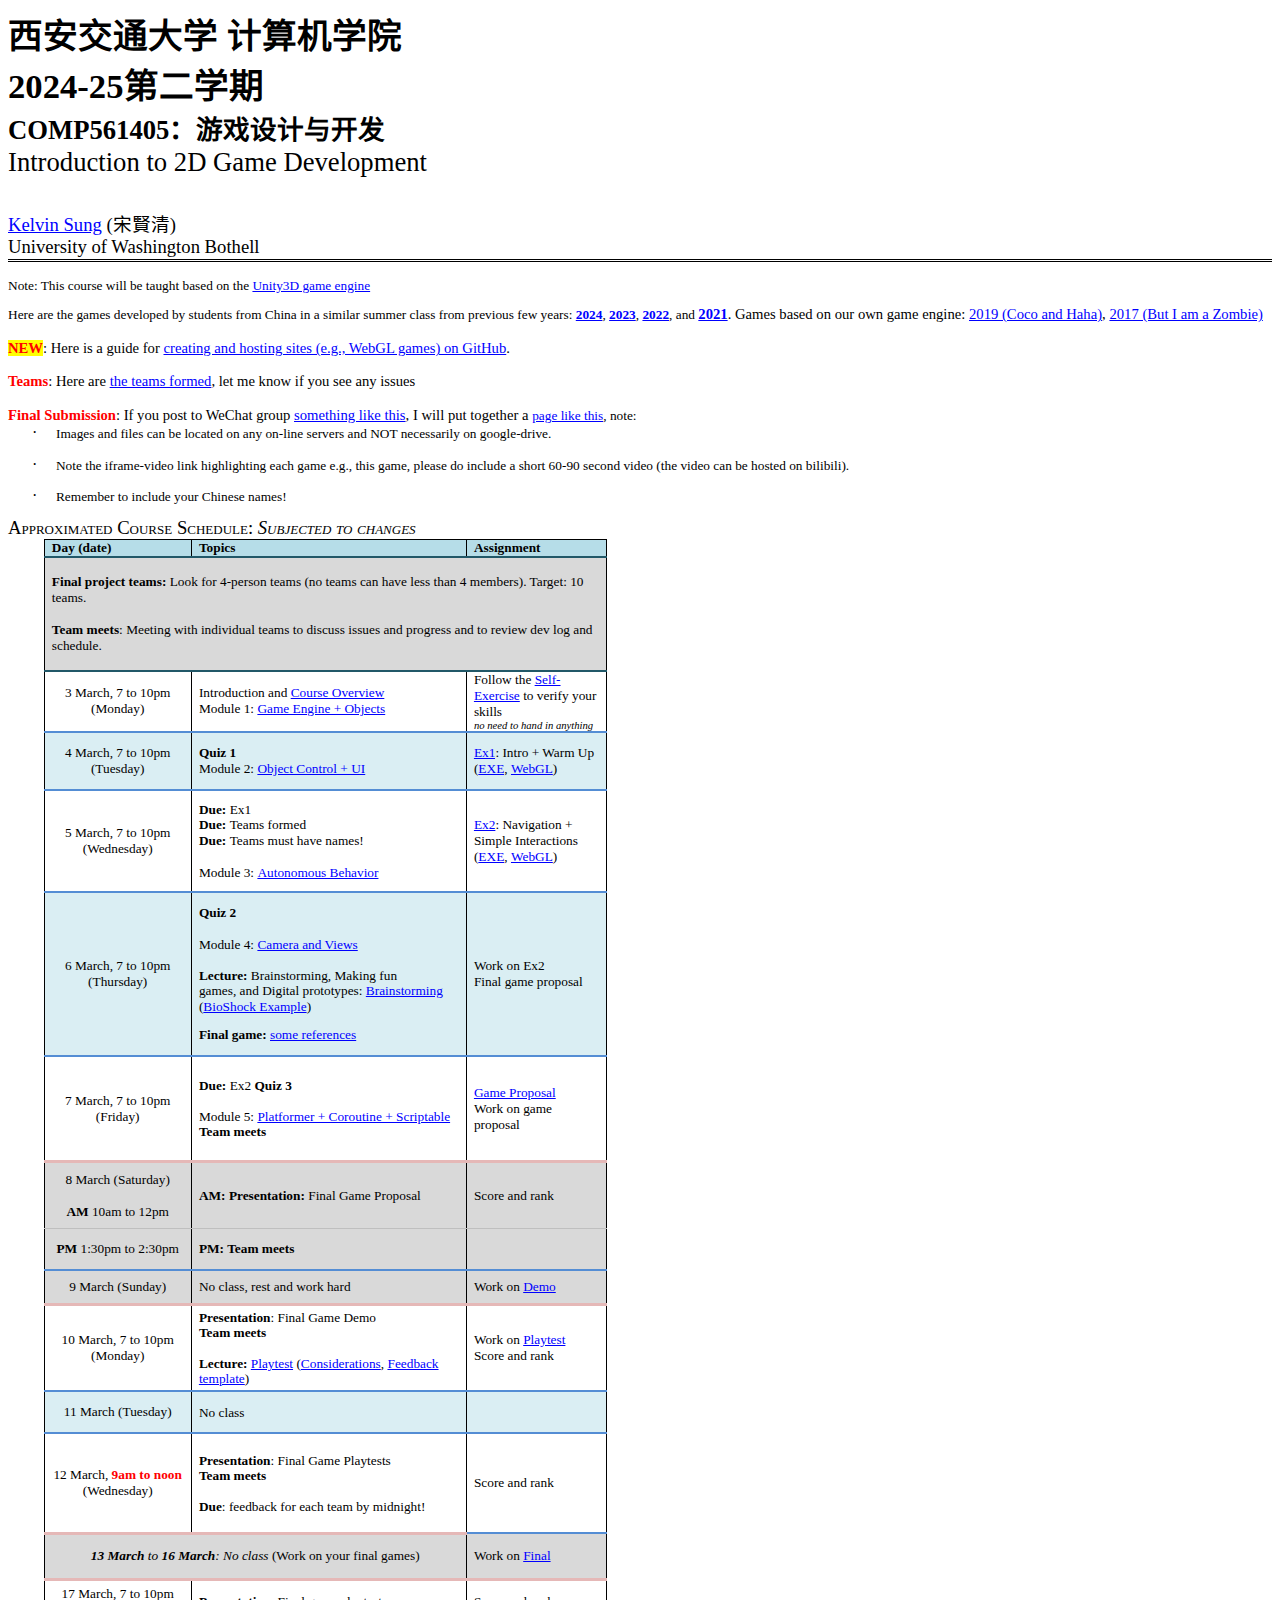
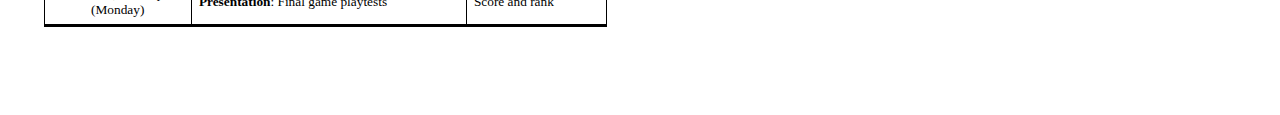
<file: index.html>
<html xmlns:v="urn:schemas-microsoft-com:vml"
xmlns:o="urn:schemas-microsoft-com:office:office"
xmlns:w="urn:schemas-microsoft-com:office:word"
xmlns:m="http://schemas.microsoft.com/office/2004/12/omml"
xmlns="http://www.w3.org/TR/REC-html40">

<head>
<meta http-equiv=Content-Type content="text/html; charset=windows-1252">
<meta name=ProgId content=Word.Document>
<meta name=Generator content="Microsoft Word 15">
<meta name=Originator content="Microsoft Word 15">
<link rel=File-List href="index_files/filelist.xml">
<!--[if gte mso 9]><xml>
 <o:DocumentProperties>
  <o:Author>Kelvin Sung</o:Author>
  <o:LastAuthor>Kelvin Sung</o:LastAuthor>
  <o:Revision>498</o:Revision>
  <o:TotalTime>6742</o:TotalTime>
  <o:Created>2016-07-29T23:24:00Z</o:Created>
  <o:LastSaved>2025-03-06T06:19:00Z</o:LastSaved>
  <o:Pages>1</o:Pages>
  <o:Words>897</o:Words>
  <o:Characters>5118</o:Characters>
  <o:Company>University of Washington Bothell</o:Company>
  <o:Lines>42</o:Lines>
  <o:Paragraphs>12</o:Paragraphs>
  <o:CharactersWithSpaces>6003</o:CharactersWithSpaces>
  <o:Version>16.00</o:Version>
 </o:DocumentProperties>
</xml><![endif]-->
<link rel=dataStoreItem href="index_files/item0006.xml"
target="index_files/props007.xml">
<link rel=themeData href="index_files/themedata.thmx">
<link rel=colorSchemeMapping href="index_files/colorschememapping.xml">
<!--[if gte mso 9]><xml>
 <w:WordDocument>
  <w:Zoom>170</w:Zoom>
  <w:SpellingState>Clean</w:SpellingState>
  <w:GrammarState>Clean</w:GrammarState>
  <w:TrackMoves>false</w:TrackMoves>
  <w:TrackFormatting/>
  <w:ValidateAgainstSchemas/>
  <w:SaveIfXMLInvalid>false</w:SaveIfXMLInvalid>
  <w:IgnoreMixedContent>false</w:IgnoreMixedContent>
  <w:AlwaysShowPlaceholderText>false</w:AlwaysShowPlaceholderText>
  <w:DoNotPromoteQF/>
  <w:LidThemeOther>EN-US</w:LidThemeOther>
  <w:LidThemeAsian>X-NONE</w:LidThemeAsian>
  <w:LidThemeComplexScript>X-NONE</w:LidThemeComplexScript>
  <w:Compatibility>
   <w:BreakWrappedTables/>
   <w:SplitPgBreakAndParaMark/>
   <w:UseFELayout/>
  </w:Compatibility>
  <w:BrowserLevel>MicrosoftInternetExplorer4</w:BrowserLevel>
  <m:mathPr>
   <m:mathFont m:val="Cambria Math"/>
   <m:brkBin m:val="before"/>
   <m:brkBinSub m:val="&#45;-"/>
   <m:smallFrac m:val="off"/>
   <m:dispDef/>
   <m:lMargin m:val="0"/>
   <m:rMargin m:val="0"/>
   <m:defJc m:val="centerGroup"/>
   <m:wrapIndent m:val="1440"/>
   <m:intLim m:val="subSup"/>
   <m:naryLim m:val="undOvr"/>
  </m:mathPr></w:WordDocument>
</xml><![endif]--><!--[if gte mso 9]><xml>
 <w:LatentStyles DefLockedState="false" DefUnhideWhenUsed="false"
  DefSemiHidden="false" DefQFormat="false" DefPriority="99"
  LatentStyleCount="376">
  <w:LsdException Locked="false" Priority="0" QFormat="true" Name="Normal"/>
  <w:LsdException Locked="false" Priority="9" QFormat="true" Name="heading 1"/>
  <w:LsdException Locked="false" Priority="9" QFormat="true" Name="heading 2"/>
  <w:LsdException Locked="false" Priority="9" QFormat="true" Name="heading 3"/>
  <w:LsdException Locked="false" Priority="9" QFormat="true" Name="heading 4"/>
  <w:LsdException Locked="false" Priority="9" QFormat="true" Name="heading 5"/>
  <w:LsdException Locked="false" Priority="9" QFormat="true" Name="heading 6"/>
  <w:LsdException Locked="false" Priority="9" QFormat="true" Name="heading 7"/>
  <w:LsdException Locked="false" Priority="9" QFormat="true" Name="heading 8"/>
  <w:LsdException Locked="false" Priority="9" QFormat="true" Name="heading 9"/>
  <w:LsdException Locked="false" SemiHidden="true" UnhideWhenUsed="true"
   Name="index 1"/>
  <w:LsdException Locked="false" SemiHidden="true" UnhideWhenUsed="true"
   Name="index 2"/>
  <w:LsdException Locked="false" SemiHidden="true" UnhideWhenUsed="true"
   Name="index 3"/>
  <w:LsdException Locked="false" SemiHidden="true" UnhideWhenUsed="true"
   Name="index 4"/>
  <w:LsdException Locked="false" SemiHidden="true" UnhideWhenUsed="true"
   Name="index 5"/>
  <w:LsdException Locked="false" SemiHidden="true" UnhideWhenUsed="true"
   Name="index 6"/>
  <w:LsdException Locked="false" SemiHidden="true" UnhideWhenUsed="true"
   Name="index 7"/>
  <w:LsdException Locked="false" SemiHidden="true" UnhideWhenUsed="true"
   Name="index 8"/>
  <w:LsdException Locked="false" SemiHidden="true" UnhideWhenUsed="true"
   Name="index 9"/>
  <w:LsdException Locked="false" Priority="39" SemiHidden="true"
   UnhideWhenUsed="true" Name="toc 1"/>
  <w:LsdException Locked="false" Priority="39" SemiHidden="true"
   UnhideWhenUsed="true" Name="toc 2"/>
  <w:LsdException Locked="false" Priority="39" SemiHidden="true"
   UnhideWhenUsed="true" Name="toc 3"/>
  <w:LsdException Locked="false" Priority="39" SemiHidden="true"
   UnhideWhenUsed="true" Name="toc 4"/>
  <w:LsdException Locked="false" Priority="39" SemiHidden="true"
   UnhideWhenUsed="true" Name="toc 5"/>
  <w:LsdException Locked="false" Priority="39" SemiHidden="true"
   UnhideWhenUsed="true" Name="toc 6"/>
  <w:LsdException Locked="false" Priority="39" SemiHidden="true"
   UnhideWhenUsed="true" Name="toc 7"/>
  <w:LsdException Locked="false" Priority="39" SemiHidden="true"
   UnhideWhenUsed="true" Name="toc 8"/>
  <w:LsdException Locked="false" Priority="39" SemiHidden="true"
   UnhideWhenUsed="true" Name="toc 9"/>
  <w:LsdException Locked="false" SemiHidden="true" UnhideWhenUsed="true"
   Name="Normal Indent"/>
  <w:LsdException Locked="false" SemiHidden="true" UnhideWhenUsed="true"
   Name="footnote text"/>
  <w:LsdException Locked="false" SemiHidden="true" UnhideWhenUsed="true"
   Name="annotation text"/>
  <w:LsdException Locked="false" SemiHidden="true" UnhideWhenUsed="true"
   Name="header"/>
  <w:LsdException Locked="false" SemiHidden="true" UnhideWhenUsed="true"
   Name="footer"/>
  <w:LsdException Locked="false" SemiHidden="true" UnhideWhenUsed="true"
   Name="index heading"/>
  <w:LsdException Locked="false" Priority="35" SemiHidden="true"
   UnhideWhenUsed="true" QFormat="true" Name="caption"/>
  <w:LsdException Locked="false" SemiHidden="true" UnhideWhenUsed="true"
   Name="table of figures"/>
  <w:LsdException Locked="false" SemiHidden="true" UnhideWhenUsed="true"
   Name="envelope address"/>
  <w:LsdException Locked="false" SemiHidden="true" UnhideWhenUsed="true"
   Name="envelope return"/>
  <w:LsdException Locked="false" SemiHidden="true" UnhideWhenUsed="true"
   Name="footnote reference"/>
  <w:LsdException Locked="false" SemiHidden="true" UnhideWhenUsed="true"
   Name="annotation reference"/>
  <w:LsdException Locked="false" SemiHidden="true" UnhideWhenUsed="true"
   Name="line number"/>
  <w:LsdException Locked="false" SemiHidden="true" UnhideWhenUsed="true"
   Name="page number"/>
  <w:LsdException Locked="false" SemiHidden="true" UnhideWhenUsed="true"
   Name="endnote reference"/>
  <w:LsdException Locked="false" SemiHidden="true" UnhideWhenUsed="true"
   Name="endnote text"/>
  <w:LsdException Locked="false" SemiHidden="true" UnhideWhenUsed="true"
   Name="table of authorities"/>
  <w:LsdException Locked="false" SemiHidden="true" UnhideWhenUsed="true"
   Name="macro"/>
  <w:LsdException Locked="false" SemiHidden="true" UnhideWhenUsed="true"
   Name="toa heading"/>
  <w:LsdException Locked="false" SemiHidden="true" UnhideWhenUsed="true"
   Name="List"/>
  <w:LsdException Locked="false" SemiHidden="true" UnhideWhenUsed="true"
   Name="List Bullet"/>
  <w:LsdException Locked="false" SemiHidden="true" UnhideWhenUsed="true"
   Name="List Number"/>
  <w:LsdException Locked="false" SemiHidden="true" UnhideWhenUsed="true"
   Name="List 2"/>
  <w:LsdException Locked="false" SemiHidden="true" UnhideWhenUsed="true"
   Name="List 3"/>
  <w:LsdException Locked="false" SemiHidden="true" UnhideWhenUsed="true"
   Name="List 4"/>
  <w:LsdException Locked="false" SemiHidden="true" UnhideWhenUsed="true"
   Name="List 5"/>
  <w:LsdException Locked="false" SemiHidden="true" UnhideWhenUsed="true"
   Name="List Bullet 2"/>
  <w:LsdException Locked="false" SemiHidden="true" UnhideWhenUsed="true"
   Name="List Bullet 3"/>
  <w:LsdException Locked="false" SemiHidden="true" UnhideWhenUsed="true"
   Name="List Bullet 4"/>
  <w:LsdException Locked="false" SemiHidden="true" UnhideWhenUsed="true"
   Name="List Bullet 5"/>
  <w:LsdException Locked="false" SemiHidden="true" UnhideWhenUsed="true"
   Name="List Number 2"/>
  <w:LsdException Locked="false" SemiHidden="true" UnhideWhenUsed="true"
   Name="List Number 3"/>
  <w:LsdException Locked="false" SemiHidden="true" UnhideWhenUsed="true"
   Name="List Number 4"/>
  <w:LsdException Locked="false" SemiHidden="true" UnhideWhenUsed="true"
   Name="List Number 5"/>
  <w:LsdException Locked="false" Priority="10" QFormat="true" Name="Title"/>
  <w:LsdException Locked="false" SemiHidden="true" UnhideWhenUsed="true"
   Name="Closing"/>
  <w:LsdException Locked="false" SemiHidden="true" UnhideWhenUsed="true"
   Name="Signature"/>
  <w:LsdException Locked="false" Priority="1" SemiHidden="true"
   UnhideWhenUsed="true" Name="Default Paragraph Font"/>
  <w:LsdException Locked="false" SemiHidden="true" UnhideWhenUsed="true"
   Name="Body Text"/>
  <w:LsdException Locked="false" SemiHidden="true" UnhideWhenUsed="true"
   Name="Body Text Indent"/>
  <w:LsdException Locked="false" SemiHidden="true" UnhideWhenUsed="true"
   Name="List Continue"/>
  <w:LsdException Locked="false" SemiHidden="true" UnhideWhenUsed="true"
   Name="List Continue 2"/>
  <w:LsdException Locked="false" SemiHidden="true" UnhideWhenUsed="true"
   Name="List Continue 3"/>
  <w:LsdException Locked="false" SemiHidden="true" UnhideWhenUsed="true"
   Name="List Continue 4"/>
  <w:LsdException Locked="false" SemiHidden="true" UnhideWhenUsed="true"
   Name="List Continue 5"/>
  <w:LsdException Locked="false" SemiHidden="true" UnhideWhenUsed="true"
   Name="Message Header"/>
  <w:LsdException Locked="false" Priority="11" QFormat="true" Name="Subtitle"/>
  <w:LsdException Locked="false" SemiHidden="true" UnhideWhenUsed="true"
   Name="Salutation"/>
  <w:LsdException Locked="false" SemiHidden="true" UnhideWhenUsed="true"
   Name="Date"/>
  <w:LsdException Locked="false" SemiHidden="true" UnhideWhenUsed="true"
   Name="Body Text First Indent"/>
  <w:LsdException Locked="false" SemiHidden="true" UnhideWhenUsed="true"
   Name="Body Text First Indent 2"/>
  <w:LsdException Locked="false" SemiHidden="true" UnhideWhenUsed="true"
   Name="Note Heading"/>
  <w:LsdException Locked="false" SemiHidden="true" UnhideWhenUsed="true"
   Name="Body Text 2"/>
  <w:LsdException Locked="false" SemiHidden="true" UnhideWhenUsed="true"
   Name="Body Text 3"/>
  <w:LsdException Locked="false" SemiHidden="true" UnhideWhenUsed="true"
   Name="Body Text Indent 2"/>
  <w:LsdException Locked="false" SemiHidden="true" UnhideWhenUsed="true"
   Name="Body Text Indent 3"/>
  <w:LsdException Locked="false" SemiHidden="true" UnhideWhenUsed="true"
   Name="Block Text"/>
  <w:LsdException Locked="false" SemiHidden="true" UnhideWhenUsed="true"
   Name="Hyperlink"/>
  <w:LsdException Locked="false" SemiHidden="true" UnhideWhenUsed="true"
   Name="FollowedHyperlink"/>
  <w:LsdException Locked="false" Priority="22" QFormat="true" Name="Strong"/>
  <w:LsdException Locked="false" Priority="20" QFormat="true" Name="Emphasis"/>
  <w:LsdException Locked="false" SemiHidden="true" UnhideWhenUsed="true"
   Name="Document Map"/>
  <w:LsdException Locked="false" SemiHidden="true" UnhideWhenUsed="true"
   Name="Plain Text"/>
  <w:LsdException Locked="false" SemiHidden="true" UnhideWhenUsed="true"
   Name="E-mail Signature"/>
  <w:LsdException Locked="false" SemiHidden="true" UnhideWhenUsed="true"
   Name="HTML Top of Form"/>
  <w:LsdException Locked="false" SemiHidden="true" UnhideWhenUsed="true"
   Name="HTML Bottom of Form"/>
  <w:LsdException Locked="false" SemiHidden="true" UnhideWhenUsed="true"
   Name="Normal (Web)"/>
  <w:LsdException Locked="false" SemiHidden="true" UnhideWhenUsed="true"
   Name="HTML Acronym"/>
  <w:LsdException Locked="false" SemiHidden="true" UnhideWhenUsed="true"
   Name="HTML Address"/>
  <w:LsdException Locked="false" SemiHidden="true" UnhideWhenUsed="true"
   Name="HTML Cite"/>
  <w:LsdException Locked="false" SemiHidden="true" UnhideWhenUsed="true"
   Name="HTML Code"/>
  <w:LsdException Locked="false" SemiHidden="true" UnhideWhenUsed="true"
   Name="HTML Definition"/>
  <w:LsdException Locked="false" SemiHidden="true" UnhideWhenUsed="true"
   Name="HTML Keyboard"/>
  <w:LsdException Locked="false" SemiHidden="true" UnhideWhenUsed="true"
   Name="HTML Preformatted"/>
  <w:LsdException Locked="false" SemiHidden="true" UnhideWhenUsed="true"
   Name="HTML Sample"/>
  <w:LsdException Locked="false" SemiHidden="true" UnhideWhenUsed="true"
   Name="HTML Typewriter"/>
  <w:LsdException Locked="false" SemiHidden="true" UnhideWhenUsed="true"
   Name="HTML Variable"/>
  <w:LsdException Locked="false" SemiHidden="true" UnhideWhenUsed="true"
   Name="Normal Table"/>
  <w:LsdException Locked="false" SemiHidden="true" UnhideWhenUsed="true"
   Name="annotation subject"/>
  <w:LsdException Locked="false" SemiHidden="true" UnhideWhenUsed="true"
   Name="No List"/>
  <w:LsdException Locked="false" SemiHidden="true" UnhideWhenUsed="true"
   Name="Outline List 1"/>
  <w:LsdException Locked="false" SemiHidden="true" UnhideWhenUsed="true"
   Name="Outline List 2"/>
  <w:LsdException Locked="false" SemiHidden="true" UnhideWhenUsed="true"
   Name="Outline List 3"/>
  <w:LsdException Locked="false" SemiHidden="true" UnhideWhenUsed="true"
   Name="Table Simple 1"/>
  <w:LsdException Locked="false" SemiHidden="true" UnhideWhenUsed="true"
   Name="Table Simple 2"/>
  <w:LsdException Locked="false" SemiHidden="true" UnhideWhenUsed="true"
   Name="Table Simple 3"/>
  <w:LsdException Locked="false" SemiHidden="true" UnhideWhenUsed="true"
   Name="Table Classic 1"/>
  <w:LsdException Locked="false" SemiHidden="true" UnhideWhenUsed="true"
   Name="Table Classic 2"/>
  <w:LsdException Locked="false" SemiHidden="true" UnhideWhenUsed="true"
   Name="Table Classic 3"/>
  <w:LsdException Locked="false" SemiHidden="true" UnhideWhenUsed="true"
   Name="Table Classic 4"/>
  <w:LsdException Locked="false" SemiHidden="true" UnhideWhenUsed="true"
   Name="Table Colorful 1"/>
  <w:LsdException Locked="false" SemiHidden="true" UnhideWhenUsed="true"
   Name="Table Colorful 2"/>
  <w:LsdException Locked="false" SemiHidden="true" UnhideWhenUsed="true"
   Name="Table Colorful 3"/>
  <w:LsdException Locked="false" SemiHidden="true" UnhideWhenUsed="true"
   Name="Table Columns 1"/>
  <w:LsdException Locked="false" SemiHidden="true" UnhideWhenUsed="true"
   Name="Table Columns 2"/>
  <w:LsdException Locked="false" SemiHidden="true" UnhideWhenUsed="true"
   Name="Table Columns 3"/>
  <w:LsdException Locked="false" SemiHidden="true" UnhideWhenUsed="true"
   Name="Table Columns 4"/>
  <w:LsdException Locked="false" SemiHidden="true" UnhideWhenUsed="true"
   Name="Table Columns 5"/>
  <w:LsdException Locked="false" SemiHidden="true" UnhideWhenUsed="true"
   Name="Table Grid 1"/>
  <w:LsdException Locked="false" SemiHidden="true" UnhideWhenUsed="true"
   Name="Table Grid 2"/>
  <w:LsdException Locked="false" SemiHidden="true" UnhideWhenUsed="true"
   Name="Table Grid 3"/>
  <w:LsdException Locked="false" SemiHidden="true" UnhideWhenUsed="true"
   Name="Table Grid 4"/>
  <w:LsdException Locked="false" SemiHidden="true" UnhideWhenUsed="true"
   Name="Table Grid 5"/>
  <w:LsdException Locked="false" SemiHidden="true" UnhideWhenUsed="true"
   Name="Table Grid 6"/>
  <w:LsdException Locked="false" SemiHidden="true" UnhideWhenUsed="true"
   Name="Table Grid 7"/>
  <w:LsdException Locked="false" SemiHidden="true" UnhideWhenUsed="true"
   Name="Table Grid 8"/>
  <w:LsdException Locked="false" SemiHidden="true" UnhideWhenUsed="true"
   Name="Table List 1"/>
  <w:LsdException Locked="false" SemiHidden="true" UnhideWhenUsed="true"
   Name="Table List 2"/>
  <w:LsdException Locked="false" SemiHidden="true" UnhideWhenUsed="true"
   Name="Table List 3"/>
  <w:LsdException Locked="false" SemiHidden="true" UnhideWhenUsed="true"
   Name="Table List 4"/>
  <w:LsdException Locked="false" SemiHidden="true" UnhideWhenUsed="true"
   Name="Table List 5"/>
  <w:LsdException Locked="false" SemiHidden="true" UnhideWhenUsed="true"
   Name="Table List 6"/>
  <w:LsdException Locked="false" SemiHidden="true" UnhideWhenUsed="true"
   Name="Table List 7"/>
  <w:LsdException Locked="false" SemiHidden="true" UnhideWhenUsed="true"
   Name="Table List 8"/>
  <w:LsdException Locked="false" SemiHidden="true" UnhideWhenUsed="true"
   Name="Table 3D effects 1"/>
  <w:LsdException Locked="false" SemiHidden="true" UnhideWhenUsed="true"
   Name="Table 3D effects 2"/>
  <w:LsdException Locked="false" SemiHidden="true" UnhideWhenUsed="true"
   Name="Table 3D effects 3"/>
  <w:LsdException Locked="false" SemiHidden="true" UnhideWhenUsed="true"
   Name="Table Contemporary"/>
  <w:LsdException Locked="false" SemiHidden="true" UnhideWhenUsed="true"
   Name="Table Elegant"/>
  <w:LsdException Locked="false" SemiHidden="true" UnhideWhenUsed="true"
   Name="Table Professional"/>
  <w:LsdException Locked="false" SemiHidden="true" UnhideWhenUsed="true"
   Name="Table Subtle 1"/>
  <w:LsdException Locked="false" SemiHidden="true" UnhideWhenUsed="true"
   Name="Table Subtle 2"/>
  <w:LsdException Locked="false" SemiHidden="true" UnhideWhenUsed="true"
   Name="Table Web 1"/>
  <w:LsdException Locked="false" SemiHidden="true" UnhideWhenUsed="true"
   Name="Table Web 2"/>
  <w:LsdException Locked="false" SemiHidden="true" UnhideWhenUsed="true"
   Name="Table Web 3"/>
  <w:LsdException Locked="false" SemiHidden="true" UnhideWhenUsed="true"
   Name="Balloon Text"/>
  <w:LsdException Locked="false" Priority="59" Name="Table Grid"/>
  <w:LsdException Locked="false" SemiHidden="true" UnhideWhenUsed="true"
   Name="Table Theme"/>
  <w:LsdException Locked="false" SemiHidden="true" Name="Placeholder Text"/>
  <w:LsdException Locked="false" Priority="1" QFormat="true" Name="No Spacing"/>
  <w:LsdException Locked="false" Priority="60" Name="Light Shading"/>
  <w:LsdException Locked="false" Priority="61" Name="Light List"/>
  <w:LsdException Locked="false" Priority="62" Name="Light Grid"/>
  <w:LsdException Locked="false" Priority="63" Name="Medium Shading 1"/>
  <w:LsdException Locked="false" Priority="64" Name="Medium Shading 2"/>
  <w:LsdException Locked="false" Priority="65" Name="Medium List 1"/>
  <w:LsdException Locked="false" Priority="66" Name="Medium List 2"/>
  <w:LsdException Locked="false" Priority="67" Name="Medium Grid 1"/>
  <w:LsdException Locked="false" Priority="68" Name="Medium Grid 2"/>
  <w:LsdException Locked="false" Priority="69" Name="Medium Grid 3"/>
  <w:LsdException Locked="false" Priority="70" Name="Dark List"/>
  <w:LsdException Locked="false" Priority="71" Name="Colorful Shading"/>
  <w:LsdException Locked="false" Priority="72" Name="Colorful List"/>
  <w:LsdException Locked="false" Priority="73" Name="Colorful Grid"/>
  <w:LsdException Locked="false" Priority="60" Name="Light Shading Accent 1"/>
  <w:LsdException Locked="false" Priority="61" Name="Light List Accent 1"/>
  <w:LsdException Locked="false" Priority="62" Name="Light Grid Accent 1"/>
  <w:LsdException Locked="false" Priority="63" Name="Medium Shading 1 Accent 1"/>
  <w:LsdException Locked="false" Priority="64" Name="Medium Shading 2 Accent 1"/>
  <w:LsdException Locked="false" Priority="65" Name="Medium List 1 Accent 1"/>
  <w:LsdException Locked="false" SemiHidden="true" Name="Revision"/>
  <w:LsdException Locked="false" Priority="34" QFormat="true"
   Name="List Paragraph"/>
  <w:LsdException Locked="false" Priority="29" QFormat="true" Name="Quote"/>
  <w:LsdException Locked="false" Priority="30" QFormat="true"
   Name="Intense Quote"/>
  <w:LsdException Locked="false" Priority="66" Name="Medium List 2 Accent 1"/>
  <w:LsdException Locked="false" Priority="67" Name="Medium Grid 1 Accent 1"/>
  <w:LsdException Locked="false" Priority="68" Name="Medium Grid 2 Accent 1"/>
  <w:LsdException Locked="false" Priority="69" Name="Medium Grid 3 Accent 1"/>
  <w:LsdException Locked="false" Priority="70" Name="Dark List Accent 1"/>
  <w:LsdException Locked="false" Priority="71" Name="Colorful Shading Accent 1"/>
  <w:LsdException Locked="false" Priority="72" Name="Colorful List Accent 1"/>
  <w:LsdException Locked="false" Priority="73" Name="Colorful Grid Accent 1"/>
  <w:LsdException Locked="false" Priority="60" Name="Light Shading Accent 2"/>
  <w:LsdException Locked="false" Priority="61" Name="Light List Accent 2"/>
  <w:LsdException Locked="false" Priority="62" Name="Light Grid Accent 2"/>
  <w:LsdException Locked="false" Priority="63" Name="Medium Shading 1 Accent 2"/>
  <w:LsdException Locked="false" Priority="64" Name="Medium Shading 2 Accent 2"/>
  <w:LsdException Locked="false" Priority="65" Name="Medium List 1 Accent 2"/>
  <w:LsdException Locked="false" Priority="66" Name="Medium List 2 Accent 2"/>
  <w:LsdException Locked="false" Priority="67" Name="Medium Grid 1 Accent 2"/>
  <w:LsdException Locked="false" Priority="68" Name="Medium Grid 2 Accent 2"/>
  <w:LsdException Locked="false" Priority="69" Name="Medium Grid 3 Accent 2"/>
  <w:LsdException Locked="false" Priority="70" Name="Dark List Accent 2"/>
  <w:LsdException Locked="false" Priority="71" Name="Colorful Shading Accent 2"/>
  <w:LsdException Locked="false" Priority="72" Name="Colorful List Accent 2"/>
  <w:LsdException Locked="false" Priority="73" Name="Colorful Grid Accent 2"/>
  <w:LsdException Locked="false" Priority="60" Name="Light Shading Accent 3"/>
  <w:LsdException Locked="false" Priority="61" Name="Light List Accent 3"/>
  <w:LsdException Locked="false" Priority="62" Name="Light Grid Accent 3"/>
  <w:LsdException Locked="false" Priority="63" Name="Medium Shading 1 Accent 3"/>
  <w:LsdException Locked="false" Priority="64" Name="Medium Shading 2 Accent 3"/>
  <w:LsdException Locked="false" Priority="65" Name="Medium List 1 Accent 3"/>
  <w:LsdException Locked="false" Priority="66" Name="Medium List 2 Accent 3"/>
  <w:LsdException Locked="false" Priority="67" Name="Medium Grid 1 Accent 3"/>
  <w:LsdException Locked="false" Priority="68" Name="Medium Grid 2 Accent 3"/>
  <w:LsdException Locked="false" Priority="69" Name="Medium Grid 3 Accent 3"/>
  <w:LsdException Locked="false" Priority="70" Name="Dark List Accent 3"/>
  <w:LsdException Locked="false" Priority="71" Name="Colorful Shading Accent 3"/>
  <w:LsdException Locked="false" Priority="72" Name="Colorful List Accent 3"/>
  <w:LsdException Locked="false" Priority="73" Name="Colorful Grid Accent 3"/>
  <w:LsdException Locked="false" Priority="60" Name="Light Shading Accent 4"/>
  <w:LsdException Locked="false" Priority="61" Name="Light List Accent 4"/>
  <w:LsdException Locked="false" Priority="62" Name="Light Grid Accent 4"/>
  <w:LsdException Locked="false" Priority="63" Name="Medium Shading 1 Accent 4"/>
  <w:LsdException Locked="false" Priority="64" Name="Medium Shading 2 Accent 4"/>
  <w:LsdException Locked="false" Priority="65" Name="Medium List 1 Accent 4"/>
  <w:LsdException Locked="false" Priority="66" Name="Medium List 2 Accent 4"/>
  <w:LsdException Locked="false" Priority="67" Name="Medium Grid 1 Accent 4"/>
  <w:LsdException Locked="false" Priority="68" Name="Medium Grid 2 Accent 4"/>
  <w:LsdException Locked="false" Priority="69" Name="Medium Grid 3 Accent 4"/>
  <w:LsdException Locked="false" Priority="70" Name="Dark List Accent 4"/>
  <w:LsdException Locked="false" Priority="71" Name="Colorful Shading Accent 4"/>
  <w:LsdException Locked="false" Priority="72" Name="Colorful List Accent 4"/>
  <w:LsdException Locked="false" Priority="73" Name="Colorful Grid Accent 4"/>
  <w:LsdException Locked="false" Priority="60" Name="Light Shading Accent 5"/>
  <w:LsdException Locked="false" Priority="61" Name="Light List Accent 5"/>
  <w:LsdException Locked="false" Priority="62" Name="Light Grid Accent 5"/>
  <w:LsdException Locked="false" Priority="63" Name="Medium Shading 1 Accent 5"/>
  <w:LsdException Locked="false" Priority="64" Name="Medium Shading 2 Accent 5"/>
  <w:LsdException Locked="false" Priority="65" Name="Medium List 1 Accent 5"/>
  <w:LsdException Locked="false" Priority="66" Name="Medium List 2 Accent 5"/>
  <w:LsdException Locked="false" Priority="67" Name="Medium Grid 1 Accent 5"/>
  <w:LsdException Locked="false" Priority="68" Name="Medium Grid 2 Accent 5"/>
  <w:LsdException Locked="false" Priority="69" Name="Medium Grid 3 Accent 5"/>
  <w:LsdException Locked="false" Priority="70" Name="Dark List Accent 5"/>
  <w:LsdException Locked="false" Priority="71" Name="Colorful Shading Accent 5"/>
  <w:LsdException Locked="false" Priority="72" Name="Colorful List Accent 5"/>
  <w:LsdException Locked="false" Priority="73" Name="Colorful Grid Accent 5"/>
  <w:LsdException Locked="false" Priority="60" Name="Light Shading Accent 6"/>
  <w:LsdException Locked="false" Priority="61" Name="Light List Accent 6"/>
  <w:LsdException Locked="false" Priority="62" Name="Light Grid Accent 6"/>
  <w:LsdException Locked="false" Priority="63" Name="Medium Shading 1 Accent 6"/>
  <w:LsdException Locked="false" Priority="64" Name="Medium Shading 2 Accent 6"/>
  <w:LsdException Locked="false" Priority="65" Name="Medium List 1 Accent 6"/>
  <w:LsdException Locked="false" Priority="66" Name="Medium List 2 Accent 6"/>
  <w:LsdException Locked="false" Priority="67" Name="Medium Grid 1 Accent 6"/>
  <w:LsdException Locked="false" Priority="68" Name="Medium Grid 2 Accent 6"/>
  <w:LsdException Locked="false" Priority="69" Name="Medium Grid 3 Accent 6"/>
  <w:LsdException Locked="false" Priority="70" Name="Dark List Accent 6"/>
  <w:LsdException Locked="false" Priority="71" Name="Colorful Shading Accent 6"/>
  <w:LsdException Locked="false" Priority="72" Name="Colorful List Accent 6"/>
  <w:LsdException Locked="false" Priority="73" Name="Colorful Grid Accent 6"/>
  <w:LsdException Locked="false" Priority="19" QFormat="true"
   Name="Subtle Emphasis"/>
  <w:LsdException Locked="false" Priority="21" QFormat="true"
   Name="Intense Emphasis"/>
  <w:LsdException Locked="false" Priority="31" QFormat="true"
   Name="Subtle Reference"/>
  <w:LsdException Locked="false" Priority="32" QFormat="true"
   Name="Intense Reference"/>
  <w:LsdException Locked="false" Priority="33" QFormat="true" Name="Book Title"/>
  <w:LsdException Locked="false" Priority="37" SemiHidden="true"
   UnhideWhenUsed="true" Name="Bibliography"/>
  <w:LsdException Locked="false" Priority="39" SemiHidden="true"
   UnhideWhenUsed="true" QFormat="true" Name="TOC Heading"/>
  <w:LsdException Locked="false" Priority="41" Name="Plain Table 1"/>
  <w:LsdException Locked="false" Priority="42" Name="Plain Table 2"/>
  <w:LsdException Locked="false" Priority="43" Name="Plain Table 3"/>
  <w:LsdException Locked="false" Priority="44" Name="Plain Table 4"/>
  <w:LsdException Locked="false" Priority="45" Name="Plain Table 5"/>
  <w:LsdException Locked="false" Priority="40" Name="Grid Table Light"/>
  <w:LsdException Locked="false" Priority="46" Name="Grid Table 1 Light"/>
  <w:LsdException Locked="false" Priority="47" Name="Grid Table 2"/>
  <w:LsdException Locked="false" Priority="48" Name="Grid Table 3"/>
  <w:LsdException Locked="false" Priority="49" Name="Grid Table 4"/>
  <w:LsdException Locked="false" Priority="50" Name="Grid Table 5 Dark"/>
  <w:LsdException Locked="false" Priority="51" Name="Grid Table 6 Colorful"/>
  <w:LsdException Locked="false" Priority="52" Name="Grid Table 7 Colorful"/>
  <w:LsdException Locked="false" Priority="46"
   Name="Grid Table 1 Light Accent 1"/>
  <w:LsdException Locked="false" Priority="47" Name="Grid Table 2 Accent 1"/>
  <w:LsdException Locked="false" Priority="48" Name="Grid Table 3 Accent 1"/>
  <w:LsdException Locked="false" Priority="49" Name="Grid Table 4 Accent 1"/>
  <w:LsdException Locked="false" Priority="50" Name="Grid Table 5 Dark Accent 1"/>
  <w:LsdException Locked="false" Priority="51"
   Name="Grid Table 6 Colorful Accent 1"/>
  <w:LsdException Locked="false" Priority="52"
   Name="Grid Table 7 Colorful Accent 1"/>
  <w:LsdException Locked="false" Priority="46"
   Name="Grid Table 1 Light Accent 2"/>
  <w:LsdException Locked="false" Priority="47" Name="Grid Table 2 Accent 2"/>
  <w:LsdException Locked="false" Priority="48" Name="Grid Table 3 Accent 2"/>
  <w:LsdException Locked="false" Priority="49" Name="Grid Table 4 Accent 2"/>
  <w:LsdException Locked="false" Priority="50" Name="Grid Table 5 Dark Accent 2"/>
  <w:LsdException Locked="false" Priority="51"
   Name="Grid Table 6 Colorful Accent 2"/>
  <w:LsdException Locked="false" Priority="52"
   Name="Grid Table 7 Colorful Accent 2"/>
  <w:LsdException Locked="false" Priority="46"
   Name="Grid Table 1 Light Accent 3"/>
  <w:LsdException Locked="false" Priority="47" Name="Grid Table 2 Accent 3"/>
  <w:LsdException Locked="false" Priority="48" Name="Grid Table 3 Accent 3"/>
  <w:LsdException Locked="false" Priority="49" Name="Grid Table 4 Accent 3"/>
  <w:LsdException Locked="false" Priority="50" Name="Grid Table 5 Dark Accent 3"/>
  <w:LsdException Locked="false" Priority="51"
   Name="Grid Table 6 Colorful Accent 3"/>
  <w:LsdException Locked="false" Priority="52"
   Name="Grid Table 7 Colorful Accent 3"/>
  <w:LsdException Locked="false" Priority="46"
   Name="Grid Table 1 Light Accent 4"/>
  <w:LsdException Locked="false" Priority="47" Name="Grid Table 2 Accent 4"/>
  <w:LsdException Locked="false" Priority="48" Name="Grid Table 3 Accent 4"/>
  <w:LsdException Locked="false" Priority="49" Name="Grid Table 4 Accent 4"/>
  <w:LsdException Locked="false" Priority="50" Name="Grid Table 5 Dark Accent 4"/>
  <w:LsdException Locked="false" Priority="51"
   Name="Grid Table 6 Colorful Accent 4"/>
  <w:LsdException Locked="false" Priority="52"
   Name="Grid Table 7 Colorful Accent 4"/>
  <w:LsdException Locked="false" Priority="46"
   Name="Grid Table 1 Light Accent 5"/>
  <w:LsdException Locked="false" Priority="47" Name="Grid Table 2 Accent 5"/>
  <w:LsdException Locked="false" Priority="48" Name="Grid Table 3 Accent 5"/>
  <w:LsdException Locked="false" Priority="49" Name="Grid Table 4 Accent 5"/>
  <w:LsdException Locked="false" Priority="50" Name="Grid Table 5 Dark Accent 5"/>
  <w:LsdException Locked="false" Priority="51"
   Name="Grid Table 6 Colorful Accent 5"/>
  <w:LsdException Locked="false" Priority="52"
   Name="Grid Table 7 Colorful Accent 5"/>
  <w:LsdException Locked="false" Priority="46"
   Name="Grid Table 1 Light Accent 6"/>
  <w:LsdException Locked="false" Priority="47" Name="Grid Table 2 Accent 6"/>
  <w:LsdException Locked="false" Priority="48" Name="Grid Table 3 Accent 6"/>
  <w:LsdException Locked="false" Priority="49" Name="Grid Table 4 Accent 6"/>
  <w:LsdException Locked="false" Priority="50" Name="Grid Table 5 Dark Accent 6"/>
  <w:LsdException Locked="false" Priority="51"
   Name="Grid Table 6 Colorful Accent 6"/>
  <w:LsdException Locked="false" Priority="52"
   Name="Grid Table 7 Colorful Accent 6"/>
  <w:LsdException Locked="false" Priority="46" Name="List Table 1 Light"/>
  <w:LsdException Locked="false" Priority="47" Name="List Table 2"/>
  <w:LsdException Locked="false" Priority="48" Name="List Table 3"/>
  <w:LsdException Locked="false" Priority="49" Name="List Table 4"/>
  <w:LsdException Locked="false" Priority="50" Name="List Table 5 Dark"/>
  <w:LsdException Locked="false" Priority="51" Name="List Table 6 Colorful"/>
  <w:LsdException Locked="false" Priority="52" Name="List Table 7 Colorful"/>
  <w:LsdException Locked="false" Priority="46"
   Name="List Table 1 Light Accent 1"/>
  <w:LsdException Locked="false" Priority="47" Name="List Table 2 Accent 1"/>
  <w:LsdException Locked="false" Priority="48" Name="List Table 3 Accent 1"/>
  <w:LsdException Locked="false" Priority="49" Name="List Table 4 Accent 1"/>
  <w:LsdException Locked="false" Priority="50" Name="List Table 5 Dark Accent 1"/>
  <w:LsdException Locked="false" Priority="51"
   Name="List Table 6 Colorful Accent 1"/>
  <w:LsdException Locked="false" Priority="52"
   Name="List Table 7 Colorful Accent 1"/>
  <w:LsdException Locked="false" Priority="46"
   Name="List Table 1 Light Accent 2"/>
  <w:LsdException Locked="false" Priority="47" Name="List Table 2 Accent 2"/>
  <w:LsdException Locked="false" Priority="48" Name="List Table 3 Accent 2"/>
  <w:LsdException Locked="false" Priority="49" Name="List Table 4 Accent 2"/>
  <w:LsdException Locked="false" Priority="50" Name="List Table 5 Dark Accent 2"/>
  <w:LsdException Locked="false" Priority="51"
   Name="List Table 6 Colorful Accent 2"/>
  <w:LsdException Locked="false" Priority="52"
   Name="List Table 7 Colorful Accent 2"/>
  <w:LsdException Locked="false" Priority="46"
   Name="List Table 1 Light Accent 3"/>
  <w:LsdException Locked="false" Priority="47" Name="List Table 2 Accent 3"/>
  <w:LsdException Locked="false" Priority="48" Name="List Table 3 Accent 3"/>
  <w:LsdException Locked="false" Priority="49" Name="List Table 4 Accent 3"/>
  <w:LsdException Locked="false" Priority="50" Name="List Table 5 Dark Accent 3"/>
  <w:LsdException Locked="false" Priority="51"
   Name="List Table 6 Colorful Accent 3"/>
  <w:LsdException Locked="false" Priority="52"
   Name="List Table 7 Colorful Accent 3"/>
  <w:LsdException Locked="false" Priority="46"
   Name="List Table 1 Light Accent 4"/>
  <w:LsdException Locked="false" Priority="47" Name="List Table 2 Accent 4"/>
  <w:LsdException Locked="false" Priority="48" Name="List Table 3 Accent 4"/>
  <w:LsdException Locked="false" Priority="49" Name="List Table 4 Accent 4"/>
  <w:LsdException Locked="false" Priority="50" Name="List Table 5 Dark Accent 4"/>
  <w:LsdException Locked="false" Priority="51"
   Name="List Table 6 Colorful Accent 4"/>
  <w:LsdException Locked="false" Priority="52"
   Name="List Table 7 Colorful Accent 4"/>
  <w:LsdException Locked="false" Priority="46"
   Name="List Table 1 Light Accent 5"/>
  <w:LsdException Locked="false" Priority="47" Name="List Table 2 Accent 5"/>
  <w:LsdException Locked="false" Priority="48" Name="List Table 3 Accent 5"/>
  <w:LsdException Locked="false" Priority="49" Name="List Table 4 Accent 5"/>
  <w:LsdException Locked="false" Priority="50" Name="List Table 5 Dark Accent 5"/>
  <w:LsdException Locked="false" Priority="51"
   Name="List Table 6 Colorful Accent 5"/>
  <w:LsdException Locked="false" Priority="52"
   Name="List Table 7 Colorful Accent 5"/>
  <w:LsdException Locked="false" Priority="46"
   Name="List Table 1 Light Accent 6"/>
  <w:LsdException Locked="false" Priority="47" Name="List Table 2 Accent 6"/>
  <w:LsdException Locked="false" Priority="48" Name="List Table 3 Accent 6"/>
  <w:LsdException Locked="false" Priority="49" Name="List Table 4 Accent 6"/>
  <w:LsdException Locked="false" Priority="50" Name="List Table 5 Dark Accent 6"/>
  <w:LsdException Locked="false" Priority="51"
   Name="List Table 6 Colorful Accent 6"/>
  <w:LsdException Locked="false" Priority="52"
   Name="List Table 7 Colorful Accent 6"/>
  <w:LsdException Locked="false" SemiHidden="true" UnhideWhenUsed="true"
   Name="Mention"/>
  <w:LsdException Locked="false" SemiHidden="true" UnhideWhenUsed="true"
   Name="Smart Hyperlink"/>
  <w:LsdException Locked="false" SemiHidden="true" UnhideWhenUsed="true"
   Name="Hashtag"/>
  <w:LsdException Locked="false" SemiHidden="true" UnhideWhenUsed="true"
   Name="Unresolved Mention"/>
  <w:LsdException Locked="false" SemiHidden="true" UnhideWhenUsed="true"
   Name="Smart Link"/>
 </w:LatentStyles>
</xml><![endif]-->
<style>
<!--
 /* Font Definitions */
 @font-face
	{font-family:Wingdings;
	panose-1:5 0 0 0 0 0 0 0 0 0;
	mso-font-charset:2;
	mso-generic-font-family:auto;
	mso-font-pitch:variable;
	mso-font-signature:0 268435456 0 0 -2147483648 0;}
@font-face
	{font-family:SimSun;
	panose-1:2 1 6 0 3 1 1 1 1 1;
	mso-font-alt:\5B8B\4F53;
	mso-font-charset:134;
	mso-generic-font-family:auto;
	mso-font-pitch:variable;
	mso-font-signature:515 680460288 22 0 262145 0;}
@font-face
	{font-family:PMingLiU;
	panose-1:2 1 6 1 0 1 1 1 1 1;
	mso-font-alt:\65B0\7D30\660E\9AD4;
	mso-font-charset:136;
	mso-generic-font-family:roman;
	mso-font-pitch:variable;
	mso-font-signature:-1610611969 684719354 22 0 1048577 0;}
@font-face
	{font-family:"Cambria Math";
	panose-1:2 4 5 3 5 4 6 3 2 4;
	mso-font-charset:0;
	mso-generic-font-family:roman;
	mso-font-pitch:variable;
	mso-font-signature:-536869121 1107305727 33554432 0 415 0;}
@font-face
	{font-family:Cambria;
	panose-1:2 4 5 3 5 4 6 3 2 4;
	mso-font-charset:0;
	mso-generic-font-family:roman;
	mso-font-pitch:variable;
	mso-font-signature:-1610611985 1073741899 0 0 415 0;}
@font-face
	{font-family:"Segoe UI";
	panose-1:2 11 5 2 4 2 4 2 2 3;
	mso-font-charset:0;
	mso-generic-font-family:swiss;
	mso-font-pitch:variable;
	mso-font-signature:-469750017 -1073683329 9 0 511 0;}
@font-face
	{font-family:"\@SimSun";
	panose-1:2 1 6 0 3 1 1 1 1 1;
	mso-font-charset:134;
	mso-generic-font-family:auto;
	mso-font-pitch:variable;
	mso-font-signature:515 680460288 22 0 262145 0;}
@font-face
	{font-family:Times;
	panose-1:2 2 6 3 5 4 5 2 3 4;
	mso-font-alt:"Times New Roman";
	mso-font-charset:0;
	mso-generic-font-family:roman;
	mso-font-pitch:variable;
	mso-font-signature:-536858881 -1073711013 9 0 511 0;}
@font-face
	{font-family:"\@PMingLiU";
	panose-1:2 1 6 1 0 1 1 1 1 1;
	mso-font-charset:136;
	mso-generic-font-family:roman;
	mso-font-pitch:variable;
	mso-font-signature:-1610611969 684719354 22 0 1048577 0;}
 /* Style Definitions */
 p.MsoNormal, li.MsoNormal, div.MsoNormal
	{mso-style-unhide:no;
	mso-style-qformat:yes;
	mso-style-parent:"";
	margin-top:0in;
	margin-right:0in;
	margin-bottom:10.0pt;
	margin-left:0in;
	line-height:115%;
	mso-pagination:widow-orphan;
	font-size:10.0pt;
	font-family:"Cambria",serif;
	mso-fareast-font-family:"Times New Roman";
	mso-fareast-theme-font:minor-fareast;
	mso-bidi-font-family:"Times New Roman";}
h1
	{mso-style-priority:9;
	mso-style-unhide:no;
	mso-style-qformat:yes;
	mso-style-link:"Heading 1 Char";
	margin-top:24.0pt;
	margin-right:0in;
	margin-bottom:0in;
	margin-left:.3in;
	text-indent:-.3in;
	line-height:115%;
	mso-pagination:widow-orphan;
	mso-outline-level:1;
	font-size:18.0pt;
	font-family:"Cambria",serif;
	font-variant:small-caps;
	letter-spacing:.25pt;
	font-weight:normal;}
h2
	{mso-style-priority:9;
	mso-style-unhide:no;
	mso-style-qformat:yes;
	mso-style-link:"Heading 2 Char";
	margin-top:10.0pt;
	margin-right:0in;
	margin-bottom:0in;
	margin-left:.4in;
	text-indent:-.4in;
	line-height:110%;
	mso-pagination:widow-orphan;
	mso-outline-level:2;
	font-size:14.0pt;
	font-family:"Cambria",serif;
	font-variant:small-caps;
	font-weight:normal;}
h3
	{mso-style-priority:9;
	mso-style-unhide:no;
	mso-style-qformat:yes;
	mso-style-link:"Heading 3 Char";
	margin-top:10.0pt;
	margin-right:0in;
	margin-bottom:0in;
	margin-left:.5in;
	text-indent:-.5in;
	line-height:110%;
	mso-pagination:widow-orphan;
	mso-outline-level:3;
	font-size:13.0pt;
	font-family:"Cambria",serif;
	font-variant:small-caps;
	letter-spacing:.25pt;
	font-weight:normal;
	font-style:italic;}
h4
	{mso-style-priority:9;
	mso-style-unhide:no;
	mso-style-qformat:yes;
	mso-style-link:"Heading 4 Char";
	margin-top:0in;
	margin-right:0in;
	margin-bottom:0in;
	margin-left:.6in;
	text-indent:-.6in;
	line-height:110%;
	mso-pagination:widow-orphan;
	mso-outline-level:4;
	font-size:12.0pt;
	font-family:"Cambria",serif;
	letter-spacing:.25pt;
	font-weight:bold;}
h5
	{mso-style-priority:9;
	mso-style-unhide:no;
	mso-style-qformat:yes;
	mso-style-link:"Heading 5 Char";
	margin-top:0in;
	margin-right:0in;
	margin-bottom:0in;
	margin-left:.7in;
	text-indent:-.7in;
	line-height:110%;
	mso-pagination:widow-orphan;
	mso-outline-level:5;
	font-size:12.0pt;
	font-family:"Cambria",serif;
	font-weight:normal;
	font-style:italic;}
h6
	{mso-style-priority:9;
	mso-style-unhide:no;
	mso-style-qformat:yes;
	mso-style-link:"Heading 6 Char";
	margin-top:0in;
	margin-right:0in;
	margin-bottom:0in;
	margin-left:.8in;
	text-indent:-.8in;
	line-height:110%;
	mso-pagination:widow-orphan;
	mso-outline-level:6;
	background:white;
	font-size:11.0pt;
	font-family:"Cambria",serif;
	color:#595959;
	letter-spacing:.25pt;
	font-weight:bold;}
p.MsoHeading7, li.MsoHeading7, div.MsoHeading7
	{mso-style-noshow:yes;
	mso-style-priority:9;
	mso-style-unhide:no;
	mso-style-qformat:yes;
	mso-style-link:"Heading 7 Char";
	margin-top:0in;
	margin-right:0in;
	margin-bottom:0in;
	margin-left:.9in;
	text-indent:-.9in;
	line-height:115%;
	mso-pagination:widow-orphan;
	mso-outline-level:7;
	font-size:10.0pt;
	font-family:"Cambria",serif;
	mso-fareast-font-family:"Times New Roman";
	mso-fareast-theme-font:minor-fareast;
	mso-bidi-font-family:"Times New Roman";
	color:#5A5A5A;
	font-weight:bold;
	font-style:italic;}
p.MsoHeading8, li.MsoHeading8, div.MsoHeading8
	{mso-style-noshow:yes;
	mso-style-priority:9;
	mso-style-unhide:no;
	mso-style-qformat:yes;
	mso-style-link:"Heading 8 Char";
	margin-top:0in;
	margin-right:0in;
	margin-bottom:0in;
	margin-left:1.0in;
	text-indent:-1.0in;
	line-height:115%;
	mso-pagination:widow-orphan;
	mso-outline-level:8;
	font-size:10.0pt;
	font-family:"Cambria",serif;
	mso-fareast-font-family:"Times New Roman";
	mso-fareast-theme-font:minor-fareast;
	mso-bidi-font-family:"Times New Roman";
	color:#7F7F7F;
	font-weight:bold;}
p.MsoHeading9, li.MsoHeading9, div.MsoHeading9
	{mso-style-noshow:yes;
	mso-style-priority:9;
	mso-style-unhide:no;
	mso-style-qformat:yes;
	mso-style-link:"Heading 9 Char";
	margin-top:0in;
	margin-right:0in;
	margin-bottom:0in;
	margin-left:1.1in;
	text-indent:-1.1in;
	line-height:110%;
	mso-pagination:widow-orphan;
	mso-outline-level:9;
	font-size:9.0pt;
	font-family:"Cambria",serif;
	mso-fareast-font-family:"Times New Roman";
	mso-fareast-theme-font:minor-fareast;
	mso-bidi-font-family:"Times New Roman";
	color:#7F7F7F;
	font-weight:bold;
	font-style:italic;}
p.MsoCommentText, li.MsoCommentText, div.MsoCommentText
	{mso-style-noshow:yes;
	mso-style-priority:99;
	mso-style-link:"Comment Text Char";
	margin-top:0in;
	margin-right:0in;
	margin-bottom:10.0pt;
	margin-left:0in;
	mso-pagination:widow-orphan;
	font-size:10.0pt;
	font-family:"Cambria",serif;
	mso-fareast-font-family:"Times New Roman";
	mso-fareast-theme-font:minor-fareast;
	mso-bidi-font-family:"Times New Roman";}
span.MsoCommentReference
	{mso-style-noshow:yes;
	mso-style-priority:99;
	mso-ansi-font-size:8.0pt;
	mso-bidi-font-size:8.0pt;}
p.MsoTitle, li.MsoTitle, div.MsoTitle
	{mso-style-noshow:yes;
	mso-style-priority:10;
	mso-style-unhide:no;
	mso-style-qformat:yes;
	mso-style-link:"Title Char";
	margin-top:0in;
	margin-right:0in;
	margin-bottom:15.0pt;
	margin-left:0in;
	mso-pagination:widow-orphan;
	font-size:26.0pt;
	font-family:"Cambria",serif;
	mso-fareast-font-family:"Times New Roman";
	mso-fareast-theme-font:minor-fareast;
	mso-bidi-font-family:"Times New Roman";
	font-variant:small-caps;}
p.MsoSubtitle, li.MsoSubtitle, div.MsoSubtitle
	{mso-style-noshow:yes;
	mso-style-priority:11;
	mso-style-unhide:no;
	mso-style-qformat:yes;
	mso-style-link:"Subtitle Char";
	margin-top:0in;
	margin-right:0in;
	margin-bottom:10.0pt;
	margin-left:0in;
	line-height:115%;
	mso-pagination:widow-orphan;
	font-size:14.0pt;
	font-family:"Cambria",serif;
	mso-fareast-font-family:"Times New Roman";
	mso-fareast-theme-font:minor-fareast;
	mso-bidi-font-family:"Times New Roman";
	font-variant:small-caps;
	letter-spacing:.5pt;
	font-style:italic;}
a:link, span.MsoHyperlink
	{mso-style-noshow:yes;
	mso-style-priority:99;
	color:blue;
	text-decoration:underline;
	text-underline:single;}
a:visited, span.MsoHyperlinkFollowed
	{mso-style-noshow:yes;
	mso-style-priority:99;
	color:purple;
	text-decoration:underline;
	text-underline:single;}
em
	{mso-style-priority:20;
	mso-style-unhide:no;
	mso-style-qformat:yes;
	letter-spacing:.5pt;
	font-weight:bold;}
p
	{mso-style-noshow:yes;
	mso-style-priority:99;
	mso-margin-top-alt:auto;
	margin-right:0in;
	mso-margin-bottom-alt:auto;
	margin-left:0in;
	mso-pagination:widow-orphan;
	font-size:12.0pt;
	font-family:"Times New Roman",serif;
	mso-fareast-font-family:"Times New Roman";
	mso-fareast-theme-font:minor-fareast;}
p.MsoCommentSubject, li.MsoCommentSubject, div.MsoCommentSubject
	{mso-style-noshow:yes;
	mso-style-priority:99;
	mso-style-parent:"Comment Text";
	mso-style-link:"Comment Subject Char";
	mso-style-next:"Comment Text";
	margin-top:0in;
	margin-right:0in;
	margin-bottom:10.0pt;
	margin-left:0in;
	mso-pagination:widow-orphan;
	font-size:10.0pt;
	font-family:"Cambria",serif;
	mso-fareast-font-family:"Times New Roman";
	mso-fareast-theme-font:minor-fareast;
	mso-bidi-font-family:"Times New Roman";
	font-weight:bold;}
p.MsoAcetate, li.MsoAcetate, div.MsoAcetate
	{mso-style-noshow:yes;
	mso-style-priority:99;
	mso-style-link:"Balloon Text Char";
	margin:0in;
	mso-pagination:widow-orphan;
	font-size:9.0pt;
	font-family:"Segoe UI",sans-serif;
	mso-fareast-font-family:"Times New Roman";
	mso-fareast-theme-font:minor-fareast;}
p.MsoNoSpacing, li.MsoNoSpacing, div.MsoNoSpacing
	{mso-style-noshow:yes;
	mso-style-priority:1;
	mso-style-unhide:no;
	mso-style-qformat:yes;
	margin:0in;
	mso-pagination:widow-orphan;
	font-size:10.0pt;
	font-family:"Cambria",serif;
	mso-fareast-font-family:"Times New Roman";
	mso-fareast-theme-font:minor-fareast;
	mso-bidi-font-family:"Times New Roman";}
p.MsoListParagraph, li.MsoListParagraph, div.MsoListParagraph
	{mso-style-noshow:yes;
	mso-style-priority:34;
	mso-style-unhide:no;
	mso-style-qformat:yes;
	margin-top:0in;
	margin-right:0in;
	margin-bottom:10.0pt;
	margin-left:.5in;
	line-height:115%;
	mso-pagination:widow-orphan;
	font-size:10.0pt;
	font-family:"Cambria",serif;
	mso-fareast-font-family:"Times New Roman";
	mso-fareast-theme-font:minor-fareast;
	mso-bidi-font-family:"Times New Roman";}
p.MsoQuote, li.MsoQuote, div.MsoQuote
	{mso-style-noshow:yes;
	mso-style-priority:29;
	mso-style-unhide:no;
	mso-style-qformat:yes;
	mso-style-link:"Quote Char";
	margin-top:0in;
	margin-right:0in;
	margin-bottom:10.0pt;
	margin-left:0in;
	line-height:115%;
	mso-pagination:widow-orphan;
	font-size:11.0pt;
	font-family:"Cambria",serif;
	mso-fareast-font-family:"Times New Roman";
	mso-fareast-theme-font:minor-fareast;
	mso-bidi-font-family:"Times New Roman";
	font-style:italic;}
p.MsoIntenseQuote, li.MsoIntenseQuote, div.MsoIntenseQuote
	{mso-style-noshow:yes;
	mso-style-priority:30;
	mso-style-unhide:no;
	mso-style-qformat:yes;
	mso-style-link:"Intense Quote Char";
	margin-top:12.0pt;
	margin-right:.8in;
	margin-bottom:12.0pt;
	margin-left:.8in;
	text-align:justify;
	text-justify:inter-ideograph;
	line-height:125%;
	mso-pagination:widow-orphan;
	font-size:11.0pt;
	font-family:"Cambria",serif;
	mso-fareast-font-family:"Times New Roman";
	mso-fareast-theme-font:minor-fareast;
	mso-bidi-font-family:"Times New Roman";
	font-style:italic;}
span.MsoSubtleEmphasis
	{mso-style-priority:19;
	mso-style-unhide:no;
	mso-style-qformat:yes;
	font-style:italic;}
span.MsoIntenseEmphasis
	{mso-style-priority:21;
	mso-style-unhide:no;
	mso-style-qformat:yes;
	font-weight:bold;
	font-style:italic;}
span.MsoSubtleReference
	{mso-style-priority:31;
	mso-style-unhide:no;
	mso-style-qformat:yes;
	font-variant:small-caps;}
span.MsoIntenseReference
	{mso-style-priority:32;
	mso-style-unhide:no;
	mso-style-qformat:yes;
	font-variant:small-caps;
	font-weight:bold;}
span.MsoBookTitle
	{mso-style-priority:33;
	mso-style-unhide:no;
	mso-style-qformat:yes;
	font-variant:small-caps;
	letter-spacing:.25pt;
	font-style:italic;}
p.MsoTocHeading, li.MsoTocHeading, div.MsoTocHeading
	{mso-style-noshow:yes;
	mso-style-priority:39;
	mso-style-qformat:yes;
	margin-top:24.0pt;
	margin-right:0in;
	margin-bottom:0in;
	margin-left:0in;
	line-height:115%;
	mso-pagination:widow-orphan;
	font-size:18.0pt;
	font-family:"Cambria",serif;
	mso-fareast-font-family:"Times New Roman";
	mso-fareast-theme-font:minor-fareast;
	mso-bidi-font-family:"Times New Roman";
	font-variant:small-caps;
	letter-spacing:.25pt;}
span.Heading1Char
	{mso-style-name:"Heading 1 Char";
	mso-style-priority:9;
	mso-style-unhide:no;
	mso-style-locked:yes;
	mso-style-link:"Heading 1";
	font-variant:small-caps;
	letter-spacing:.25pt;}
span.Heading2Char
	{mso-style-name:"Heading 2 Char";
	mso-style-noshow:yes;
	mso-style-priority:9;
	mso-style-unhide:no;
	mso-style-locked:yes;
	mso-style-link:"Heading 2";
	font-variant:small-caps;}
span.Heading3Char
	{mso-style-name:"Heading 3 Char";
	mso-style-noshow:yes;
	mso-style-priority:9;
	mso-style-unhide:no;
	mso-style-locked:yes;
	mso-style-link:"Heading 3";
	font-variant:small-caps;
	letter-spacing:.25pt;
	font-style:italic;}
span.Heading4Char
	{mso-style-name:"Heading 4 Char";
	mso-style-noshow:yes;
	mso-style-priority:9;
	mso-style-unhide:no;
	mso-style-locked:yes;
	mso-style-link:"Heading 4";
	letter-spacing:.25pt;
	font-weight:bold;}
span.Heading5Char
	{mso-style-name:"Heading 5 Char";
	mso-style-noshow:yes;
	mso-style-priority:9;
	mso-style-unhide:no;
	mso-style-locked:yes;
	mso-style-link:"Heading 5";
	font-style:italic;}
span.Heading6Char
	{mso-style-name:"Heading 6 Char";
	mso-style-noshow:yes;
	mso-style-priority:9;
	mso-style-unhide:no;
	mso-style-locked:yes;
	mso-style-link:"Heading 6";
	color:#595959;
	letter-spacing:.25pt;
	background:white;
	font-weight:bold;}
p.msonormal0, li.msonormal0, div.msonormal0
	{mso-style-name:msonormal;
	mso-style-noshow:yes;
	mso-style-priority:99;
	mso-style-unhide:no;
	mso-margin-top-alt:auto;
	margin-right:0in;
	mso-margin-bottom-alt:auto;
	margin-left:0in;
	mso-pagination:widow-orphan;
	font-size:12.0pt;
	font-family:"Times New Roman",serif;
	mso-fareast-font-family:"Times New Roman";
	mso-fareast-theme-font:minor-fareast;}
span.Heading7Char
	{mso-style-name:"Heading 7 Char";
	mso-style-noshow:yes;
	mso-style-priority:9;
	mso-style-unhide:no;
	mso-style-locked:yes;
	mso-style-link:"Heading 7";
	color:#5A5A5A;
	font-weight:bold;
	font-style:italic;}
span.Heading8Char
	{mso-style-name:"Heading 8 Char";
	mso-style-noshow:yes;
	mso-style-priority:9;
	mso-style-unhide:no;
	mso-style-locked:yes;
	mso-style-link:"Heading 8";
	color:#7F7F7F;
	font-weight:bold;}
span.Heading9Char
	{mso-style-name:"Heading 9 Char";
	mso-style-noshow:yes;
	mso-style-priority:9;
	mso-style-unhide:no;
	mso-style-locked:yes;
	mso-style-link:"Heading 9";
	color:#7F7F7F;
	font-weight:bold;
	font-style:italic;}
span.CommentTextChar
	{mso-style-name:"Comment Text Char";
	mso-style-noshow:yes;
	mso-style-priority:99;
	mso-style-unhide:no;
	mso-style-locked:yes;
	mso-style-link:"Comment Text";}
span.TitleChar
	{mso-style-name:"Title Char";
	mso-style-priority:10;
	mso-style-unhide:no;
	mso-style-locked:yes;
	mso-style-link:Title;
	font-variant:small-caps;}
span.SubtitleChar
	{mso-style-name:"Subtitle Char";
	mso-style-priority:11;
	mso-style-unhide:no;
	mso-style-locked:yes;
	mso-style-link:Subtitle;
	font-variant:small-caps;
	letter-spacing:.5pt;
	font-style:italic;}
span.CommentSubjectChar
	{mso-style-name:"Comment Subject Char";
	mso-style-noshow:yes;
	mso-style-priority:99;
	mso-style-unhide:no;
	mso-style-locked:yes;
	mso-style-parent:"Comment Text Char";
	mso-style-link:"Comment Subject";
	font-weight:bold;}
span.BalloonTextChar
	{mso-style-name:"Balloon Text Char";
	mso-style-noshow:yes;
	mso-style-priority:99;
	mso-style-unhide:no;
	mso-style-locked:yes;
	mso-style-link:"Balloon Text";
	mso-ansi-font-size:9.0pt;
	mso-bidi-font-size:9.0pt;
	font-family:"Segoe UI",sans-serif;
	mso-ascii-font-family:"Segoe UI";
	mso-hansi-font-family:"Segoe UI";
	mso-bidi-font-family:"Segoe UI";}
span.QuoteChar
	{mso-style-name:"Quote Char";
	mso-style-priority:29;
	mso-style-unhide:no;
	mso-style-locked:yes;
	mso-style-link:Quote;
	font-style:italic;}
span.IntenseQuoteChar
	{mso-style-name:"Intense Quote Char";
	mso-style-priority:30;
	mso-style-unhide:no;
	mso-style-locked:yes;
	mso-style-link:"Intense Quote";
	font-style:italic;}
p.msotitlecxspfirst, li.msotitlecxspfirst, div.msotitlecxspfirst
	{mso-style-name:msotitlecxspfirst;
	mso-style-noshow:yes;
	mso-style-priority:99;
	mso-style-unhide:no;
	margin:0in;
	mso-pagination:widow-orphan;
	font-size:26.0pt;
	font-family:"Cambria",serif;
	mso-fareast-font-family:"Times New Roman";
	mso-fareast-theme-font:minor-fareast;
	mso-bidi-font-family:"Times New Roman";
	font-variant:small-caps;}
p.msotitlecxspmiddle, li.msotitlecxspmiddle, div.msotitlecxspmiddle
	{mso-style-name:msotitlecxspmiddle;
	mso-style-noshow:yes;
	mso-style-priority:99;
	mso-style-unhide:no;
	margin:0in;
	mso-pagination:widow-orphan;
	font-size:26.0pt;
	font-family:"Cambria",serif;
	mso-fareast-font-family:"Times New Roman";
	mso-fareast-theme-font:minor-fareast;
	mso-bidi-font-family:"Times New Roman";
	font-variant:small-caps;}
p.msotitlecxsplast, li.msotitlecxsplast, div.msotitlecxsplast
	{mso-style-name:msotitlecxsplast;
	mso-style-noshow:yes;
	mso-style-priority:99;
	mso-style-unhide:no;
	margin-top:0in;
	margin-right:0in;
	margin-bottom:15.0pt;
	margin-left:0in;
	mso-pagination:widow-orphan;
	font-size:26.0pt;
	font-family:"Cambria",serif;
	mso-fareast-font-family:"Times New Roman";
	mso-fareast-theme-font:minor-fareast;
	mso-bidi-font-family:"Times New Roman";
	font-variant:small-caps;}
p.msolistparagraphcxspfirst, li.msolistparagraphcxspfirst, div.msolistparagraphcxspfirst
	{mso-style-name:msolistparagraphcxspfirst;
	mso-style-noshow:yes;
	mso-style-priority:99;
	mso-style-unhide:no;
	margin-top:0in;
	margin-right:0in;
	margin-bottom:0in;
	margin-left:.5in;
	line-height:115%;
	mso-pagination:widow-orphan;
	font-size:10.0pt;
	font-family:"Cambria",serif;
	mso-fareast-font-family:"Times New Roman";
	mso-fareast-theme-font:minor-fareast;
	mso-bidi-font-family:"Times New Roman";}
p.msolistparagraphcxspmiddle, li.msolistparagraphcxspmiddle, div.msolistparagraphcxspmiddle
	{mso-style-name:msolistparagraphcxspmiddle;
	mso-style-noshow:yes;
	mso-style-priority:99;
	mso-style-unhide:no;
	margin-top:0in;
	margin-right:0in;
	margin-bottom:0in;
	margin-left:.5in;
	line-height:115%;
	mso-pagination:widow-orphan;
	font-size:10.0pt;
	font-family:"Cambria",serif;
	mso-fareast-font-family:"Times New Roman";
	mso-fareast-theme-font:minor-fareast;
	mso-bidi-font-family:"Times New Roman";}
p.msolistparagraphcxsplast, li.msolistparagraphcxsplast, div.msolistparagraphcxsplast
	{mso-style-name:msolistparagraphcxsplast;
	mso-style-noshow:yes;
	mso-style-priority:99;
	mso-style-unhide:no;
	margin-top:0in;
	margin-right:0in;
	margin-bottom:10.0pt;
	margin-left:.5in;
	line-height:115%;
	mso-pagination:widow-orphan;
	font-size:10.0pt;
	font-family:"Cambria",serif;
	mso-fareast-font-family:"Times New Roman";
	mso-fareast-theme-font:minor-fareast;
	mso-bidi-font-family:"Times New Roman";}
p.msotocheadingcxspfirst, li.msotocheadingcxspfirst, div.msotocheadingcxspfirst
	{mso-style-name:msotocheadingcxspfirst;
	mso-style-noshow:yes;
	mso-style-priority:99;
	mso-style-unhide:no;
	margin-top:24.0pt;
	margin-right:0in;
	margin-bottom:0in;
	margin-left:0in;
	line-height:115%;
	mso-pagination:widow-orphan;
	font-size:18.0pt;
	font-family:"Cambria",serif;
	mso-fareast-font-family:"Times New Roman";
	mso-fareast-theme-font:minor-fareast;
	mso-bidi-font-family:"Times New Roman";
	font-variant:small-caps;
	letter-spacing:.25pt;}
p.msotocheadingcxspmiddle, li.msotocheadingcxspmiddle, div.msotocheadingcxspmiddle
	{mso-style-name:msotocheadingcxspmiddle;
	mso-style-noshow:yes;
	mso-style-priority:99;
	mso-style-unhide:no;
	margin:0in;
	line-height:115%;
	mso-pagination:widow-orphan;
	font-size:18.0pt;
	font-family:"Cambria",serif;
	mso-fareast-font-family:"Times New Roman";
	mso-fareast-theme-font:minor-fareast;
	mso-bidi-font-family:"Times New Roman";
	font-variant:small-caps;
	letter-spacing:.25pt;}
p.msotocheadingcxsplast, li.msotocheadingcxsplast, div.msotocheadingcxsplast
	{mso-style-name:msotocheadingcxsplast;
	mso-style-noshow:yes;
	mso-style-priority:99;
	mso-style-unhide:no;
	margin:0in;
	line-height:115%;
	mso-pagination:widow-orphan;
	font-size:18.0pt;
	font-family:"Cambria",serif;
	mso-fareast-font-family:"Times New Roman";
	mso-fareast-theme-font:minor-fareast;
	mso-bidi-font-family:"Times New Roman";
	font-variant:small-caps;
	letter-spacing:.25pt;}
p.msochpdefault, li.msochpdefault, div.msochpdefault
	{mso-style-name:msochpdefault;
	mso-style-noshow:yes;
	mso-style-priority:99;
	mso-style-unhide:no;
	mso-margin-top-alt:auto;
	margin-right:0in;
	mso-margin-bottom-alt:auto;
	margin-left:0in;
	mso-pagination:widow-orphan;
	font-size:12.0pt;
	font-family:"Cambria",serif;
	mso-fareast-font-family:"Times New Roman";
	mso-fareast-theme-font:minor-fareast;
	mso-bidi-font-family:"Times New Roman";}
p.msopapdefault, li.msopapdefault, div.msopapdefault
	{mso-style-name:msopapdefault;
	mso-style-noshow:yes;
	mso-style-priority:99;
	mso-style-unhide:no;
	mso-margin-top-alt:auto;
	margin-right:0in;
	margin-bottom:10.0pt;
	margin-left:0in;
	line-height:115%;
	mso-pagination:widow-orphan;
	font-size:12.0pt;
	font-family:"Times New Roman",serif;
	mso-fareast-font-family:"Times New Roman";
	mso-fareast-theme-font:minor-fareast;}
span.apple-converted-space
	{mso-style-name:apple-converted-space;
	mso-style-unhide:no;}
span.SpellE
	{mso-style-name:"";
	mso-spl-e:yes;}
span.GramE
	{mso-style-name:"";
	mso-gram-e:yes;}
.MsoChpDefault
	{mso-style-type:export-only;
	mso-default-props:yes;
	font-size:10.0pt;
	mso-ansi-font-size:10.0pt;
	mso-bidi-font-size:10.0pt;
	font-family:"Cambria",serif;
	mso-ascii-font-family:Cambria;
	mso-fareast-font-family:"Times New Roman";
	mso-fareast-theme-font:minor-fareast;
	mso-hansi-font-family:Cambria;
	mso-font-kerning:0pt;
	mso-ligatures:none;}
@page WordSection1
	{size:8.5in 11.0in;
	margin:1.0in 1.0in 1.0in 1.0in;
	mso-header-margin:.5in;
	mso-footer-margin:.5in;
	mso-paper-source:0;}
div.WordSection1
	{page:WordSection1;}
 /* List Definitions */
 @list l0
	{mso-list-id:1420131351;
	mso-list-type:hybrid;
	mso-list-template-ids:1778386294 248795878 -1 -1 -1 -1 -1 -1 -1 -1;}
@list l0:level1
	{mso-level-number-format:bullet;
	mso-level-text:\F0B7;
	mso-level-tab-stop:none;
	mso-level-number-position:left;
	text-indent:-.25in;
	mso-ansi-font-size:12.0pt;
	font-family:Symbol;
	color:windowtext;
	mso-ansi-font-weight:bold;
	mso-ansi-font-style:normal;}
@list l0:level2
	{mso-level-number-format:bullet;
	mso-level-text:o;
	mso-level-tab-stop:none;
	mso-level-number-position:left;
	text-indent:-.25in;
	font-family:"Courier New";}
@list l0:level3
	{mso-level-number-format:bullet;
	mso-level-text:\F0A7;
	mso-level-tab-stop:none;
	mso-level-number-position:left;
	text-indent:-.25in;
	font-family:Wingdings;}
@list l0:level4
	{mso-level-number-format:bullet;
	mso-level-text:\F0B7;
	mso-level-tab-stop:none;
	mso-level-number-position:left;
	text-indent:-.25in;
	font-family:Symbol;}
@list l0:level5
	{mso-level-number-format:bullet;
	mso-level-text:o;
	mso-level-tab-stop:none;
	mso-level-number-position:left;
	text-indent:-.25in;
	font-family:"Courier New";}
@list l0:level6
	{mso-level-number-format:bullet;
	mso-level-text:\F0A7;
	mso-level-tab-stop:none;
	mso-level-number-position:left;
	text-indent:-.25in;
	font-family:Wingdings;}
@list l0:level7
	{mso-level-number-format:bullet;
	mso-level-text:\F0B7;
	mso-level-tab-stop:none;
	mso-level-number-position:left;
	text-indent:-.25in;
	font-family:Symbol;}
@list l0:level8
	{mso-level-number-format:bullet;
	mso-level-text:o;
	mso-level-tab-stop:none;
	mso-level-number-position:left;
	text-indent:-.25in;
	font-family:"Courier New";}
@list l0:level9
	{mso-level-number-format:bullet;
	mso-level-text:\F0A7;
	mso-level-tab-stop:none;
	mso-level-number-position:left;
	text-indent:-.25in;
	font-family:Wingdings;}
ol
	{margin-bottom:0in;}
ul
	{margin-bottom:0in;}
-->
</style>
<!--[if gte mso 10]>
<style>
 /* Style Definitions */
 table.MsoNormalTable
	{mso-style-name:"Table Normal";
	mso-tstyle-rowband-size:0;
	mso-tstyle-colband-size:0;
	mso-style-noshow:yes;
	mso-style-priority:99;
	mso-style-parent:"";
	mso-padding-alt:0in 5.4pt 0in 5.4pt;
	mso-para-margin:0in;
	mso-pagination:widow-orphan;
	font-size:10.0pt;
	font-family:"Cambria",serif;}
table.MsoTableGrid
	{mso-style-name:"Table Grid";
	mso-tstyle-rowband-size:0;
	mso-tstyle-colband-size:0;
	mso-style-priority:59;
	mso-style-unhide:no;
	border:solid windowtext 1.0pt;
	mso-border-alt:solid windowtext .5pt;
	mso-padding-alt:0in 5.4pt 0in 5.4pt;
	mso-border-insideh:.5pt solid windowtext;
	mso-border-insidev:.5pt solid windowtext;
	mso-para-margin:0in;
	mso-pagination:widow-orphan;
	font-size:10.0pt;
	font-family:"Cambria",serif;}
table.MsoTable15Grid1Light
	{mso-style-name:"Grid Table 1 Light";
	mso-tstyle-rowband-size:1;
	mso-tstyle-colband-size:1;
	mso-style-priority:46;
	mso-style-unhide:no;
	border:solid #999999 1.0pt;
	mso-border-themecolor:text1;
	mso-border-themetint:102;
	mso-border-alt:solid #999999 .5pt;
	mso-border-themecolor:text1;
	mso-border-themetint:102;
	mso-padding-alt:0in 5.4pt 0in 5.4pt;
	mso-border-insideh:.5pt solid #999999;
	mso-border-insideh-themecolor:text1;
	mso-border-insideh-themetint:102;
	mso-border-insidev:.5pt solid #999999;
	mso-border-insidev-themecolor:text1;
	mso-border-insidev-themetint:102;
	mso-para-margin:0in;
	mso-pagination:widow-orphan;
	font-size:10.0pt;
	font-family:"Cambria",serif;}
table.MsoTable15Grid1LightFirstRow
	{mso-style-name:"Grid Table 1 Light";
	mso-table-condition:first-row;
	mso-style-priority:46;
	mso-style-unhide:no;
	mso-tstyle-border-bottom:1.5pt solid #666666;
	mso-tstyle-border-bottom-themecolor:text1;
	mso-tstyle-border-bottom-themetint:153;
	mso-ansi-font-weight:bold;
	mso-bidi-font-weight:bold;}
table.MsoTable15Grid1LightLastRow
	{mso-style-name:"Grid Table 1 Light";
	mso-table-condition:last-row;
	mso-style-priority:46;
	mso-style-unhide:no;
	mso-tstyle-border-top:.75pt double #666666;
	mso-tstyle-border-top-themecolor:text1;
	mso-tstyle-border-top-themetint:153;
	mso-ansi-font-weight:bold;
	mso-bidi-font-weight:bold;}
table.MsoTable15Grid1LightFirstCol
	{mso-style-name:"Grid Table 1 Light";
	mso-table-condition:first-column;
	mso-style-priority:46;
	mso-style-unhide:no;
	mso-ansi-font-weight:bold;
	mso-bidi-font-weight:bold;}
table.MsoTable15Grid1LightLastCol
	{mso-style-name:"Grid Table 1 Light";
	mso-table-condition:last-column;
	mso-style-priority:46;
	mso-style-unhide:no;
	mso-ansi-font-weight:bold;
	mso-bidi-font-weight:bold;}
table.MsoTable15Grid1LightAccent5
	{mso-style-name:"Grid Table 1 Light - Accent 5";
	mso-tstyle-rowband-size:1;
	mso-tstyle-colband-size:1;
	mso-style-priority:46;
	mso-style-unhide:no;
	border:solid #B6DDE8 1.0pt;
	mso-border-themecolor:accent5;
	mso-border-themetint:102;
	mso-border-alt:solid #B6DDE8 .5pt;
	mso-border-themecolor:accent5;
	mso-border-themetint:102;
	mso-padding-alt:0in 5.4pt 0in 5.4pt;
	mso-border-insideh:.5pt solid #B6DDE8;
	mso-border-insideh-themecolor:accent5;
	mso-border-insideh-themetint:102;
	mso-border-insidev:.5pt solid #B6DDE8;
	mso-border-insidev-themecolor:accent5;
	mso-border-insidev-themetint:102;
	mso-para-margin:0in;
	mso-pagination:widow-orphan;
	font-size:10.0pt;
	font-family:"Cambria",serif;}
table.MsoTable15Grid1LightAccent5FirstRow
	{mso-style-name:"Grid Table 1 Light - Accent 5";
	mso-table-condition:first-row;
	mso-style-priority:46;
	mso-style-unhide:no;
	mso-tstyle-border-bottom:1.5pt solid #92CDDC;
	mso-tstyle-border-bottom-themecolor:accent5;
	mso-tstyle-border-bottom-themetint:153;
	mso-ansi-font-weight:bold;
	mso-bidi-font-weight:bold;}
table.MsoTable15Grid1LightAccent5LastRow
	{mso-style-name:"Grid Table 1 Light - Accent 5";
	mso-table-condition:last-row;
	mso-style-priority:46;
	mso-style-unhide:no;
	mso-tstyle-border-top:.75pt double #92CDDC;
	mso-tstyle-border-top-themecolor:accent5;
	mso-tstyle-border-top-themetint:153;
	mso-ansi-font-weight:bold;
	mso-bidi-font-weight:bold;}
table.MsoTable15Grid1LightAccent5FirstCol
	{mso-style-name:"Grid Table 1 Light - Accent 5";
	mso-table-condition:first-column;
	mso-style-priority:46;
	mso-style-unhide:no;
	mso-ansi-font-weight:bold;
	mso-bidi-font-weight:bold;}
table.MsoTable15Grid1LightAccent5LastCol
	{mso-style-name:"Grid Table 1 Light - Accent 5";
	mso-table-condition:last-column;
	mso-style-priority:46;
	mso-style-unhide:no;
	mso-ansi-font-weight:bold;
	mso-bidi-font-weight:bold;}
</style>
<![endif]--><!--[if gte mso 9]><xml>
 <o:shapedefaults v:ext="edit" spidmax="1026"/>
</xml><![endif]--><!--[if gte mso 9]><xml>
 <o:shapelayout v:ext="edit">
  <o:idmap v:ext="edit" data="1"/>
 </o:shapelayout></xml><![endif]-->
</head>

<body lang=EN-US link=blue vlink=purple style='tab-interval:.5in;word-wrap:
break-word'>

<div class=WordSection1>

<p class=MsoNoSpacing><b><span lang=ZH-CN style='font-size:26.0pt;font-family:
SimSun;color:black'>&#35199;&#23433;&#20132;&#36890;&#22823;&#23398; </span></b><b><span
lang=ZH-CN style='font-size:26.0pt;font-family:"PMingLiU",serif;color:black'>&#35745;&#31639;&#26426;&#23398;&#38498;</span></b><b
style='font-variant-ligatures: normal;font-variant-caps: normal;orphans: 2;
text-align:start;widows: 2;-webkit-text-stroke-width: 0px;text-decoration-thickness: initial;
text-decoration-style: initial;text-decoration-color: initial;word-spacing:
0px'><span style='font-size:26.0pt;font-family:"PMingLiU",serif;color:black'><br>
</span></b><b style='font-variant-ligatures: normal;font-variant-caps: normal;
orphans: 2;text-align:start;widows: 2;-webkit-text-stroke-width: 0px;
text-decoration-thickness: initial;text-decoration-style: initial;text-decoration-color: initial;
word-spacing:0px'><span style='font-size:26.0pt;color:black'>2024-25</span></b><b><span
lang=ZH-CN style='font-size:26.0pt;font-family:"PMingLiU",serif;color:black'>&#31532;&#20108;&#23398;&#26399;</span></b><span
style='font-size:20.0pt'><o:p></o:p></span></p>

<p class=MsoNoSpacing><b style='mso-bidi-font-weight:normal'><span
style='font-size:20.0pt'>COMP561405</span></b><b style='mso-bidi-font-weight:
normal'><span lang=ZH-CN style='font-size:20.0pt;font-family:SimSun;mso-bidi-font-family:
SimSun'>&#65306;</span></b><b style='mso-bidi-font-weight:normal'><span
lang=ZH-CN style='font-size:20.0pt;font-family:SimSun;mso-ascii-font-family:
Cambria;mso-hansi-font-family:Cambria'>&#28216;&#25103;&#35774;&#35745;&#19982;&#24320;&#21457;</span></b><span
style='font-size:20.0pt;mso-fareast-font-family:SimSun'><o:p></o:p></span></p>

<p class=MsoNoSpacing><span style='font-size:20.0pt'>Introduction to 2D Game
Development<br style='mso-special-character:line-break'>
<![if !supportLineBreakNewLine]><br style='mso-special-character:line-break'>
<![endif]></span><span style='font-size:14.0pt'><o:p></o:p></span></p>

<div style='mso-element:para-border-div;border:none;border-bottom:double windowtext 2.25pt;
padding:0in 0in 1.0pt 0in'>

<p class=MsoNoSpacing style='border:none;mso-border-bottom-alt:double windowtext 2.25pt;
padding:0in;mso-padding-alt:0in 0in 1.0pt 0in'><span style='font-size:14.0pt'><a
href="https://faculty.washington.edu/ksung">Kelvin Sung</a> (</span><span
lang=ZH-CN style='font-size:14.0pt;font-family:SimSun'>&#23435;&#36066;&#28165;</span><span
style='font-size:14.0pt'>)<br>
University of Washington Bothell<o:p></o:p></span></p>

</div>

<p class=MsoNormal><br>
Note: This course will be taught based on the <a href="https://unity.cn/">Unity3D
game engine</a><span style='font-family:"Times",serif;color:black'><o:p></o:p></span></p>

<p class=MsoNoSpacing><span style='font-family:"Times",serif;color:black'>Here
are the games developed by students from China in a similar summer class from
previous few years: <b style='mso-bidi-font-weight:normal'><a
href="https://html5gameenginegroup.github.io/GTCS-Engine-Student-Projects/2024.7.NUS/index.html">2024</a></b>,
<b style='mso-bidi-font-weight:normal'><a
href="https://html5gameenginegroup.github.io/GTCS-Engine-Student-Projects/2023.7.NUS/index.html">2023</a></b>,
<b style='mso-bidi-font-weight:normal'><a
href="https://html5gameenginegroup.github.io/GTCS-Engine-Student-Projects/2022.7.NUS/index.html">2022</a></b>,
and </span><b style='mso-bidi-font-weight:normal'><span style='font-size:11.0pt;
font-family:"Times",serif;color:black'><a
href="https://html5gameenginegroup.github.io/GTCS-Engine-Student-Projects/2021.7.NUS/index.html">2021</a></span></b><span
style='font-size:11.0pt;font-family:"Times",serif;color:black'>. Games based on
our own game engine: <a
href="https://html5gameenginegroup.github.io/GTCS-Engine-Student-Projects/2019.7.NUS/index.html">2019
(Coco and Haha)</a>, <a
href="https://html5gameenginegroup.github.io/GTCS-Engine-Student-Projects/2017.8.NUS/index.html">2017
(But I am a Zombie)</a><o:p></o:p></span></p>

<p class=MsoNoSpacing><span style='font-size:11.0pt;font-family:"Times",serif;
color:black'><o:p>&nbsp;</o:p></span></p>

<p class=MsoNoSpacing><b><span style='font-size:11.0pt;font-family:"Times",serif;
color:red;background:yellow;mso-highlight:yellow'>NEW</span></b><span
style='font-size:11.0pt;font-family:"Times",serif;color:black'>: Here is a
guide for <a
href="https://www.geeksforgeeks.org/how-to-host-a-website-on-github-for-free/">creating
and hosting sites (e.g., WebGL games) on GitHub</a>.<o:p></o:p></span></p>

<p class=MsoNoSpacing><span style='font-family:"Times",serif;color:black'><o:p>&nbsp;</o:p></span></p>

<p class=MsoNoSpacing><b><span style='font-size:11.0pt;font-family:"Times",serif;
color:red'>Teams</span></b><span style='font-size:11.0pt;font-family:"Times",serif;
color:black'>: Here are <a href="Team%20List/TeamList.html">the teams formed</a>,
let me know if you see any issues</span><span style='font-family:"Times",serif;
color:black;mso-bidi-font-weight:bold'><o:p></o:p></span></p>

<p class=MsoNoSpacing><b><span style='font-size:11.0pt;font-family:"Times",serif;
color:red'><o:p>&nbsp;</o:p></span></b></p>

<p class=MsoNoSpacing><b><span style='font-size:11.0pt;font-family:"Times",serif;
color:red'>Final Submission</span></b><span style='font-size:11.0pt;font-family:
"Times",serif;color:black'>: If you post to WeChat group <a
href="FinalSubmission/HTML-TR.txt">something like this</a>, I will put together
a </span><span style='font-family:"Times",serif;color:black;mso-bidi-font-weight:
bold'><a
href="https://html5gameenginegroup.github.io/GTCS-Engine-Student-Projects/2024.7.NUS/index.html">page
like this</a>, note:<o:p></o:p></span></p>

<p class=MsoListParagraph style='text-indent:-.25in;line-height:normal;
mso-list:l0 level1 lfo2'><![if !supportLists]><span style='font-size:12.0pt;
mso-bidi-font-size:10.0pt;font-family:Symbol;mso-fareast-font-family:Symbol;
mso-bidi-font-family:Symbol;mso-bidi-font-weight:bold'><span style='mso-list:
Ignore'>�<span style='font:7.0pt "Times New Roman"'>&nbsp;&nbsp;&nbsp;&nbsp;&nbsp;&nbsp;&nbsp;
</span></span></span><![endif]><span style='font-family:"Times",serif;
color:black'>Images and files can be located on any on-line servers and NOT
necessarily on google-drive. <span style='mso-bidi-font-weight:bold'><o:p></o:p></span></span></p>

<p class=MsoListParagraph style='text-indent:-.25in;line-height:normal;
mso-list:l0 level1 lfo2'><![if !supportLists]><span style='font-size:12.0pt;
mso-bidi-font-size:10.0pt;font-family:Symbol;mso-fareast-font-family:Symbol;
mso-bidi-font-family:Symbol;mso-bidi-font-weight:bold'><span style='mso-list:
Ignore'>�<span style='font:7.0pt "Times New Roman"'>&nbsp;&nbsp;&nbsp;&nbsp;&nbsp;&nbsp;&nbsp;
</span></span></span><![endif]><span style='font-family:"Times",serif;
color:black'>Note the <span class=GramE>iframe-video</span> link highlighting
each game e.g., this game, please do include a short 60-90 second video (the
video can be hosted on <span class=SpellE>bilibili</span>).<span
style='mso-bidi-font-weight:bold'><o:p></o:p></span></span></p>

<p class=MsoListParagraph style='text-indent:-.25in;line-height:normal;
mso-list:l0 level1 lfo2'><![if !supportLists]><span style='font-size:12.0pt;
mso-bidi-font-size:10.0pt;font-family:Symbol;mso-fareast-font-family:Symbol;
mso-bidi-font-family:Symbol;mso-bidi-font-weight:bold'><span style='mso-list:
Ignore'>�<span style='font:7.0pt "Times New Roman"'>&nbsp;&nbsp;&nbsp;&nbsp;&nbsp;&nbsp;&nbsp;
</span></span></span><![endif]><span style='font-family:"Times",serif;
color:black'>Remember to include your Chinese names!<span style='mso-bidi-font-weight:
bold'><o:p></o:p></span></span></p>

<h2>Approximated Course Schedule: <i style='mso-bidi-font-style:normal'>Subjected
to changes<o:p></o:p></i></h2>

<table class=MsoTableGrid border=1 cellspacing=0 cellpadding=0 width=564
 style='width:422.85pt;margin-left:26.75pt;border-collapse:collapse;border:
 none;mso-border-alt:solid windowtext .5pt;mso-yfti-tbllook:1184;mso-padding-alt:
 0in 5.4pt 0in 5.4pt'>
 <tr style='mso-yfti-irow:0;mso-yfti-firstrow:yes'>
  <td width=155 valign=top style='width:116.4pt;border:solid windowtext 1.0pt;
  border-bottom:solid #215868 1.5pt;mso-border-bottom-themecolor:accent5;
  mso-border-bottom-themeshade:128;mso-border-alt:solid windowtext .5pt;
  mso-border-bottom-alt:solid #215868 1.5pt;mso-border-bottom-themecolor:accent5;
  mso-border-bottom-themeshade:128;background:#B6DDE8;mso-background-themecolor:
  accent5;mso-background-themetint:102;padding:0in 5.4pt 0in 5.4pt'>
  <p class=MsoNoSpacing><b style='mso-bidi-font-weight:normal'><span
  style='color:black;mso-color-alt:windowtext'>Day (date)</span><o:p></o:p></b></p>
  </td>
  <td width=267 valign=top style='width:200.45pt;border-top:solid windowtext 1.0pt;
  border-left:none;border-bottom:solid #215868 1.5pt;mso-border-bottom-themecolor:
  accent5;mso-border-bottom-themeshade:128;border-right:solid windowtext 1.0pt;
  mso-border-left-alt:solid windowtext .5pt;mso-border-alt:solid windowtext .5pt;
  mso-border-bottom-alt:solid #215868 1.5pt;mso-border-bottom-themecolor:accent5;
  mso-border-bottom-themeshade:128;background:#B6DDE8;mso-background-themecolor:
  accent5;mso-background-themetint:102;padding:0in 5.4pt 0in 5.4pt'>
  <p class=MsoNoSpacing><b style='mso-bidi-font-weight:normal'><span
  style='color:black;mso-color-alt:windowtext'>Topics</span></b></p>
  </td>
  <td width=141 valign=top style='width:106.0pt;border-top:solid windowtext 1.0pt;
  border-left:none;border-bottom:solid #215868 1.5pt;mso-border-bottom-themecolor:
  accent5;mso-border-bottom-themeshade:128;border-right:solid windowtext 1.0pt;
  mso-border-left-alt:solid windowtext .5pt;mso-border-alt:solid windowtext .5pt;
  mso-border-bottom-alt:solid #215868 1.5pt;mso-border-bottom-themecolor:accent5;
  mso-border-bottom-themeshade:128;background:#B6DDE8;mso-background-themecolor:
  accent5;mso-background-themetint:102;padding:0in 5.4pt 0in 5.4pt'>
  <p class=MsoNoSpacing><b style='mso-bidi-font-weight:normal'><span
  style='color:black;mso-color-alt:windowtext'>Assignment</span><o:p></o:p></b></p>
  </td>
 </tr>
 <tr style='mso-yfti-irow:1'>
  <td width=564 colspan=3 style='width:422.85pt;border-top:none;border-left:
  solid windowtext 1.0pt;border-bottom:solid #215868 1.5pt;mso-border-bottom-themecolor:
  accent5;mso-border-bottom-themeshade:128;border-right:solid windowtext 1.0pt;
  mso-border-top-alt:solid #215868 1.5pt;mso-border-top-themecolor:accent5;
  mso-border-top-themeshade:128;mso-border-top-alt:#215868 1.5pt;mso-border-top-themecolor:
  accent5;mso-border-top-themeshade:128;mso-border-left-alt:windowtext .5pt;
  mso-border-bottom-alt:#215868 1.5pt;mso-border-bottom-themecolor:accent5;
  mso-border-bottom-themeshade:128;mso-border-right-alt:windowtext .5pt;
  mso-border-style-alt:solid;background:#D9D9D9;mso-background-themecolor:background1;
  mso-background-themeshade:217;padding:0in 5.4pt 0in 5.4pt'>
  <p class=MsoNoSpacing><b style='mso-bidi-font-weight:normal'><o:p>&nbsp;</o:p></b></p>
  <p class=MsoNoSpacing><b style='mso-bidi-font-weight:normal'><span
  style='color:black;mso-color-alt:windowtext'>Final project teams: </span></b><span
  style='color:black;mso-color-alt:windowtext'>Look for 4-person teams (no
  teams can have less than 4 members). Target: 10 teams. <br style='mso-special-character:
  line-break'>
  <![if !supportLineBreakNewLine]><br style='mso-special-character:line-break'>
  <![endif]></span></p>
  <p class=MsoNoSpacing><b><span style='color:black'>Team meets</span></b><span
  style='color:black'><span style='font-variant-ligatures: normal;font-variant-caps: normal;
  orphans: 2;text-align:start;widows: 2;-webkit-text-stroke-width: 0px;
  text-decoration-thickness: initial;text-decoration-style: initial;text-decoration-color: initial;
  float:none;word-spacing:0px'>: Meeting with individual teams to discuss
  issues and progress and to review dev log and schedule.</span><o:p></o:p></span></p>
  <p class=MsoNoSpacing><o:p>&nbsp;</o:p></p>
  </td>
 </tr>
 <tr style='mso-yfti-irow:2;height:45.3pt'>
  <td width=155 style='width:116.4pt;border-top:none;border-left:solid windowtext 1.0pt;
  border-bottom:double #548DD4 1.5pt;mso-border-bottom-themecolor:text2;
  mso-border-bottom-themetint:153;border-right:solid windowtext 1.0pt;
  mso-border-top-alt:solid #215868 1.5pt;mso-border-top-themecolor:accent5;
  mso-border-top-themeshade:128;mso-border-top-alt:solid #215868 1.5pt;
  mso-border-top-themecolor:accent5;mso-border-top-themeshade:128;mso-border-left-alt:
  solid windowtext .5pt;mso-border-bottom-alt:double #548DD4 1.5pt;mso-border-bottom-themecolor:
  text2;mso-border-bottom-themetint:153;mso-border-right-alt:solid windowtext .5pt;
  padding:0in 5.4pt 0in 5.4pt;height:45.3pt'>
  <p class=MsoNoSpacing align=center style='text-align:center'>3 March, 7 to
  10pm<br>
  (Monday)</p>
  </td>
  <td width=267 style='width:200.45pt;border-top:none;border-left:none;
  border-bottom:double #548DD4 1.5pt;mso-border-bottom-themecolor:text2;
  mso-border-bottom-themetint:153;border-right:solid windowtext 1.0pt;
  mso-border-top-alt:solid #215868 1.5pt;mso-border-top-themecolor:accent5;
  mso-border-top-themeshade:128;mso-border-left-alt:solid windowtext .5pt;
  mso-border-top-alt:solid #215868 1.5pt;mso-border-top-themecolor:accent5;
  mso-border-top-themeshade:128;mso-border-left-alt:solid windowtext .5pt;
  mso-border-bottom-alt:double #548DD4 1.5pt;mso-border-bottom-themecolor:text2;
  mso-border-bottom-themetint:153;mso-border-right-alt:solid windowtext .5pt;
  padding:0in 5.4pt 0in 5.4pt;height:45.3pt'>
  <p class=MsoNoSpacing>Introduction and <a href="PPT/Intro.pptx">Course
  Overview</a></p>
  <p class=MsoNoSpacing>Module 1: <a
  href="https://myuwbclasses.github.io/IntroGameDevelopment/Classnotes/Module-1">Game
  Engine + Objects</a></p>
  </td>
  <td width=141 style='width:106.0pt;border-top:none;border-left:none;
  border-bottom:double #548DD4 1.5pt;mso-border-bottom-themecolor:text2;
  mso-border-bottom-themetint:153;border-right:solid windowtext 1.0pt;
  mso-border-top-alt:solid #215868 1.5pt;mso-border-top-themecolor:accent5;
  mso-border-top-themeshade:128;mso-border-left-alt:solid windowtext .5pt;
  mso-border-top-alt:solid #215868 1.5pt;mso-border-top-themecolor:accent5;
  mso-border-top-themeshade:128;mso-border-left-alt:solid windowtext .5pt;
  mso-border-bottom-alt:double #548DD4 1.5pt;mso-border-bottom-themecolor:text2;
  mso-border-bottom-themetint:153;mso-border-right-alt:solid windowtext .5pt;
  padding:0in 5.4pt 0in 5.4pt;height:45.3pt'>
  <p class=MsoNoSpacing>Follow the <a
  href="https://myuwbclasses.github.io/IntroGameDevelopment/Classnotes/Module-1/Self_Exercise/Self-PracticeEX1.htm">Self-Exercise</a>
  to verify your skills</p>
  <p class=MsoNoSpacing><i style='mso-bidi-font-style:normal'><span
  style='font-size:8.0pt'>no need to hand in anything</span></i></p>
  </td>
 </tr>
 <tr style='mso-yfti-irow:3;height:43.5pt'>
  <td width=155 style='width:116.4pt;border-top:none;border-left:solid windowtext 1.0pt;
  border-bottom:double #548DD4 1.5pt;mso-border-bottom-themecolor:text2;
  mso-border-bottom-themetint:153;border-right:solid windowtext 1.0pt;
  mso-border-top-alt:double #548DD4 1.5pt;mso-border-top-themecolor:text2;
  mso-border-top-themetint:153;mso-border-top-alt:double #548DD4 1.5pt;
  mso-border-top-themecolor:text2;mso-border-top-themetint:153;mso-border-left-alt:
  solid windowtext .5pt;mso-border-bottom-alt:double #548DD4 1.5pt;mso-border-bottom-themecolor:
  text2;mso-border-bottom-themetint:153;mso-border-right-alt:solid windowtext .5pt;
  background:#DAEEF3;mso-background-themecolor:accent5;mso-background-themetint:
  51;padding:0in 5.4pt 0in 5.4pt;height:43.5pt'>
  <p class=MsoNoSpacing align=center style='text-align:center'><span
  style='color:black;mso-color-alt:windowtext'>4 March, 7 to 10pm<br>
  (Tuesday)</span></p>
  </td>
  <td width=267 style='width:200.45pt;border-top:none;border-left:none;
  border-bottom:double #548DD4 1.5pt;mso-border-bottom-themecolor:text2;
  mso-border-bottom-themetint:153;border-right:solid windowtext 1.0pt;
  mso-border-top-alt:double #548DD4 1.5pt;mso-border-top-themecolor:text2;
  mso-border-top-themetint:153;mso-border-left-alt:solid windowtext .5pt;
  mso-border-top-alt:double #548DD4 1.5pt;mso-border-top-themecolor:text2;
  mso-border-top-themetint:153;mso-border-left-alt:solid windowtext .5pt;
  mso-border-bottom-alt:double #548DD4 1.5pt;mso-border-bottom-themecolor:text2;
  mso-border-bottom-themetint:153;mso-border-right-alt:solid windowtext .5pt;
  background:#DAEEF3;mso-background-themecolor:accent5;mso-background-themetint:
  51;padding:0in 5.4pt 0in 5.4pt;height:43.5pt'>
  <p class=MsoNoSpacing><b style='mso-bidi-font-weight:normal'><span
  style='color:black;mso-color-alt:windowtext'>Quiz 1<br>
  </span></b><span style='color:black;mso-color-alt:windowtext'>Module 2: <a
  href="https://myuwbclasses.github.io/IntroGameDevelopment/Classnotes/Module-2">Object
  Control + UI</a></span></p>
  </td>
  <td width=141 style='width:106.0pt;border-top:none;border-left:none;
  border-bottom:double #548DD4 1.5pt;mso-border-bottom-themecolor:text2;
  mso-border-bottom-themetint:153;border-right:solid windowtext 1.0pt;
  mso-border-top-alt:double #548DD4 1.5pt;mso-border-top-themecolor:text2;
  mso-border-top-themetint:153;mso-border-left-alt:solid windowtext .5pt;
  mso-border-top-alt:double #548DD4 1.5pt;mso-border-top-themecolor:text2;
  mso-border-top-themetint:153;mso-border-left-alt:solid windowtext .5pt;
  mso-border-bottom-alt:double #548DD4 1.5pt;mso-border-bottom-themecolor:text2;
  mso-border-bottom-themetint:153;mso-border-right-alt:solid windowtext .5pt;
  background:#DAEEF3;mso-background-themecolor:accent5;mso-background-themetint:
  51;padding:0in 5.4pt 0in 5.4pt;height:43.5pt'>
  <p class=MsoNoSpacing><span style='color:black;mso-color-alt:windowtext'><a
  href="https://myuwbclasses.github.io/IntroGameDevelopment/Exercises/EX1/EX1.html"><span
  style='background:#DAEEF3'>Ex1</span></a><span style='background:#DAEEF3'><span
  style='font-variant-ligatures: normal;font-variant-caps: normal;orphans: 2;
  text-align:start;widows: 2;-webkit-text-stroke-width: 0px;text-decoration-thickness: initial;
  text-decoration-style: initial;text-decoration-color: initial;float:none;
  word-spacing:0px'>: Intro + Warm Up</span></span><br style='font-variant-ligatures: normal;
  font-variant-caps: normal;orphans: 2;text-align:start;widows: 2;-webkit-text-stroke-width: 0px;
  text-decoration-thickness: initial;text-decoration-style: initial;text-decoration-color: initial;
  word-spacing:0px'>
  <span style='background:#DAEEF3'><span style='font-variant-ligatures: normal;
  font-variant-caps: normal;orphans: 2;text-align:start;widows: 2;-webkit-text-stroke-width: 0px;
  text-decoration-thickness: initial;text-decoration-style: initial;text-decoration-color: initial;
  float:none;word-spacing:0px'>(</span></span><a
  href="https://myuwbclasses.github.io/IntroGameDevelopment/Exercises/EX1/EX1-Solution-EXE.zip"
  style='font-variant-ligatures: normal;font-variant-caps: normal;orphans: 2;
  text-align:start;widows: 2;-webkit-text-stroke-width: 0px;word-spacing:0px'><span
  style='background:#DAEEF3'>EXE</span></a><span style='background:#DAEEF3'><span
  style='font-variant-ligatures: normal;font-variant-caps: normal;orphans: 2;
  text-align:start;widows: 2;-webkit-text-stroke-width: 0px;text-decoration-thickness: initial;
  text-decoration-style: initial;text-decoration-color: initial;float:none;
  word-spacing:0px'>,&nbsp;</span></span><a
  href="https://myuwbclasses.github.io/IntroGameDevelopment/Exercises/EX1/Ex1-Solution-WebGL"
  style='font-variant-ligatures: normal;font-variant-caps: normal;orphans: 2;
  text-align:start;widows: 2;-webkit-text-stroke-width: 0px;word-spacing:0px'><span
  style='background:#DAEEF3'>WebGL</span></a><span style='background:#DAEEF3'><span
  style='font-variant-ligatures: normal;font-variant-caps: normal;orphans: 2;
  text-align:start;widows: 2;-webkit-text-stroke-width: 0px;text-decoration-thickness: initial;
  text-decoration-style: initial;text-decoration-color: initial;float:none;
  word-spacing:0px'>)</span></span></span></p>
  </td>
 </tr>
 <tr style='mso-yfti-irow:4;height:76.8pt'>
  <td width=155 style='width:116.4pt;border-top:none;border-left:solid windowtext 1.0pt;
  border-bottom:double #548DD4 1.5pt;mso-border-bottom-themecolor:text2;
  mso-border-bottom-themetint:153;border-right:solid windowtext 1.0pt;
  mso-border-top-alt:double #548DD4 1.5pt;mso-border-top-themecolor:text2;
  mso-border-top-themetint:153;mso-border-top-alt:double #548DD4 1.5pt;
  mso-border-top-themecolor:text2;mso-border-top-themetint:153;mso-border-left-alt:
  solid windowtext .5pt;mso-border-bottom-alt:double #548DD4 1.5pt;mso-border-bottom-themecolor:
  text2;mso-border-bottom-themetint:153;mso-border-right-alt:solid windowtext .5pt;
  padding:0in 5.4pt 0in 5.4pt;height:76.8pt'>
  <p class=MsoNoSpacing align=center style='text-align:center'>5 March, 7 to
  10pm<br>
  (Wednesday)</p>
  </td>
  <td width=267 style='width:200.45pt;border-top:none;border-left:none;
  border-bottom:double #548DD4 1.5pt;mso-border-bottom-themecolor:text2;
  mso-border-bottom-themetint:153;border-right:solid windowtext 1.0pt;
  mso-border-top-alt:double #548DD4 1.5pt;mso-border-top-themecolor:text2;
  mso-border-top-themetint:153;mso-border-left-alt:solid windowtext .5pt;
  mso-border-top-alt:double #548DD4 1.5pt;mso-border-top-themecolor:text2;
  mso-border-top-themetint:153;mso-border-left-alt:solid windowtext .5pt;
  mso-border-bottom-alt:double #548DD4 1.5pt;mso-border-bottom-themecolor:text2;
  mso-border-bottom-themetint:153;mso-border-right-alt:solid windowtext .5pt;
  padding:0in 5.4pt 0in 5.4pt;height:76.8pt'>
  <p class=MsoNormal style='margin-bottom:0in'><b style='mso-bidi-font-weight:
  normal'>Due: </b>Ex1<b style='mso-bidi-font-weight:normal'> <br>
  </b><b style='mso-bidi-font-weight:normal'><span style='mso-fareast-font-family:
  "Times New Roman";color:black'>Due: </span></b><span style='mso-fareast-font-family:
  "Times New Roman";color:black'>Teams formed<o:p></o:p></span></p>
  <p class=MsoNoSpacing><b style='mso-bidi-font-weight:normal'>Due: </b><span
  style='mso-fareast-font-family:"Times New Roman";color:black'>Teams must have
  names!</span><b style='mso-bidi-font-weight:normal'><o:p></o:p></b></p>
  <p class=MsoNoSpacing><b style='mso-bidi-font-weight:normal'><o:p>&nbsp;</o:p></b></p>
  <p class=MsoNormal style='margin-bottom:0in'><span style='color:black'>Module
  3:&nbsp;</span><a
  href="https://myuwbclasses.github.io/IntroGameDevelopment/Classnotes/Module-3/index.htm"
  style='font-variant-ligatures: normal;font-variant-caps: normal;orphans: 2;
  text-align:start;widows: 2;-webkit-text-stroke-width: 0px;word-spacing:0px'>Autonomous
  Behavior</a></p>
  </td>
  <td width=141 style='width:106.0pt;border-top:none;border-left:none;
  border-bottom:double #548DD4 1.5pt;mso-border-bottom-themecolor:text2;
  mso-border-bottom-themetint:153;border-right:solid windowtext 1.0pt;
  mso-border-top-alt:double #548DD4 1.5pt;mso-border-top-themecolor:text2;
  mso-border-top-themetint:153;mso-border-left-alt:solid windowtext .5pt;
  mso-border-top-alt:double #548DD4 1.5pt;mso-border-top-themecolor:text2;
  mso-border-top-themetint:153;mso-border-left-alt:solid windowtext .5pt;
  mso-border-bottom-alt:double #548DD4 1.5pt;mso-border-bottom-themecolor:text2;
  mso-border-bottom-themetint:153;mso-border-right-alt:solid windowtext .5pt;
  padding:0in 5.4pt 0in 5.4pt;height:76.8pt'>
  <p class=MsoNormal style='margin-bottom:0in;line-height:normal'><span
  style='mso-fareast-font-family:"Times New Roman";color:black'><a
  href="https://myuwbclasses.github.io/IntroGameDevelopment/Exercises/EX2/EX2.html">Ex2</a>:
  Navigation + Simple Interactions<o:p></o:p></span></p>
  <p class=MsoNormal style='margin-bottom:0in;line-height:normal'><span
  style='mso-fareast-font-family:"Times New Roman";color:black'>(<a
  href="https://myuwbclasses.github.io/IntroGameDevelopment/Exercises/EX2/EX2-Solution-EXE.zip">EXE</a>,&nbsp;<a
  href="https://myuwbclasses.github.io/IntroGameDevelopment/Exercises/EX2/Ex2-Solution-WebGL/">WebGL</a>)<o:p></o:p></span></p>
  </td>
 </tr>
 <tr style='mso-yfti-irow:5;height:122.7pt'>
  <td width=155 style='width:116.4pt;border-top:none;border-left:solid windowtext 1.0pt;
  border-bottom:double #548DD4 1.5pt;mso-border-bottom-themecolor:text2;
  mso-border-bottom-themetint:153;border-right:solid windowtext 1.0pt;
  mso-border-top-alt:double #548DD4 1.5pt;mso-border-top-themecolor:text2;
  mso-border-top-themetint:153;mso-border-top-alt:double #548DD4 1.5pt;
  mso-border-top-themecolor:text2;mso-border-top-themetint:153;mso-border-left-alt:
  solid windowtext .5pt;mso-border-bottom-alt:double #548DD4 1.5pt;mso-border-bottom-themecolor:
  text2;mso-border-bottom-themetint:153;mso-border-right-alt:solid windowtext .5pt;
  background:#DAEEF3;mso-background-themecolor:accent5;mso-background-themetint:
  51;padding:0in 5.4pt 0in 5.4pt;height:122.7pt'>
  <p class=MsoNoSpacing align=center style='text-align:center'><span
  style='color:black;mso-color-alt:windowtext'>6 March, 7 to 10pm<br>
  (Thursday)</span></p>
  </td>
  <td width=267 style='width:200.45pt;border-top:none;border-left:none;
  border-bottom:double #548DD4 1.5pt;mso-border-bottom-themecolor:text2;
  mso-border-bottom-themetint:153;border-right:solid windowtext 1.0pt;
  mso-border-top-alt:double #548DD4 1.5pt;mso-border-top-themecolor:text2;
  mso-border-top-themetint:153;mso-border-left-alt:solid windowtext .5pt;
  mso-border-top-alt:double #548DD4 1.5pt;mso-border-top-themecolor:text2;
  mso-border-top-themetint:153;mso-border-left-alt:solid windowtext .5pt;
  mso-border-bottom-alt:double #548DD4 1.5pt;mso-border-bottom-themecolor:text2;
  mso-border-bottom-themetint:153;mso-border-right-alt:solid windowtext .5pt;
  background:#DAEEF3;mso-background-themecolor:accent5;mso-background-themetint:
  51;padding:0in 5.4pt 0in 5.4pt;height:122.7pt'>
  <p class=MsoNoSpacing><b style='mso-bidi-font-weight:normal'><span
  style='color:black;mso-color-alt:windowtext'>Quiz 2<br style='mso-special-character:
  line-break'>
  <![if !supportLineBreakNewLine]><br style='mso-special-character:line-break'>
  <![endif]></span><o:p></o:p></b></p>
  <p class=MsoNormal style='margin-bottom:0in'><span style='color:black;
  background:#DAEEF3'>Module 4:&nbsp;</span><span style='color:black;
  mso-color-alt:windowtext'><a
  href="https://myuwbclasses.github.io/IntroGameDevelopment/Classnotes/Module-4/index.htm"><span
  style='font-variant-ligatures: normal;font-variant-caps: normal;orphans: 2;
  text-align:start;widows: 2;-webkit-text-stroke-width: 0px;text-decoration-thickness: initial;
  text-decoration-style: initial;text-decoration-color: initial;word-spacing:
  0px'>Camera and Views</a></span></span></p>
  <p class=MsoNormal style='margin-bottom:0in'><span style='color:black;
  background:#DAEEF3'><o:p>&nbsp;</o:p></span></p>
  <p class=MsoNormal><b><span style='color:black;mso-color-alt:windowtext'>Lecture:&nbsp;</span></b><span
  style='color:black;mso-color-alt:windowtext'>Brainstorming, Making fun
  games,&nbsp;and Digital prototypes: <a
  href="https://myuwbclasses.github.io/IntroGameDevelopment/PPT/GameDesignLecture-Brainstorming-and-GroupDynamics.pptx">Brainstorming</a>
  (<a
  href="https://myuwbclasses.github.io/IntroGameDevelopment/PPT/BioshockPitch.pdf">BioShock
  Example</a>) </span><span style='mso-fareast-font-family:"Times New Roman";
  color:black;mso-bidi-font-weight:bold'><o:p></o:p></span></p>
  <p class=MsoNormal style='margin-bottom:0in'><b style='mso-bidi-font-weight:
  normal'><span style='mso-fareast-font-family:"Times New Roman";color:black'>Final
  game:</span></b><span style='mso-fareast-font-family:"Times New Roman";
  color:black'> <a
  href="https://myuwbclasses.github.io/IntroGameDevelopment/Exercises/FinalGame/PreviousExamples/index.htm">some
  references</a><o:p></o:p></span></p>
  </td>
  <td width=141 style='width:106.0pt;border-top:none;border-left:none;
  border-bottom:double #548DD4 1.5pt;mso-border-bottom-themecolor:text2;
  mso-border-bottom-themetint:153;border-right:solid windowtext 1.0pt;
  mso-border-top-alt:double #548DD4 1.5pt;mso-border-top-themecolor:text2;
  mso-border-top-themetint:153;mso-border-left-alt:solid windowtext .5pt;
  mso-border-top-alt:double #548DD4 1.5pt;mso-border-top-themecolor:text2;
  mso-border-top-themetint:153;mso-border-left-alt:solid windowtext .5pt;
  mso-border-bottom-alt:double #548DD4 1.5pt;mso-border-bottom-themecolor:text2;
  mso-border-bottom-themetint:153;mso-border-right-alt:solid windowtext .5pt;
  background:#DAEEF3;mso-background-themecolor:accent5;mso-background-themetint:
  51;padding:0in 5.4pt 0in 5.4pt;height:122.7pt'>
  <p class=MsoNoSpacing><span style='color:black;mso-color-alt:windowtext'>Work
  on Ex2</span></p>
  <p class=MsoNoSpacing><span style='color:black;mso-color-alt:windowtext'>Final
  game proposal</span></p>
  </td>
 </tr>
 <tr style='mso-yfti-irow:6;height:79.5pt'>
  <td width=155 style='width:116.4pt;border-top:none;border-left:solid windowtext 1.0pt;
  border-bottom:solid #E5B8B7 2.25pt;mso-border-bottom-themecolor:accent2;
  mso-border-bottom-themetint:102;border-right:solid windowtext 1.0pt;
  mso-border-top-alt:double #548DD4 1.5pt;mso-border-top-themecolor:text2;
  mso-border-top-themetint:153;mso-border-top-alt:double #548DD4 1.5pt;
  mso-border-top-themecolor:text2;mso-border-top-themetint:153;mso-border-left-alt:
  solid windowtext .5pt;mso-border-bottom-alt:solid #E5B8B7 2.25pt;mso-border-bottom-themecolor:
  accent2;mso-border-bottom-themetint:102;mso-border-right-alt:solid windowtext .5pt;
  padding:0in 5.4pt 0in 5.4pt;height:79.5pt'>
  <p class=MsoNoSpacing align=center style='text-align:center'>7 March, 7 to
  10pm<br>
  (Friday)</p>
  </td>
  <td width=267 style='width:200.45pt;border-top:none;border-left:none;
  border-bottom:solid #E5B8B7 2.25pt;mso-border-bottom-themecolor:accent2;
  mso-border-bottom-themetint:102;border-right:solid windowtext 1.0pt;
  mso-border-top-alt:double #548DD4 1.5pt;mso-border-top-themecolor:text2;
  mso-border-top-themetint:153;mso-border-left-alt:solid windowtext .5pt;
  mso-border-top-alt:double #548DD4 1.5pt;mso-border-top-themecolor:text2;
  mso-border-top-themetint:153;mso-border-left-alt:solid windowtext .5pt;
  mso-border-bottom-alt:solid #E5B8B7 2.25pt;mso-border-bottom-themecolor:accent2;
  mso-border-bottom-themetint:102;mso-border-right-alt:solid windowtext .5pt;
  padding:0in 5.4pt 0in 5.4pt;height:79.5pt'>
  <p class=MsoNormal style='margin-bottom:0in'><b style='mso-bidi-font-weight:
  normal'><span style='mso-fareast-font-family:"Times New Roman";color:black'>Due:
  </span></b><span style='mso-fareast-font-family:"Times New Roman";color:black;
  mso-bidi-font-weight:bold'>Ex2 </span><b style='mso-bidi-font-weight:normal'><span
  style='mso-fareast-font-family:"Times New Roman"'>Quiz 3<br style='mso-special-character:
  line-break'>
  <![if !supportLineBreakNewLine]><br style='mso-special-character:line-break'>
  <![endif]><span style='color:black'><o:p></o:p></span></span></b></p>
  <p class=MsoNormal style='margin-bottom:0in'><span style='color:black'>Module
  5:&nbsp;</span><a
  href="https://myuwbclasses.github.io/IntroGameDevelopment/Classnotes/Module-5/index.htm"
  style='font-variant-ligatures: normal;font-variant-caps: normal;orphans: 2;
  text-align:start;widows: 2;-webkit-text-stroke-width: 0px;word-spacing:0px'>Platformer
  + Coroutine + Scriptable</a> <br>
  <b>Team meets</b><span style='mso-fareast-font-family:"Times New Roman";
  color:black'><o:p></o:p></span></p>
  </td>
  <td width=141 style='width:106.0pt;border-top:none;border-left:none;
  border-bottom:solid #E5B8B7 2.25pt;mso-border-bottom-themecolor:accent2;
  mso-border-bottom-themetint:102;border-right:solid windowtext 1.0pt;
  mso-border-top-alt:double #548DD4 1.5pt;mso-border-top-themecolor:text2;
  mso-border-top-themetint:153;mso-border-left-alt:solid windowtext .5pt;
  mso-border-top-alt:double #548DD4 1.5pt;mso-border-top-themecolor:text2;
  mso-border-top-themetint:153;mso-border-left-alt:solid windowtext .5pt;
  mso-border-bottom-alt:solid #E5B8B7 2.25pt;mso-border-bottom-themecolor:accent2;
  mso-border-bottom-themetint:102;mso-border-right-alt:solid windowtext .5pt;
  padding:0in 5.4pt 0in 5.4pt;height:79.5pt'>
  <p class=MsoNoSpacing><span style='mso-fareast-font-family:"Times New Roman";
  color:black'><a
  href="https://myuwbclasses.github.io/IntroGameDevelopment/Exercises/FinalGame/1.GamePitchRubric.html">Game
  Proposal</a></span></p>
  <p class=MsoNoSpacing>Work on game proposal</p>
  </td>
 </tr>
 <tr style='mso-yfti-irow:7;height:49.95pt'>
  <td width=155 style='width:116.4pt;border-top:none;border-left:solid windowtext 1.0pt;
  border-bottom:solid #BFBFBF 1.0pt;mso-border-bottom-themecolor:background1;
  mso-border-bottom-themeshade:191;border-right:solid windowtext 1.0pt;
  mso-border-top-alt:solid #E5B8B7 2.25pt;mso-border-top-themecolor:accent2;
  mso-border-top-themetint:102;mso-border-top-alt:#E5B8B7 2.25pt;mso-border-top-themecolor:
  accent2;mso-border-top-themetint:102;mso-border-left-alt:windowtext .5pt;
  mso-border-bottom-alt:#BFBFBF .25pt;mso-border-bottom-themecolor:background1;
  mso-border-bottom-themeshade:191;mso-border-right-alt:windowtext .5pt;
  mso-border-style-alt:solid;background:#D9D9D9;mso-background-themecolor:background1;
  mso-background-themeshade:217;padding:0in 5.4pt 0in 5.4pt;height:49.95pt'>
  <p class=MsoNoSpacing align=center style='text-align:center'><span
  style='color:black;mso-color-alt:windowtext'>8 March (Saturday) </span></p>
  <p class=MsoNoSpacing align=center style='text-align:center'><b><span
  style='color:black;mso-color-alt:windowtext'><br>
  AM </span></b><span style='color:black;mso-color-alt:windowtext'>10am to 12pm</span></p>
  </td>
  <td width=267 style='width:200.45pt;border-top:none;border-left:none;
  border-bottom:solid #BFBFBF 1.0pt;mso-border-bottom-themecolor:background1;
  mso-border-bottom-themeshade:191;border-right:solid windowtext 1.0pt;
  mso-border-top-alt:solid #E5B8B7 2.25pt;mso-border-top-themecolor:accent2;
  mso-border-top-themetint:102;mso-border-left-alt:solid windowtext .5pt;
  mso-border-top-alt:#E5B8B7 2.25pt;mso-border-top-themecolor:accent2;
  mso-border-top-themetint:102;mso-border-left-alt:windowtext .5pt;mso-border-bottom-alt:
  #BFBFBF .25pt;mso-border-bottom-themecolor:background1;mso-border-bottom-themeshade:
  191;mso-border-right-alt:windowtext .5pt;mso-border-style-alt:solid;
  background:#D9D9D9;mso-background-themecolor:background1;mso-background-themeshade:
  217;padding:0in 5.4pt 0in 5.4pt;height:49.95pt'>
  <p class=MsoNormal style='margin-bottom:0in'><b><span style='color:black'>AM:
  </span></b><b style='mso-bidi-font-weight:normal'><span style='color:black'>Presentation:
  </span></b><span style='color:black;mso-color-alt:windowtext'>Final Game
  Proposal</span></p>
  </td>
  <td width=141 style='width:106.0pt;border-top:none;border-left:none;
  border-bottom:solid #BFBFBF 1.0pt;mso-border-bottom-themecolor:background1;
  mso-border-bottom-themeshade:191;border-right:solid windowtext 1.0pt;
  mso-border-top-alt:solid #E5B8B7 2.25pt;mso-border-top-themecolor:accent2;
  mso-border-top-themetint:102;mso-border-left-alt:solid windowtext .5pt;
  mso-border-top-alt:#E5B8B7 2.25pt;mso-border-top-themecolor:accent2;
  mso-border-top-themetint:102;mso-border-left-alt:windowtext .5pt;mso-border-bottom-alt:
  #BFBFBF .25pt;mso-border-bottom-themecolor:background1;mso-border-bottom-themeshade:
  191;mso-border-right-alt:windowtext .5pt;mso-border-style-alt:solid;
  background:#D9D9D9;mso-background-themecolor:background1;mso-background-themeshade:
  217;padding:0in 5.4pt 0in 5.4pt;height:49.95pt'>
  <p class=MsoNoSpacing><span style='color:black;mso-color-alt:windowtext'>Score
  and rank </span></p>
  </td>
 </tr>
 <tr style='mso-yfti-irow:8;height:31.25pt'>
  <td width=155 style='width:116.4pt;border-top:none;border-left:solid windowtext 1.0pt;
  border-bottom:double #548DD4 1.5pt;mso-border-bottom-themecolor:text2;
  mso-border-bottom-themetint:153;border-right:solid windowtext 1.0pt;
  mso-border-top-alt:solid #BFBFBF .25pt;mso-border-top-themecolor:background1;
  mso-border-top-themeshade:191;mso-border-top-alt:solid #BFBFBF .25pt;
  mso-border-top-themecolor:background1;mso-border-top-themeshade:191;
  mso-border-left-alt:solid windowtext .5pt;mso-border-bottom-alt:double #548DD4 1.5pt;
  mso-border-bottom-themecolor:text2;mso-border-bottom-themetint:153;
  mso-border-right-alt:solid windowtext .5pt;background:#D9D9D9;mso-background-themecolor:
  background1;mso-background-themeshade:217;padding:0in 5.4pt 0in 5.4pt;
  height:31.25pt'>
  <p class=MsoNoSpacing align=center style='text-align:center'><b><span
  style='color:black;mso-color-alt:windowtext'>PM </span></b><span
  style='color:black;mso-color-alt:windowtext'>1:30pm to 2</span><span
  style='mso-fareast-font-family:SimSun;color:black;mso-color-alt:windowtext'>:</span><span
  style='font-family:SimSun;mso-bidi-font-family:SimSun;color:black;mso-color-alt:
  windowtext'>30</span><span style='color:black;mso-color-alt:windowtext'>pm</span></p>
  </td>
  <td width=267 style='width:200.45pt;border-top:none;border-left:none;
  border-bottom:double #548DD4 1.5pt;mso-border-bottom-themecolor:text2;
  mso-border-bottom-themetint:153;border-right:solid windowtext 1.0pt;
  mso-border-top-alt:solid #BFBFBF .25pt;mso-border-top-themecolor:background1;
  mso-border-top-themeshade:191;mso-border-left-alt:solid windowtext .5pt;
  mso-border-top-alt:solid #BFBFBF .25pt;mso-border-top-themecolor:background1;
  mso-border-top-themeshade:191;mso-border-left-alt:solid windowtext .5pt;
  mso-border-bottom-alt:double #548DD4 1.5pt;mso-border-bottom-themecolor:text2;
  mso-border-bottom-themetint:153;mso-border-right-alt:solid windowtext .5pt;
  background:#D9D9D9;mso-background-themecolor:background1;mso-background-themeshade:
  217;padding:0in 5.4pt 0in 5.4pt;height:31.25pt'>
  <p class=MsoNormal style='margin-bottom:0in'><b><span style='color:black'>PM:
  </span></b><b style='mso-bidi-font-weight:normal'><span style='color:black;
  mso-color-alt:windowtext'>Team meets<span style='mso-bidi-font-weight:bold'> </span></span></b><span
  style='color:black'><o:p></o:p></span></p>
  </td>
  <td width=141 style='width:106.0pt;border-top:none;border-left:none;
  border-bottom:double #548DD4 1.5pt;mso-border-bottom-themecolor:text2;
  mso-border-bottom-themetint:153;border-right:solid windowtext 1.0pt;
  mso-border-top-alt:solid #BFBFBF .25pt;mso-border-top-themecolor:background1;
  mso-border-top-themeshade:191;mso-border-left-alt:solid windowtext .5pt;
  mso-border-top-alt:solid #BFBFBF .25pt;mso-border-top-themecolor:background1;
  mso-border-top-themeshade:191;mso-border-left-alt:solid windowtext .5pt;
  mso-border-bottom-alt:double #548DD4 1.5pt;mso-border-bottom-themecolor:text2;
  mso-border-bottom-themetint:153;mso-border-right-alt:solid windowtext .5pt;
  background:#D9D9D9;mso-background-themecolor:background1;mso-background-themeshade:
  217;padding:0in 5.4pt 0in 5.4pt;height:31.25pt'>
  <p class=MsoNoSpacing><o:p>&nbsp;</o:p></p>
  </td>
 </tr>
 <tr style='mso-yfti-irow:9;height:25.95pt'>
  <td width=155 style='width:116.4pt;border-top:none;border-left:solid windowtext 1.0pt;
  border-bottom:solid #E5B8B7 2.25pt;mso-border-bottom-themecolor:accent2;
  mso-border-bottom-themetint:102;border-right:solid windowtext 1.0pt;
  mso-border-top-alt:double #548DD4 1.5pt;mso-border-top-themecolor:text2;
  mso-border-top-themetint:153;mso-border-top-alt:double #548DD4 1.5pt;
  mso-border-top-themecolor:text2;mso-border-top-themetint:153;mso-border-left-alt:
  solid windowtext .5pt;mso-border-bottom-alt:solid #E5B8B7 2.25pt;mso-border-bottom-themecolor:
  accent2;mso-border-bottom-themetint:102;mso-border-right-alt:solid windowtext .5pt;
  background:#D9D9D9;mso-background-themecolor:background1;mso-background-themeshade:
  217;padding:0in 5.4pt 0in 5.4pt;height:25.95pt'>
  <p class=MsoNoSpacing align=center style='text-align:center'><span
  style='color:black;mso-color-alt:windowtext'>9 March (Sunday)</span></p>
  </td>
  <td width=267 style='width:200.45pt;border-top:none;border-left:none;
  border-bottom:solid #E5B8B7 2.25pt;mso-border-bottom-themecolor:accent2;
  mso-border-bottom-themetint:102;border-right:solid windowtext 1.0pt;
  mso-border-top-alt:double #548DD4 1.5pt;mso-border-top-themecolor:text2;
  mso-border-top-themetint:153;mso-border-left-alt:solid windowtext .5pt;
  mso-border-top-alt:double #548DD4 1.5pt;mso-border-top-themecolor:text2;
  mso-border-top-themetint:153;mso-border-left-alt:solid windowtext .5pt;
  mso-border-bottom-alt:solid #E5B8B7 2.25pt;mso-border-bottom-themecolor:accent2;
  mso-border-bottom-themetint:102;mso-border-right-alt:solid windowtext .5pt;
  background:#D9D9D9;mso-background-themecolor:background1;mso-background-themeshade:
  217;padding:0in 5.4pt 0in 5.4pt;height:25.95pt'>
  <p class=MsoNoSpacing><span style='color:black;mso-color-alt:windowtext'>No
  class, rest and work hard</span></p>
  </td>
  <td width=141 style='width:106.0pt;border-top:none;border-left:none;
  border-bottom:solid #E5B8B7 2.25pt;mso-border-bottom-themecolor:accent2;
  mso-border-bottom-themetint:102;border-right:solid windowtext 1.0pt;
  mso-border-top-alt:double #548DD4 1.5pt;mso-border-top-themecolor:text2;
  mso-border-top-themetint:153;mso-border-left-alt:solid windowtext .5pt;
  mso-border-top-alt:double #548DD4 1.5pt;mso-border-top-themecolor:text2;
  mso-border-top-themetint:153;mso-border-left-alt:solid windowtext .5pt;
  mso-border-bottom-alt:solid #E5B8B7 2.25pt;mso-border-bottom-themecolor:accent2;
  mso-border-bottom-themetint:102;mso-border-right-alt:solid windowtext .5pt;
  background:#D9D9D9;mso-background-themecolor:background1;mso-background-themeshade:
  217;padding:0in 5.4pt 0in 5.4pt;height:25.95pt'>
  <p class=MsoNoSpacing><span style='color:black;mso-color-alt:windowtext'>Work
  on <a
  href="https://myuwbclasses.github.io/IntroGameDevelopment/Exercises/FinalGame/3.InitGemDemoRubric.html">Demo</a></span></p>
  </td>
 </tr>
 <tr style='mso-yfti-irow:10;height:.9in'>
  <td width=155 style='width:116.4pt;border-top:none;border-left:solid windowtext 1.0pt;
  border-bottom:double #548DD4 1.5pt;mso-border-bottom-themecolor:text2;
  mso-border-bottom-themetint:153;border-right:solid windowtext 1.0pt;
  mso-border-top-alt:solid #E5B8B7 2.25pt;mso-border-top-themecolor:accent2;
  mso-border-top-themetint:102;mso-border-top-alt:solid #E5B8B7 2.25pt;
  mso-border-top-themecolor:accent2;mso-border-top-themetint:102;mso-border-left-alt:
  solid windowtext .5pt;mso-border-bottom-alt:double #548DD4 1.5pt;mso-border-bottom-themecolor:
  text2;mso-border-bottom-themetint:153;mso-border-right-alt:solid windowtext .5pt;
  padding:0in 5.4pt 0in 5.4pt;height:.9in'>
  <p class=MsoNoSpacing align=center style='text-align:center'>10 March, 7 to
  10pm<br>
  (Monday)</p>
  </td>
  <td width=267 style='width:200.45pt;border-top:none;border-left:none;
  border-bottom:double #548DD4 1.5pt;mso-border-bottom-themecolor:text2;
  mso-border-bottom-themetint:153;border-right:solid windowtext 1.0pt;
  mso-border-top-alt:solid #E5B8B7 2.25pt;mso-border-top-themecolor:accent2;
  mso-border-top-themetint:102;mso-border-left-alt:solid windowtext .5pt;
  mso-border-top-alt:solid #E5B8B7 2.25pt;mso-border-top-themecolor:accent2;
  mso-border-top-themetint:102;mso-border-left-alt:solid windowtext .5pt;
  mso-border-bottom-alt:double #548DD4 1.5pt;mso-border-bottom-themecolor:text2;
  mso-border-bottom-themetint:153;mso-border-right-alt:solid windowtext .5pt;
  padding:0in 5.4pt 0in 5.4pt;height:.9in'>
  <p class=MsoNormal style='margin-bottom:0in'><b style='mso-bidi-font-weight:
  normal'><span style='color:black'>Presentation</span></b><span
  style='color:black'>: Final Game Demo</span><s><span style='mso-fareast-font-family:
  "Times New Roman";color:black'><br>
  </span></s><b style='mso-bidi-font-weight:normal'><span style='mso-fareast-font-family:
  "Times New Roman";color:black'>Team meets<o:p></o:p></span></b></p>
  <p class=MsoNormal style='margin-bottom:0in'><b><span style='color:black;
  background:#DAEEF3'><br>
  </span><span style='color:black'>Lecture:&nbsp;</span></b><span
  style='color:black'><a
  href="https://myuwbclasses.github.io/IntroGameDevelopment/PPT/Playtesting.pptx"><span
  style='font-variant-ligatures: normal;font-variant-caps: normal;orphans: 2;
  text-align:start;widows: 2;-webkit-text-stroke-width: 0px;text-decoration-thickness: initial;
  text-decoration-style: initial;text-decoration-color: initial;word-spacing:
  0px'>Playtest</a>&nbsp;(<a
  href="https://myuwbclasses.github.io/IntroGameDevelopment/Exercises/FinalGame/Consideations.html">Considerations</a>,&nbsp;<a
  href="https://myuwbclasses.github.io/IntroGameDevelopment/Exercises/FinalGame/FeedbackTemplate.html">Feedback
  template</a>)</span><span style='background:#DAEEF3'><o:p></o:p></span></span></p>
  </td>
  <td width=141 style='width:106.0pt;border-top:none;border-left:none;
  border-bottom:double #548DD4 1.5pt;mso-border-bottom-themecolor:text2;
  mso-border-bottom-themetint:153;border-right:solid windowtext 1.0pt;
  mso-border-top-alt:solid #E5B8B7 2.25pt;mso-border-top-themecolor:accent2;
  mso-border-top-themetint:102;mso-border-left-alt:solid windowtext .5pt;
  mso-border-top-alt:solid #E5B8B7 2.25pt;mso-border-top-themecolor:accent2;
  mso-border-top-themetint:102;mso-border-left-alt:solid windowtext .5pt;
  mso-border-bottom-alt:double #548DD4 1.5pt;mso-border-bottom-themecolor:text2;
  mso-border-bottom-themetint:153;mso-border-right-alt:solid windowtext .5pt;
  padding:0in 5.4pt 0in 5.4pt;height:.9in'>
  <p class=MsoNoSpacing>Work on <a
  href="https://myuwbclasses.github.io/IntroGameDevelopment/Exercises/FinalGame/4.AlphaPlayTestRubric.html">Playtest</a></p>
  <p class=MsoNoSpacing>Score and rank </p>
  </td>
 </tr>
 <tr style='mso-yfti-irow:11;height:31.8pt'>
  <td width=155 style='width:116.4pt;border-top:none;border-left:solid windowtext 1.0pt;
  border-bottom:double #548DD4 1.5pt;mso-border-bottom-themecolor:text2;
  mso-border-bottom-themetint:153;border-right:solid windowtext 1.0pt;
  mso-border-top-alt:double #548DD4 1.5pt;mso-border-top-themecolor:text2;
  mso-border-top-themetint:153;mso-border-top-alt:double #548DD4 1.5pt;
  mso-border-top-themecolor:text2;mso-border-top-themetint:153;mso-border-left-alt:
  solid windowtext .5pt;mso-border-bottom-alt:double #548DD4 1.5pt;mso-border-bottom-themecolor:
  text2;mso-border-bottom-themetint:153;mso-border-right-alt:solid windowtext .5pt;
  background:#DAEEF3;mso-background-themecolor:accent5;mso-background-themetint:
  51;padding:0in 5.4pt 0in 5.4pt;height:31.8pt'>
  <p class=MsoNoSpacing align=center style='text-align:center'><span
  style='color:black;mso-color-alt:windowtext'>11 March (Tuesday)</span></p>
  </td>
  <td width=267 style='width:200.45pt;border-top:none;border-left:none;
  border-bottom:double #548DD4 1.5pt;mso-border-bottom-themecolor:text2;
  mso-border-bottom-themetint:153;border-right:solid windowtext 1.0pt;
  mso-border-top-alt:double #548DD4 1.5pt;mso-border-top-themecolor:text2;
  mso-border-top-themetint:153;mso-border-left-alt:solid windowtext .5pt;
  mso-border-top-alt:double #548DD4 1.5pt;mso-border-top-themecolor:text2;
  mso-border-top-themetint:153;mso-border-left-alt:solid windowtext .5pt;
  mso-border-bottom-alt:double #548DD4 1.5pt;mso-border-bottom-themecolor:text2;
  mso-border-bottom-themetint:153;mso-border-right-alt:solid windowtext .5pt;
  background:#DAEEF3;mso-background-themecolor:accent5;mso-background-themetint:
  51;padding:0in 5.4pt 0in 5.4pt;height:31.8pt'>
  <p class=MsoNormal style='margin-bottom:0in'><span style='color:black'>No
  class<o:p></o:p></span></p>
  </td>
  <td width=141 style='width:106.0pt;border-top:none;border-left:none;
  border-bottom:double #548DD4 1.5pt;mso-border-bottom-themecolor:text2;
  mso-border-bottom-themetint:153;border-right:solid windowtext 1.0pt;
  mso-border-top-alt:double #548DD4 1.5pt;mso-border-top-themecolor:text2;
  mso-border-top-themetint:153;mso-border-left-alt:solid windowtext .5pt;
  mso-border-top-alt:double #548DD4 1.5pt;mso-border-top-themecolor:text2;
  mso-border-top-themetint:153;mso-border-left-alt:solid windowtext .5pt;
  mso-border-bottom-alt:double #548DD4 1.5pt;mso-border-bottom-themecolor:text2;
  mso-border-bottom-themetint:153;mso-border-right-alt:solid windowtext .5pt;
  background:#DAEEF3;mso-background-themecolor:accent5;mso-background-themetint:
  51;padding:0in 5.4pt 0in 5.4pt;height:31.8pt'>
  <p class=MsoNoSpacing><o:p>&nbsp;</o:p></p>
  </td>
 </tr>
 <tr style='mso-yfti-irow:12;height:75.0pt'>
  <td width=155 style='width:116.4pt;border-top:none;border-left:solid windowtext 1.0pt;
  border-bottom:solid #E5B8B7 2.25pt;mso-border-bottom-themecolor:accent2;
  mso-border-bottom-themetint:102;border-right:solid windowtext 1.0pt;
  mso-border-top-alt:double #548DD4 1.5pt;mso-border-top-themecolor:text2;
  mso-border-top-themetint:153;mso-border-top-alt:double #548DD4 1.5pt;
  mso-border-top-themecolor:text2;mso-border-top-themetint:153;mso-border-left-alt:
  solid windowtext .5pt;mso-border-bottom-alt:solid #E5B8B7 2.25pt;mso-border-bottom-themecolor:
  accent2;mso-border-bottom-themetint:102;mso-border-right-alt:solid windowtext .5pt;
  padding:0in 5.4pt 0in 5.4pt;height:75.0pt'>
  <p class=MsoNoSpacing align=center style='text-align:center'>12 March, <b><span
  style='color:red'>9am to noon</span></b><br>
  (Wednesday)<b style='mso-bidi-font-weight:normal'><i style='mso-bidi-font-style:
  normal'><o:p></o:p></i></b></p>
  </td>
  <td width=267 style='width:200.45pt;border-top:none;border-left:none;
  border-bottom:solid #E5B8B7 2.25pt;mso-border-bottom-themecolor:accent2;
  mso-border-bottom-themetint:102;border-right:solid windowtext 1.0pt;
  mso-border-top-alt:double #548DD4 1.5pt;mso-border-top-themecolor:text2;
  mso-border-top-themetint:153;mso-border-left-alt:solid windowtext .5pt;
  mso-border-top-alt:double #548DD4 1.5pt;mso-border-top-themecolor:text2;
  mso-border-top-themetint:153;mso-border-left-alt:solid windowtext .5pt;
  mso-border-bottom-alt:solid #E5B8B7 2.25pt;mso-border-bottom-themecolor:accent2;
  mso-border-bottom-themetint:102;mso-border-right-alt:solid windowtext .5pt;
  padding:0in 5.4pt 0in 5.4pt;height:75.0pt'>
  <p class=MsoNormal style='margin-bottom:0in'><b style='mso-bidi-font-weight:
  normal'><span style='color:black'>Presentation</span></b><span
  style='color:black'>: </span>Final Game Playtests</p>
  <p class=MsoNormal style='margin-bottom:0in'><b style='mso-bidi-font-weight:
  normal'>Team meets<br style='mso-special-character:line-break'>
  <![if !supportLineBreakNewLine]><br style='mso-special-character:line-break'>
  <![endif]></b><span style='color:black'><o:p></o:p></span></p>
  <p class=MsoNormal style='margin-bottom:0in'><b style='mso-bidi-font-weight:
  normal'><span style='mso-fareast-font-family:"Times New Roman";color:black'>Due</span></b><span
  style='mso-fareast-font-family:"Times New Roman";color:black'>: feedback for
  each team by midnight!<b style='mso-bidi-font-weight:normal'><o:p></o:p></b></span></p>
  </td>
  <td width=141 style='width:106.0pt;border-top:none;border-left:none;
  border-bottom:double #548DD4 1.5pt;mso-border-bottom-themecolor:text2;
  mso-border-bottom-themetint:153;border-right:solid windowtext 1.0pt;
  mso-border-top-alt:double #548DD4 1.5pt;mso-border-top-themecolor:text2;
  mso-border-top-themetint:153;mso-border-left-alt:solid windowtext .5pt;
  mso-border-top-alt:double #548DD4 1.5pt;mso-border-top-themecolor:text2;
  mso-border-top-themetint:153;mso-border-left-alt:solid windowtext .5pt;
  mso-border-bottom-alt:double #548DD4 1.5pt;mso-border-bottom-themecolor:text2;
  mso-border-bottom-themetint:153;mso-border-right-alt:solid windowtext .5pt;
  padding:0in 5.4pt 0in 5.4pt;height:75.0pt'>
  <p class=MsoNoSpacing>Score and rank<i style='mso-bidi-font-style:normal'><o:p></o:p></i></p>
  </td>
 </tr>
 <tr style='mso-yfti-irow:13;height:34.5pt'>
  <td width=422 colspan=2 style='width:316.85pt;border-top:none;border-left:
  solid windowtext 1.0pt;border-bottom:solid #E5B8B7 2.25pt;mso-border-bottom-themecolor:
  accent2;mso-border-bottom-themetint:102;border-right:solid windowtext 1.0pt;
  mso-border-top-alt:solid #E5B8B7 2.25pt;mso-border-top-themecolor:accent2;
  mso-border-top-themetint:102;mso-border-top-alt:#E5B8B7 2.25pt;mso-border-top-themecolor:
  accent2;mso-border-top-themetint:102;mso-border-left-alt:windowtext .5pt;
  mso-border-bottom-alt:#E5B8B7 2.25pt;mso-border-bottom-themecolor:accent2;
  mso-border-bottom-themetint:102;mso-border-right-alt:windowtext .5pt;
  mso-border-style-alt:solid;background:#D9D9D9;mso-background-themecolor:background1;
  mso-background-themeshade:217;padding:0in 5.4pt 0in 5.4pt;height:34.5pt'>
  <p class=MsoNoSpacing align=center style='text-align:center'><b
  style='mso-bidi-font-weight:normal'><i style='mso-bidi-font-style:normal'><span
  style='color:black;mso-color-alt:windowtext'>13 March</span></i></b><i
  style='mso-bidi-font-style:normal'><span style='color:black;mso-color-alt:
  windowtext'> to <b style='mso-bidi-font-weight:normal'>16 March</b>: No class
  </span></i><span style='color:black;mso-color-alt:windowtext'>(Work on your
  final games)</span></p>
  </td>
  <td width=141 style='width:106.0pt;border-top:none;border-left:none;
  border-bottom:solid #E5B8B7 2.25pt;mso-border-bottom-themecolor:accent2;
  mso-border-bottom-themetint:102;border-right:solid windowtext 1.0pt;
  mso-border-top-alt:solid #E5B8B7 2.25pt;mso-border-top-themecolor:accent2;
  mso-border-top-themetint:102;mso-border-left-alt:solid windowtext .5pt;
  mso-border-top-alt:#E5B8B7 2.25pt;mso-border-top-themecolor:accent2;
  mso-border-top-themetint:102;mso-border-left-alt:windowtext .5pt;mso-border-bottom-alt:
  #E5B8B7 2.25pt;mso-border-bottom-themecolor:accent2;mso-border-bottom-themetint:
  102;mso-border-right-alt:windowtext .5pt;mso-border-style-alt:solid;
  background:#D9D9D9;mso-background-themecolor:background1;mso-background-themeshade:
  217;padding:0in 5.4pt 0in 5.4pt;height:34.5pt'>
  <p class=MsoNoSpacing><span style='color:black;mso-color-alt:windowtext'>Work
  on <a
  href="https://myuwbclasses.github.io/IntroGameDevelopment/Exercises/FinalGame/6.FinalGameRubric.html">Final</a></span></p>
  </td>
 </tr>
 <tr style='mso-yfti-irow:14;mso-yfti-lastrow:yes;height:34.5pt'>
  <td width=155 style='width:116.4pt;border-top:none;border-left:solid windowtext 1.0pt;
  border-bottom:solid windowtext 2.25pt;border-right:solid windowtext 1.0pt;
  mso-border-top-alt:solid #E5B8B7 2.25pt;mso-border-top-themecolor:accent2;
  mso-border-top-themetint:102;mso-border-top-alt:#E5B8B7 2.25pt;mso-border-top-themecolor:
  accent2;mso-border-top-themetint:102;mso-border-left-alt:windowtext .5pt;
  mso-border-bottom-alt:windowtext 2.25pt;mso-border-right-alt:windowtext .5pt;
  mso-border-style-alt:solid;padding:0in 5.4pt 0in 5.4pt;height:34.5pt'>
  <p class=MsoNoSpacing align=center style='text-align:center'>17 March, 7 to
  10pm<br>
  (Monday)</p>
  </td>
  <td width=267 style='width:200.45pt;border-top:none;border-left:none;
  border-bottom:solid windowtext 2.25pt;border-right:solid windowtext 1.0pt;
  mso-border-top-alt:solid #E5B8B7 2.25pt;mso-border-top-themecolor:accent2;
  mso-border-top-themetint:102;mso-border-left-alt:solid windowtext .5pt;
  mso-border-top-alt:#E5B8B7 2.25pt;mso-border-top-themecolor:accent2;
  mso-border-top-themetint:102;mso-border-left-alt:windowtext .5pt;mso-border-bottom-alt:
  windowtext 2.25pt;mso-border-right-alt:windowtext .5pt;mso-border-style-alt:
  solid;padding:0in 5.4pt 0in 5.4pt;height:34.5pt'>
  <p class=MsoNoSpacing><b style='mso-bidi-font-weight:normal'><span
  style='color:black'>Presentation</span></b><span style='color:black'>: Final
  game playtests<o:p></o:p></span></p>
  </td>
  <td width=141 style='width:106.0pt;border-top:none;border-left:none;
  border-bottom:solid windowtext 2.25pt;border-right:solid windowtext 1.0pt;
  mso-border-top-alt:solid #E5B8B7 2.25pt;mso-border-top-themecolor:accent2;
  mso-border-top-themetint:102;mso-border-left-alt:solid windowtext .5pt;
  mso-border-top-alt:#E5B8B7 2.25pt;mso-border-top-themecolor:accent2;
  mso-border-top-themetint:102;mso-border-left-alt:windowtext .5pt;mso-border-bottom-alt:
  windowtext 2.25pt;mso-border-right-alt:windowtext .5pt;mso-border-style-alt:
  solid;padding:0in 5.4pt 0in 5.4pt;height:34.5pt'>
  <p class=MsoNoSpacing>Score and rank </p>
  </td>
 </tr>
</table>

<p class=MsoNoSpacing><span style='font-family:"Times",serif;color:black'><o:p>&nbsp;</o:p></span></p>

<p class=MsoNoSpacing><o:p>&nbsp;</o:p></p>

<p class=MsoNoSpacing><o:p>&nbsp;</o:p></p>

<p class=MsoNoSpacing style='margin-left:1.0in'><b style='mso-bidi-font-weight:
normal'><o:p>&nbsp;</o:p></b></p>

<p class=MsoNoSpacing><o:p>&nbsp;</o:p></p>

</div>

</body>

</html>
</file>
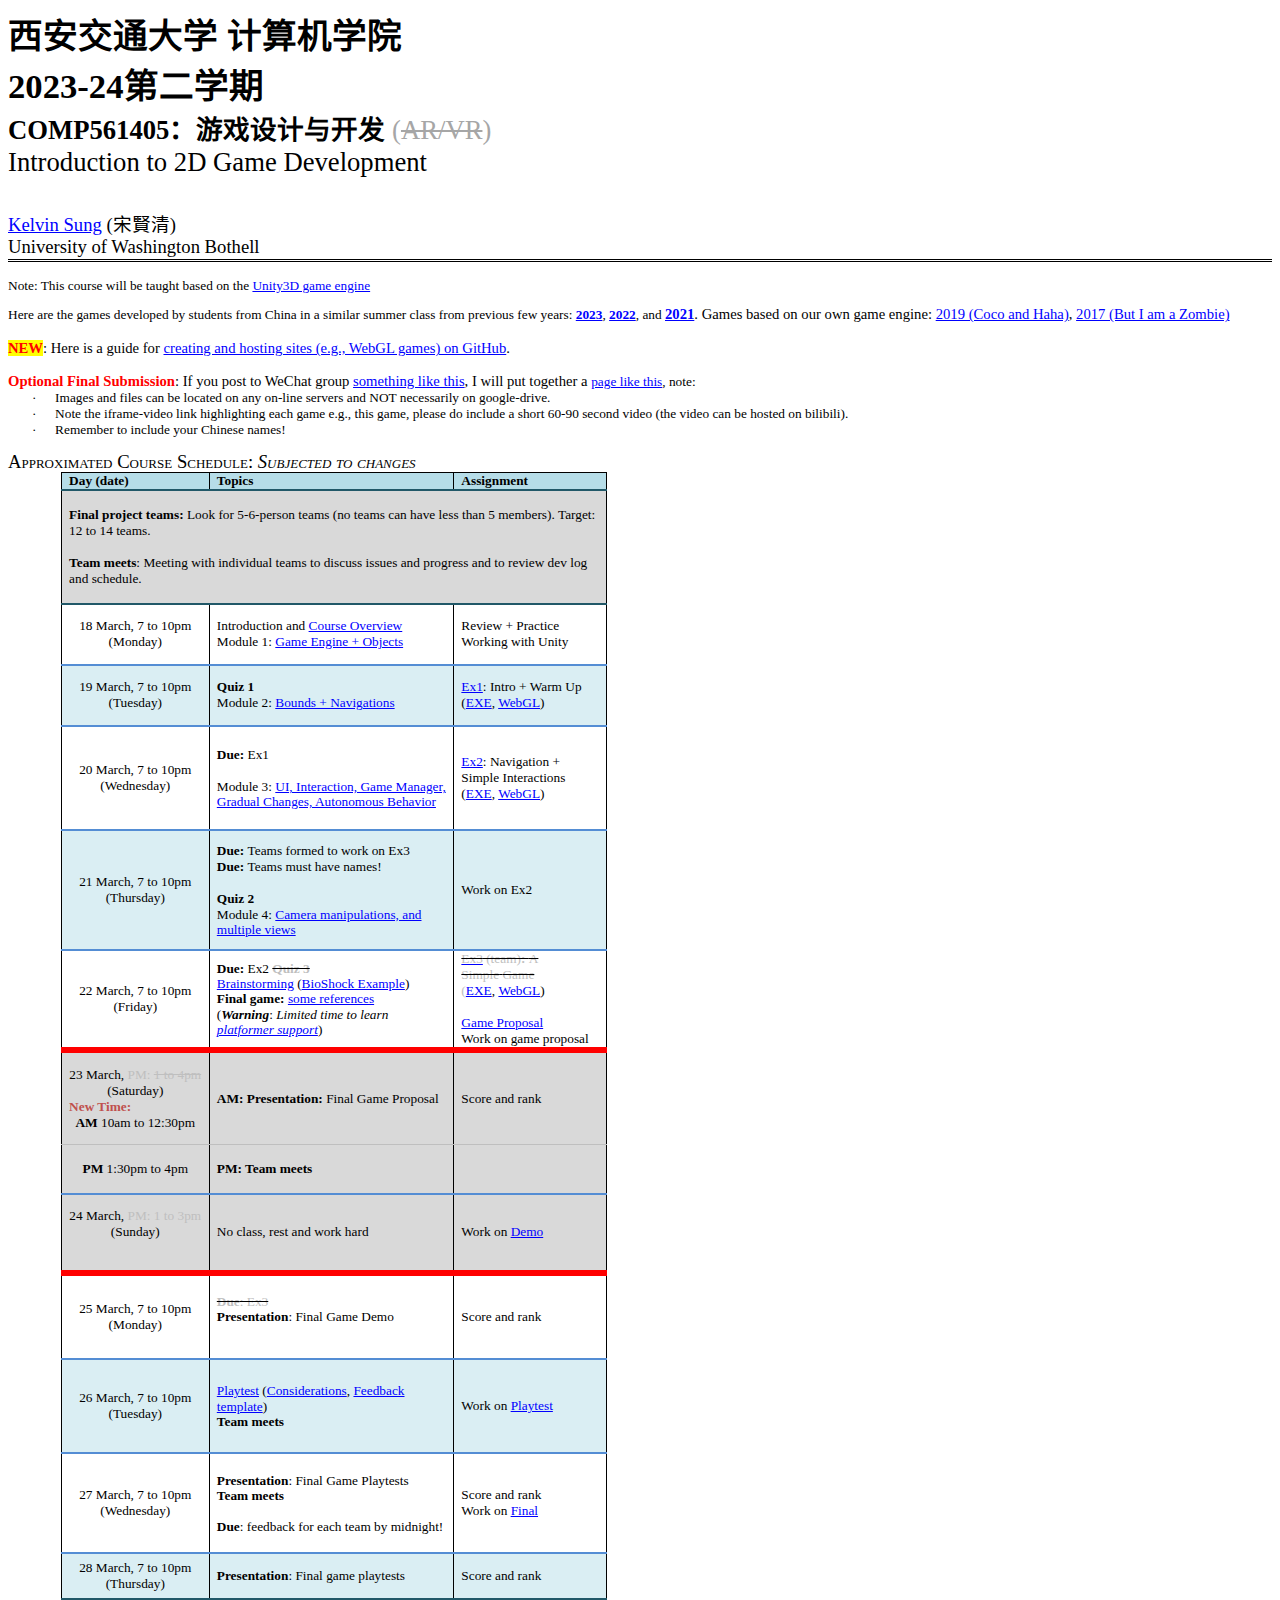
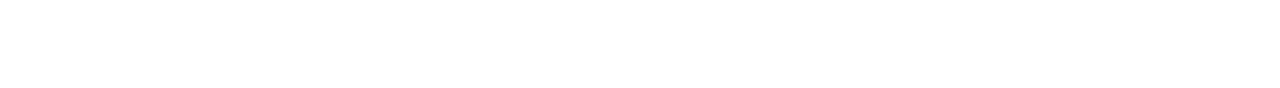
<file: PastSchedules/2024/index.html>
<html xmlns:v="urn:schemas-microsoft-com:vml"
xmlns:o="urn:schemas-microsoft-com:office:office"
xmlns:w="urn:schemas-microsoft-com:office:word"
xmlns:m="http://schemas.microsoft.com/office/2004/12/omml"
xmlns="http://www.w3.org/TR/REC-html40">

<head>
<meta http-equiv=Content-Type content="text/html; charset=windows-1252">
<meta name=ProgId content=Word.Document>
<meta name=Generator content="Microsoft Word 15">
<meta name=Originator content="Microsoft Word 15">
<link rel=File-List href="index_files/filelist.xml">
<!--[if gte mso 9]><xml>
 <o:DocumentProperties>
  <o:Author>Kelvin Sung</o:Author>
  <o:LastAuthor>Kelvin Sung</o:LastAuthor>
  <o:Revision>443</o:Revision>
  <o:TotalTime>5650</o:TotalTime>
  <o:Created>2016-07-29T23:24:00Z</o:Created>
  <o:LastSaved>2024-03-25T05:05:00Z</o:LastSaved>
  <o:Pages>1</o:Pages>
  <o:Words>769</o:Words>
  <o:Characters>4385</o:Characters>
  <o:Company>University of Washington Bothell</o:Company>
  <o:Lines>36</o:Lines>
  <o:Paragraphs>10</o:Paragraphs>
  <o:CharactersWithSpaces>5144</o:CharactersWithSpaces>
  <o:Version>16.00</o:Version>
 </o:DocumentProperties>
</xml><![endif]-->
<link rel=dataStoreItem href="index_files/item0006.xml"
target="index_files/props007.xml">
<link rel=themeData href="index_files/themedata.thmx">
<link rel=colorSchemeMapping href="index_files/colorschememapping.xml">
<!--[if gte mso 9]><xml>
 <w:WordDocument>
  <w:Zoom>200</w:Zoom>
  <w:SpellingState>Clean</w:SpellingState>
  <w:GrammarState>Clean</w:GrammarState>
  <w:TrackMoves>false</w:TrackMoves>
  <w:TrackFormatting/>
  <w:ValidateAgainstSchemas/>
  <w:SaveIfXMLInvalid>false</w:SaveIfXMLInvalid>
  <w:IgnoreMixedContent>false</w:IgnoreMixedContent>
  <w:AlwaysShowPlaceholderText>false</w:AlwaysShowPlaceholderText>
  <w:DoNotPromoteQF/>
  <w:LidThemeOther>EN-US</w:LidThemeOther>
  <w:LidThemeAsian>X-NONE</w:LidThemeAsian>
  <w:LidThemeComplexScript>X-NONE</w:LidThemeComplexScript>
  <w:Compatibility>
   <w:BreakWrappedTables/>
   <w:SplitPgBreakAndParaMark/>
   <w:UseFELayout/>
  </w:Compatibility>
  <w:BrowserLevel>MicrosoftInternetExplorer4</w:BrowserLevel>
  <m:mathPr>
   <m:mathFont m:val="Cambria Math"/>
   <m:brkBin m:val="before"/>
   <m:brkBinSub m:val="&#45;-"/>
   <m:smallFrac m:val="off"/>
   <m:dispDef/>
   <m:lMargin m:val="0"/>
   <m:rMargin m:val="0"/>
   <m:defJc m:val="centerGroup"/>
   <m:wrapIndent m:val="1440"/>
   <m:intLim m:val="subSup"/>
   <m:naryLim m:val="undOvr"/>
  </m:mathPr></w:WordDocument>
</xml><![endif]--><!--[if gte mso 9]><xml>
 <w:LatentStyles DefLockedState="false" DefUnhideWhenUsed="false"
  DefSemiHidden="false" DefQFormat="false" DefPriority="99"
  LatentStyleCount="376">
  <w:LsdException Locked="false" Priority="0" QFormat="true" Name="Normal"/>
  <w:LsdException Locked="false" Priority="9" QFormat="true" Name="heading 1"/>
  <w:LsdException Locked="false" Priority="9" QFormat="true" Name="heading 2"/>
  <w:LsdException Locked="false" Priority="9" QFormat="true" Name="heading 3"/>
  <w:LsdException Locked="false" Priority="9" QFormat="true" Name="heading 4"/>
  <w:LsdException Locked="false" Priority="9" QFormat="true" Name="heading 5"/>
  <w:LsdException Locked="false" Priority="9" QFormat="true" Name="heading 6"/>
  <w:LsdException Locked="false" Priority="9" QFormat="true" Name="heading 7"/>
  <w:LsdException Locked="false" Priority="9" QFormat="true" Name="heading 8"/>
  <w:LsdException Locked="false" Priority="9" QFormat="true" Name="heading 9"/>
  <w:LsdException Locked="false" SemiHidden="true" UnhideWhenUsed="true"
   Name="index 1"/>
  <w:LsdException Locked="false" SemiHidden="true" UnhideWhenUsed="true"
   Name="index 2"/>
  <w:LsdException Locked="false" SemiHidden="true" UnhideWhenUsed="true"
   Name="index 3"/>
  <w:LsdException Locked="false" SemiHidden="true" UnhideWhenUsed="true"
   Name="index 4"/>
  <w:LsdException Locked="false" SemiHidden="true" UnhideWhenUsed="true"
   Name="index 5"/>
  <w:LsdException Locked="false" SemiHidden="true" UnhideWhenUsed="true"
   Name="index 6"/>
  <w:LsdException Locked="false" SemiHidden="true" UnhideWhenUsed="true"
   Name="index 7"/>
  <w:LsdException Locked="false" SemiHidden="true" UnhideWhenUsed="true"
   Name="index 8"/>
  <w:LsdException Locked="false" SemiHidden="true" UnhideWhenUsed="true"
   Name="index 9"/>
  <w:LsdException Locked="false" Priority="39" SemiHidden="true"
   UnhideWhenUsed="true" Name="toc 1"/>
  <w:LsdException Locked="false" Priority="39" SemiHidden="true"
   UnhideWhenUsed="true" Name="toc 2"/>
  <w:LsdException Locked="false" Priority="39" SemiHidden="true"
   UnhideWhenUsed="true" Name="toc 3"/>
  <w:LsdException Locked="false" Priority="39" SemiHidden="true"
   UnhideWhenUsed="true" Name="toc 4"/>
  <w:LsdException Locked="false" Priority="39" SemiHidden="true"
   UnhideWhenUsed="true" Name="toc 5"/>
  <w:LsdException Locked="false" Priority="39" SemiHidden="true"
   UnhideWhenUsed="true" Name="toc 6"/>
  <w:LsdException Locked="false" Priority="39" SemiHidden="true"
   UnhideWhenUsed="true" Name="toc 7"/>
  <w:LsdException Locked="false" Priority="39" SemiHidden="true"
   UnhideWhenUsed="true" Name="toc 8"/>
  <w:LsdException Locked="false" Priority="39" SemiHidden="true"
   UnhideWhenUsed="true" Name="toc 9"/>
  <w:LsdException Locked="false" SemiHidden="true" UnhideWhenUsed="true"
   Name="Normal Indent"/>
  <w:LsdException Locked="false" SemiHidden="true" UnhideWhenUsed="true"
   Name="footnote text"/>
  <w:LsdException Locked="false" SemiHidden="true" UnhideWhenUsed="true"
   Name="annotation text"/>
  <w:LsdException Locked="false" SemiHidden="true" UnhideWhenUsed="true"
   Name="header"/>
  <w:LsdException Locked="false" SemiHidden="true" UnhideWhenUsed="true"
   Name="footer"/>
  <w:LsdException Locked="false" SemiHidden="true" UnhideWhenUsed="true"
   Name="index heading"/>
  <w:LsdException Locked="false" Priority="35" SemiHidden="true"
   UnhideWhenUsed="true" QFormat="true" Name="caption"/>
  <w:LsdException Locked="false" SemiHidden="true" UnhideWhenUsed="true"
   Name="table of figures"/>
  <w:LsdException Locked="false" SemiHidden="true" UnhideWhenUsed="true"
   Name="envelope address"/>
  <w:LsdException Locked="false" SemiHidden="true" UnhideWhenUsed="true"
   Name="envelope return"/>
  <w:LsdException Locked="false" SemiHidden="true" UnhideWhenUsed="true"
   Name="footnote reference"/>
  <w:LsdException Locked="false" SemiHidden="true" UnhideWhenUsed="true"
   Name="annotation reference"/>
  <w:LsdException Locked="false" SemiHidden="true" UnhideWhenUsed="true"
   Name="line number"/>
  <w:LsdException Locked="false" SemiHidden="true" UnhideWhenUsed="true"
   Name="page number"/>
  <w:LsdException Locked="false" SemiHidden="true" UnhideWhenUsed="true"
   Name="endnote reference"/>
  <w:LsdException Locked="false" SemiHidden="true" UnhideWhenUsed="true"
   Name="endnote text"/>
  <w:LsdException Locked="false" SemiHidden="true" UnhideWhenUsed="true"
   Name="table of authorities"/>
  <w:LsdException Locked="false" SemiHidden="true" UnhideWhenUsed="true"
   Name="macro"/>
  <w:LsdException Locked="false" SemiHidden="true" UnhideWhenUsed="true"
   Name="toa heading"/>
  <w:LsdException Locked="false" SemiHidden="true" UnhideWhenUsed="true"
   Name="List"/>
  <w:LsdException Locked="false" SemiHidden="true" UnhideWhenUsed="true"
   Name="List Bullet"/>
  <w:LsdException Locked="false" SemiHidden="true" UnhideWhenUsed="true"
   Name="List Number"/>
  <w:LsdException Locked="false" SemiHidden="true" UnhideWhenUsed="true"
   Name="List 2"/>
  <w:LsdException Locked="false" SemiHidden="true" UnhideWhenUsed="true"
   Name="List 3"/>
  <w:LsdException Locked="false" SemiHidden="true" UnhideWhenUsed="true"
   Name="List 4"/>
  <w:LsdException Locked="false" SemiHidden="true" UnhideWhenUsed="true"
   Name="List 5"/>
  <w:LsdException Locked="false" SemiHidden="true" UnhideWhenUsed="true"
   Name="List Bullet 2"/>
  <w:LsdException Locked="false" SemiHidden="true" UnhideWhenUsed="true"
   Name="List Bullet 3"/>
  <w:LsdException Locked="false" SemiHidden="true" UnhideWhenUsed="true"
   Name="List Bullet 4"/>
  <w:LsdException Locked="false" SemiHidden="true" UnhideWhenUsed="true"
   Name="List Bullet 5"/>
  <w:LsdException Locked="false" SemiHidden="true" UnhideWhenUsed="true"
   Name="List Number 2"/>
  <w:LsdException Locked="false" SemiHidden="true" UnhideWhenUsed="true"
   Name="List Number 3"/>
  <w:LsdException Locked="false" SemiHidden="true" UnhideWhenUsed="true"
   Name="List Number 4"/>
  <w:LsdException Locked="false" SemiHidden="true" UnhideWhenUsed="true"
   Name="List Number 5"/>
  <w:LsdException Locked="false" Priority="10" QFormat="true" Name="Title"/>
  <w:LsdException Locked="false" SemiHidden="true" UnhideWhenUsed="true"
   Name="Closing"/>
  <w:LsdException Locked="false" SemiHidden="true" UnhideWhenUsed="true"
   Name="Signature"/>
  <w:LsdException Locked="false" Priority="1" SemiHidden="true"
   UnhideWhenUsed="true" Name="Default Paragraph Font"/>
  <w:LsdException Locked="false" SemiHidden="true" UnhideWhenUsed="true"
   Name="Body Text"/>
  <w:LsdException Locked="false" SemiHidden="true" UnhideWhenUsed="true"
   Name="Body Text Indent"/>
  <w:LsdException Locked="false" SemiHidden="true" UnhideWhenUsed="true"
   Name="List Continue"/>
  <w:LsdException Locked="false" SemiHidden="true" UnhideWhenUsed="true"
   Name="List Continue 2"/>
  <w:LsdException Locked="false" SemiHidden="true" UnhideWhenUsed="true"
   Name="List Continue 3"/>
  <w:LsdException Locked="false" SemiHidden="true" UnhideWhenUsed="true"
   Name="List Continue 4"/>
  <w:LsdException Locked="false" SemiHidden="true" UnhideWhenUsed="true"
   Name="List Continue 5"/>
  <w:LsdException Locked="false" SemiHidden="true" UnhideWhenUsed="true"
   Name="Message Header"/>
  <w:LsdException Locked="false" Priority="11" QFormat="true" Name="Subtitle"/>
  <w:LsdException Locked="false" SemiHidden="true" UnhideWhenUsed="true"
   Name="Salutation"/>
  <w:LsdException Locked="false" SemiHidden="true" UnhideWhenUsed="true"
   Name="Date"/>
  <w:LsdException Locked="false" SemiHidden="true" UnhideWhenUsed="true"
   Name="Body Text First Indent"/>
  <w:LsdException Locked="false" SemiHidden="true" UnhideWhenUsed="true"
   Name="Body Text First Indent 2"/>
  <w:LsdException Locked="false" SemiHidden="true" UnhideWhenUsed="true"
   Name="Note Heading"/>
  <w:LsdException Locked="false" SemiHidden="true" UnhideWhenUsed="true"
   Name="Body Text 2"/>
  <w:LsdException Locked="false" SemiHidden="true" UnhideWhenUsed="true"
   Name="Body Text 3"/>
  <w:LsdException Locked="false" SemiHidden="true" UnhideWhenUsed="true"
   Name="Body Text Indent 2"/>
  <w:LsdException Locked="false" SemiHidden="true" UnhideWhenUsed="true"
   Name="Body Text Indent 3"/>
  <w:LsdException Locked="false" SemiHidden="true" UnhideWhenUsed="true"
   Name="Block Text"/>
  <w:LsdException Locked="false" SemiHidden="true" UnhideWhenUsed="true"
   Name="Hyperlink"/>
  <w:LsdException Locked="false" SemiHidden="true" UnhideWhenUsed="true"
   Name="FollowedHyperlink"/>
  <w:LsdException Locked="false" Priority="22" QFormat="true" Name="Strong"/>
  <w:LsdException Locked="false" Priority="20" QFormat="true" Name="Emphasis"/>
  <w:LsdException Locked="false" SemiHidden="true" UnhideWhenUsed="true"
   Name="Document Map"/>
  <w:LsdException Locked="false" SemiHidden="true" UnhideWhenUsed="true"
   Name="Plain Text"/>
  <w:LsdException Locked="false" SemiHidden="true" UnhideWhenUsed="true"
   Name="E-mail Signature"/>
  <w:LsdException Locked="false" SemiHidden="true" UnhideWhenUsed="true"
   Name="HTML Top of Form"/>
  <w:LsdException Locked="false" SemiHidden="true" UnhideWhenUsed="true"
   Name="HTML Bottom of Form"/>
  <w:LsdException Locked="false" SemiHidden="true" UnhideWhenUsed="true"
   Name="Normal (Web)"/>
  <w:LsdException Locked="false" SemiHidden="true" UnhideWhenUsed="true"
   Name="HTML Acronym"/>
  <w:LsdException Locked="false" SemiHidden="true" UnhideWhenUsed="true"
   Name="HTML Address"/>
  <w:LsdException Locked="false" SemiHidden="true" UnhideWhenUsed="true"
   Name="HTML Cite"/>
  <w:LsdException Locked="false" SemiHidden="true" UnhideWhenUsed="true"
   Name="HTML Code"/>
  <w:LsdException Locked="false" SemiHidden="true" UnhideWhenUsed="true"
   Name="HTML Definition"/>
  <w:LsdException Locked="false" SemiHidden="true" UnhideWhenUsed="true"
   Name="HTML Keyboard"/>
  <w:LsdException Locked="false" SemiHidden="true" UnhideWhenUsed="true"
   Name="HTML Preformatted"/>
  <w:LsdException Locked="false" SemiHidden="true" UnhideWhenUsed="true"
   Name="HTML Sample"/>
  <w:LsdException Locked="false" SemiHidden="true" UnhideWhenUsed="true"
   Name="HTML Typewriter"/>
  <w:LsdException Locked="false" SemiHidden="true" UnhideWhenUsed="true"
   Name="HTML Variable"/>
  <w:LsdException Locked="false" SemiHidden="true" UnhideWhenUsed="true"
   Name="Normal Table"/>
  <w:LsdException Locked="false" SemiHidden="true" UnhideWhenUsed="true"
   Name="annotation subject"/>
  <w:LsdException Locked="false" SemiHidden="true" UnhideWhenUsed="true"
   Name="No List"/>
  <w:LsdException Locked="false" SemiHidden="true" UnhideWhenUsed="true"
   Name="Outline List 1"/>
  <w:LsdException Locked="false" SemiHidden="true" UnhideWhenUsed="true"
   Name="Outline List 2"/>
  <w:LsdException Locked="false" SemiHidden="true" UnhideWhenUsed="true"
   Name="Outline List 3"/>
  <w:LsdException Locked="false" SemiHidden="true" UnhideWhenUsed="true"
   Name="Table Simple 1"/>
  <w:LsdException Locked="false" SemiHidden="true" UnhideWhenUsed="true"
   Name="Table Simple 2"/>
  <w:LsdException Locked="false" SemiHidden="true" UnhideWhenUsed="true"
   Name="Table Simple 3"/>
  <w:LsdException Locked="false" SemiHidden="true" UnhideWhenUsed="true"
   Name="Table Classic 1"/>
  <w:LsdException Locked="false" SemiHidden="true" UnhideWhenUsed="true"
   Name="Table Classic 2"/>
  <w:LsdException Locked="false" SemiHidden="true" UnhideWhenUsed="true"
   Name="Table Classic 3"/>
  <w:LsdException Locked="false" SemiHidden="true" UnhideWhenUsed="true"
   Name="Table Classic 4"/>
  <w:LsdException Locked="false" SemiHidden="true" UnhideWhenUsed="true"
   Name="Table Colorful 1"/>
  <w:LsdException Locked="false" SemiHidden="true" UnhideWhenUsed="true"
   Name="Table Colorful 2"/>
  <w:LsdException Locked="false" SemiHidden="true" UnhideWhenUsed="true"
   Name="Table Colorful 3"/>
  <w:LsdException Locked="false" SemiHidden="true" UnhideWhenUsed="true"
   Name="Table Columns 1"/>
  <w:LsdException Locked="false" SemiHidden="true" UnhideWhenUsed="true"
   Name="Table Columns 2"/>
  <w:LsdException Locked="false" SemiHidden="true" UnhideWhenUsed="true"
   Name="Table Columns 3"/>
  <w:LsdException Locked="false" SemiHidden="true" UnhideWhenUsed="true"
   Name="Table Columns 4"/>
  <w:LsdException Locked="false" SemiHidden="true" UnhideWhenUsed="true"
   Name="Table Columns 5"/>
  <w:LsdException Locked="false" SemiHidden="true" UnhideWhenUsed="true"
   Name="Table Grid 1"/>
  <w:LsdException Locked="false" SemiHidden="true" UnhideWhenUsed="true"
   Name="Table Grid 2"/>
  <w:LsdException Locked="false" SemiHidden="true" UnhideWhenUsed="true"
   Name="Table Grid 3"/>
  <w:LsdException Locked="false" SemiHidden="true" UnhideWhenUsed="true"
   Name="Table Grid 4"/>
  <w:LsdException Locked="false" SemiHidden="true" UnhideWhenUsed="true"
   Name="Table Grid 5"/>
  <w:LsdException Locked="false" SemiHidden="true" UnhideWhenUsed="true"
   Name="Table Grid 6"/>
  <w:LsdException Locked="false" SemiHidden="true" UnhideWhenUsed="true"
   Name="Table Grid 7"/>
  <w:LsdException Locked="false" SemiHidden="true" UnhideWhenUsed="true"
   Name="Table Grid 8"/>
  <w:LsdException Locked="false" SemiHidden="true" UnhideWhenUsed="true"
   Name="Table List 1"/>
  <w:LsdException Locked="false" SemiHidden="true" UnhideWhenUsed="true"
   Name="Table List 2"/>
  <w:LsdException Locked="false" SemiHidden="true" UnhideWhenUsed="true"
   Name="Table List 3"/>
  <w:LsdException Locked="false" SemiHidden="true" UnhideWhenUsed="true"
   Name="Table List 4"/>
  <w:LsdException Locked="false" SemiHidden="true" UnhideWhenUsed="true"
   Name="Table List 5"/>
  <w:LsdException Locked="false" SemiHidden="true" UnhideWhenUsed="true"
   Name="Table List 6"/>
  <w:LsdException Locked="false" SemiHidden="true" UnhideWhenUsed="true"
   Name="Table List 7"/>
  <w:LsdException Locked="false" SemiHidden="true" UnhideWhenUsed="true"
   Name="Table List 8"/>
  <w:LsdException Locked="false" SemiHidden="true" UnhideWhenUsed="true"
   Name="Table 3D effects 1"/>
  <w:LsdException Locked="false" SemiHidden="true" UnhideWhenUsed="true"
   Name="Table 3D effects 2"/>
  <w:LsdException Locked="false" SemiHidden="true" UnhideWhenUsed="true"
   Name="Table 3D effects 3"/>
  <w:LsdException Locked="false" SemiHidden="true" UnhideWhenUsed="true"
   Name="Table Contemporary"/>
  <w:LsdException Locked="false" SemiHidden="true" UnhideWhenUsed="true"
   Name="Table Elegant"/>
  <w:LsdException Locked="false" SemiHidden="true" UnhideWhenUsed="true"
   Name="Table Professional"/>
  <w:LsdException Locked="false" SemiHidden="true" UnhideWhenUsed="true"
   Name="Table Subtle 1"/>
  <w:LsdException Locked="false" SemiHidden="true" UnhideWhenUsed="true"
   Name="Table Subtle 2"/>
  <w:LsdException Locked="false" SemiHidden="true" UnhideWhenUsed="true"
   Name="Table Web 1"/>
  <w:LsdException Locked="false" SemiHidden="true" UnhideWhenUsed="true"
   Name="Table Web 2"/>
  <w:LsdException Locked="false" SemiHidden="true" UnhideWhenUsed="true"
   Name="Table Web 3"/>
  <w:LsdException Locked="false" SemiHidden="true" UnhideWhenUsed="true"
   Name="Balloon Text"/>
  <w:LsdException Locked="false" Priority="59" Name="Table Grid"/>
  <w:LsdException Locked="false" SemiHidden="true" UnhideWhenUsed="true"
   Name="Table Theme"/>
  <w:LsdException Locked="false" SemiHidden="true" Name="Placeholder Text"/>
  <w:LsdException Locked="false" Priority="1" QFormat="true" Name="No Spacing"/>
  <w:LsdException Locked="false" Priority="60" Name="Light Shading"/>
  <w:LsdException Locked="false" Priority="61" Name="Light List"/>
  <w:LsdException Locked="false" Priority="62" Name="Light Grid"/>
  <w:LsdException Locked="false" Priority="63" Name="Medium Shading 1"/>
  <w:LsdException Locked="false" Priority="64" Name="Medium Shading 2"/>
  <w:LsdException Locked="false" Priority="65" Name="Medium List 1"/>
  <w:LsdException Locked="false" Priority="66" Name="Medium List 2"/>
  <w:LsdException Locked="false" Priority="67" Name="Medium Grid 1"/>
  <w:LsdException Locked="false" Priority="68" Name="Medium Grid 2"/>
  <w:LsdException Locked="false" Priority="69" Name="Medium Grid 3"/>
  <w:LsdException Locked="false" Priority="70" Name="Dark List"/>
  <w:LsdException Locked="false" Priority="71" Name="Colorful Shading"/>
  <w:LsdException Locked="false" Priority="72" Name="Colorful List"/>
  <w:LsdException Locked="false" Priority="73" Name="Colorful Grid"/>
  <w:LsdException Locked="false" Priority="60" Name="Light Shading Accent 1"/>
  <w:LsdException Locked="false" Priority="61" Name="Light List Accent 1"/>
  <w:LsdException Locked="false" Priority="62" Name="Light Grid Accent 1"/>
  <w:LsdException Locked="false" Priority="63" Name="Medium Shading 1 Accent 1"/>
  <w:LsdException Locked="false" Priority="64" Name="Medium Shading 2 Accent 1"/>
  <w:LsdException Locked="false" Priority="65" Name="Medium List 1 Accent 1"/>
  <w:LsdException Locked="false" SemiHidden="true" Name="Revision"/>
  <w:LsdException Locked="false" Priority="34" QFormat="true"
   Name="List Paragraph"/>
  <w:LsdException Locked="false" Priority="29" QFormat="true" Name="Quote"/>
  <w:LsdException Locked="false" Priority="30" QFormat="true"
   Name="Intense Quote"/>
  <w:LsdException Locked="false" Priority="66" Name="Medium List 2 Accent 1"/>
  <w:LsdException Locked="false" Priority="67" Name="Medium Grid 1 Accent 1"/>
  <w:LsdException Locked="false" Priority="68" Name="Medium Grid 2 Accent 1"/>
  <w:LsdException Locked="false" Priority="69" Name="Medium Grid 3 Accent 1"/>
  <w:LsdException Locked="false" Priority="70" Name="Dark List Accent 1"/>
  <w:LsdException Locked="false" Priority="71" Name="Colorful Shading Accent 1"/>
  <w:LsdException Locked="false" Priority="72" Name="Colorful List Accent 1"/>
  <w:LsdException Locked="false" Priority="73" Name="Colorful Grid Accent 1"/>
  <w:LsdException Locked="false" Priority="60" Name="Light Shading Accent 2"/>
  <w:LsdException Locked="false" Priority="61" Name="Light List Accent 2"/>
  <w:LsdException Locked="false" Priority="62" Name="Light Grid Accent 2"/>
  <w:LsdException Locked="false" Priority="63" Name="Medium Shading 1 Accent 2"/>
  <w:LsdException Locked="false" Priority="64" Name="Medium Shading 2 Accent 2"/>
  <w:LsdException Locked="false" Priority="65" Name="Medium List 1 Accent 2"/>
  <w:LsdException Locked="false" Priority="66" Name="Medium List 2 Accent 2"/>
  <w:LsdException Locked="false" Priority="67" Name="Medium Grid 1 Accent 2"/>
  <w:LsdException Locked="false" Priority="68" Name="Medium Grid 2 Accent 2"/>
  <w:LsdException Locked="false" Priority="69" Name="Medium Grid 3 Accent 2"/>
  <w:LsdException Locked="false" Priority="70" Name="Dark List Accent 2"/>
  <w:LsdException Locked="false" Priority="71" Name="Colorful Shading Accent 2"/>
  <w:LsdException Locked="false" Priority="72" Name="Colorful List Accent 2"/>
  <w:LsdException Locked="false" Priority="73" Name="Colorful Grid Accent 2"/>
  <w:LsdException Locked="false" Priority="60" Name="Light Shading Accent 3"/>
  <w:LsdException Locked="false" Priority="61" Name="Light List Accent 3"/>
  <w:LsdException Locked="false" Priority="62" Name="Light Grid Accent 3"/>
  <w:LsdException Locked="false" Priority="63" Name="Medium Shading 1 Accent 3"/>
  <w:LsdException Locked="false" Priority="64" Name="Medium Shading 2 Accent 3"/>
  <w:LsdException Locked="false" Priority="65" Name="Medium List 1 Accent 3"/>
  <w:LsdException Locked="false" Priority="66" Name="Medium List 2 Accent 3"/>
  <w:LsdException Locked="false" Priority="67" Name="Medium Grid 1 Accent 3"/>
  <w:LsdException Locked="false" Priority="68" Name="Medium Grid 2 Accent 3"/>
  <w:LsdException Locked="false" Priority="69" Name="Medium Grid 3 Accent 3"/>
  <w:LsdException Locked="false" Priority="70" Name="Dark List Accent 3"/>
  <w:LsdException Locked="false" Priority="71" Name="Colorful Shading Accent 3"/>
  <w:LsdException Locked="false" Priority="72" Name="Colorful List Accent 3"/>
  <w:LsdException Locked="false" Priority="73" Name="Colorful Grid Accent 3"/>
  <w:LsdException Locked="false" Priority="60" Name="Light Shading Accent 4"/>
  <w:LsdException Locked="false" Priority="61" Name="Light List Accent 4"/>
  <w:LsdException Locked="false" Priority="62" Name="Light Grid Accent 4"/>
  <w:LsdException Locked="false" Priority="63" Name="Medium Shading 1 Accent 4"/>
  <w:LsdException Locked="false" Priority="64" Name="Medium Shading 2 Accent 4"/>
  <w:LsdException Locked="false" Priority="65" Name="Medium List 1 Accent 4"/>
  <w:LsdException Locked="false" Priority="66" Name="Medium List 2 Accent 4"/>
  <w:LsdException Locked="false" Priority="67" Name="Medium Grid 1 Accent 4"/>
  <w:LsdException Locked="false" Priority="68" Name="Medium Grid 2 Accent 4"/>
  <w:LsdException Locked="false" Priority="69" Name="Medium Grid 3 Accent 4"/>
  <w:LsdException Locked="false" Priority="70" Name="Dark List Accent 4"/>
  <w:LsdException Locked="false" Priority="71" Name="Colorful Shading Accent 4"/>
  <w:LsdException Locked="false" Priority="72" Name="Colorful List Accent 4"/>
  <w:LsdException Locked="false" Priority="73" Name="Colorful Grid Accent 4"/>
  <w:LsdException Locked="false" Priority="60" Name="Light Shading Accent 5"/>
  <w:LsdException Locked="false" Priority="61" Name="Light List Accent 5"/>
  <w:LsdException Locked="false" Priority="62" Name="Light Grid Accent 5"/>
  <w:LsdException Locked="false" Priority="63" Name="Medium Shading 1 Accent 5"/>
  <w:LsdException Locked="false" Priority="64" Name="Medium Shading 2 Accent 5"/>
  <w:LsdException Locked="false" Priority="65" Name="Medium List 1 Accent 5"/>
  <w:LsdException Locked="false" Priority="66" Name="Medium List 2 Accent 5"/>
  <w:LsdException Locked="false" Priority="67" Name="Medium Grid 1 Accent 5"/>
  <w:LsdException Locked="false" Priority="68" Name="Medium Grid 2 Accent 5"/>
  <w:LsdException Locked="false" Priority="69" Name="Medium Grid 3 Accent 5"/>
  <w:LsdException Locked="false" Priority="70" Name="Dark List Accent 5"/>
  <w:LsdException Locked="false" Priority="71" Name="Colorful Shading Accent 5"/>
  <w:LsdException Locked="false" Priority="72" Name="Colorful List Accent 5"/>
  <w:LsdException Locked="false" Priority="73" Name="Colorful Grid Accent 5"/>
  <w:LsdException Locked="false" Priority="60" Name="Light Shading Accent 6"/>
  <w:LsdException Locked="false" Priority="61" Name="Light List Accent 6"/>
  <w:LsdException Locked="false" Priority="62" Name="Light Grid Accent 6"/>
  <w:LsdException Locked="false" Priority="63" Name="Medium Shading 1 Accent 6"/>
  <w:LsdException Locked="false" Priority="64" Name="Medium Shading 2 Accent 6"/>
  <w:LsdException Locked="false" Priority="65" Name="Medium List 1 Accent 6"/>
  <w:LsdException Locked="false" Priority="66" Name="Medium List 2 Accent 6"/>
  <w:LsdException Locked="false" Priority="67" Name="Medium Grid 1 Accent 6"/>
  <w:LsdException Locked="false" Priority="68" Name="Medium Grid 2 Accent 6"/>
  <w:LsdException Locked="false" Priority="69" Name="Medium Grid 3 Accent 6"/>
  <w:LsdException Locked="false" Priority="70" Name="Dark List Accent 6"/>
  <w:LsdException Locked="false" Priority="71" Name="Colorful Shading Accent 6"/>
  <w:LsdException Locked="false" Priority="72" Name="Colorful List Accent 6"/>
  <w:LsdException Locked="false" Priority="73" Name="Colorful Grid Accent 6"/>
  <w:LsdException Locked="false" Priority="19" QFormat="true"
   Name="Subtle Emphasis"/>
  <w:LsdException Locked="false" Priority="21" QFormat="true"
   Name="Intense Emphasis"/>
  <w:LsdException Locked="false" Priority="31" QFormat="true"
   Name="Subtle Reference"/>
  <w:LsdException Locked="false" Priority="32" QFormat="true"
   Name="Intense Reference"/>
  <w:LsdException Locked="false" Priority="33" QFormat="true" Name="Book Title"/>
  <w:LsdException Locked="false" Priority="37" SemiHidden="true"
   UnhideWhenUsed="true" Name="Bibliography"/>
  <w:LsdException Locked="false" Priority="39" SemiHidden="true"
   UnhideWhenUsed="true" QFormat="true" Name="TOC Heading"/>
  <w:LsdException Locked="false" Priority="41" Name="Plain Table 1"/>
  <w:LsdException Locked="false" Priority="42" Name="Plain Table 2"/>
  <w:LsdException Locked="false" Priority="43" Name="Plain Table 3"/>
  <w:LsdException Locked="false" Priority="44" Name="Plain Table 4"/>
  <w:LsdException Locked="false" Priority="45" Name="Plain Table 5"/>
  <w:LsdException Locked="false" Priority="40" Name="Grid Table Light"/>
  <w:LsdException Locked="false" Priority="46" Name="Grid Table 1 Light"/>
  <w:LsdException Locked="false" Priority="47" Name="Grid Table 2"/>
  <w:LsdException Locked="false" Priority="48" Name="Grid Table 3"/>
  <w:LsdException Locked="false" Priority="49" Name="Grid Table 4"/>
  <w:LsdException Locked="false" Priority="50" Name="Grid Table 5 Dark"/>
  <w:LsdException Locked="false" Priority="51" Name="Grid Table 6 Colorful"/>
  <w:LsdException Locked="false" Priority="52" Name="Grid Table 7 Colorful"/>
  <w:LsdException Locked="false" Priority="46"
   Name="Grid Table 1 Light Accent 1"/>
  <w:LsdException Locked="false" Priority="47" Name="Grid Table 2 Accent 1"/>
  <w:LsdException Locked="false" Priority="48" Name="Grid Table 3 Accent 1"/>
  <w:LsdException Locked="false" Priority="49" Name="Grid Table 4 Accent 1"/>
  <w:LsdException Locked="false" Priority="50" Name="Grid Table 5 Dark Accent 1"/>
  <w:LsdException Locked="false" Priority="51"
   Name="Grid Table 6 Colorful Accent 1"/>
  <w:LsdException Locked="false" Priority="52"
   Name="Grid Table 7 Colorful Accent 1"/>
  <w:LsdException Locked="false" Priority="46"
   Name="Grid Table 1 Light Accent 2"/>
  <w:LsdException Locked="false" Priority="47" Name="Grid Table 2 Accent 2"/>
  <w:LsdException Locked="false" Priority="48" Name="Grid Table 3 Accent 2"/>
  <w:LsdException Locked="false" Priority="49" Name="Grid Table 4 Accent 2"/>
  <w:LsdException Locked="false" Priority="50" Name="Grid Table 5 Dark Accent 2"/>
  <w:LsdException Locked="false" Priority="51"
   Name="Grid Table 6 Colorful Accent 2"/>
  <w:LsdException Locked="false" Priority="52"
   Name="Grid Table 7 Colorful Accent 2"/>
  <w:LsdException Locked="false" Priority="46"
   Name="Grid Table 1 Light Accent 3"/>
  <w:LsdException Locked="false" Priority="47" Name="Grid Table 2 Accent 3"/>
  <w:LsdException Locked="false" Priority="48" Name="Grid Table 3 Accent 3"/>
  <w:LsdException Locked="false" Priority="49" Name="Grid Table 4 Accent 3"/>
  <w:LsdException Locked="false" Priority="50" Name="Grid Table 5 Dark Accent 3"/>
  <w:LsdException Locked="false" Priority="51"
   Name="Grid Table 6 Colorful Accent 3"/>
  <w:LsdException Locked="false" Priority="52"
   Name="Grid Table 7 Colorful Accent 3"/>
  <w:LsdException Locked="false" Priority="46"
   Name="Grid Table 1 Light Accent 4"/>
  <w:LsdException Locked="false" Priority="47" Name="Grid Table 2 Accent 4"/>
  <w:LsdException Locked="false" Priority="48" Name="Grid Table 3 Accent 4"/>
  <w:LsdException Locked="false" Priority="49" Name="Grid Table 4 Accent 4"/>
  <w:LsdException Locked="false" Priority="50" Name="Grid Table 5 Dark Accent 4"/>
  <w:LsdException Locked="false" Priority="51"
   Name="Grid Table 6 Colorful Accent 4"/>
  <w:LsdException Locked="false" Priority="52"
   Name="Grid Table 7 Colorful Accent 4"/>
  <w:LsdException Locked="false" Priority="46"
   Name="Grid Table 1 Light Accent 5"/>
  <w:LsdException Locked="false" Priority="47" Name="Grid Table 2 Accent 5"/>
  <w:LsdException Locked="false" Priority="48" Name="Grid Table 3 Accent 5"/>
  <w:LsdException Locked="false" Priority="49" Name="Grid Table 4 Accent 5"/>
  <w:LsdException Locked="false" Priority="50" Name="Grid Table 5 Dark Accent 5"/>
  <w:LsdException Locked="false" Priority="51"
   Name="Grid Table 6 Colorful Accent 5"/>
  <w:LsdException Locked="false" Priority="52"
   Name="Grid Table 7 Colorful Accent 5"/>
  <w:LsdException Locked="false" Priority="46"
   Name="Grid Table 1 Light Accent 6"/>
  <w:LsdException Locked="false" Priority="47" Name="Grid Table 2 Accent 6"/>
  <w:LsdException Locked="false" Priority="48" Name="Grid Table 3 Accent 6"/>
  <w:LsdException Locked="false" Priority="49" Name="Grid Table 4 Accent 6"/>
  <w:LsdException Locked="false" Priority="50" Name="Grid Table 5 Dark Accent 6"/>
  <w:LsdException Locked="false" Priority="51"
   Name="Grid Table 6 Colorful Accent 6"/>
  <w:LsdException Locked="false" Priority="52"
   Name="Grid Table 7 Colorful Accent 6"/>
  <w:LsdException Locked="false" Priority="46" Name="List Table 1 Light"/>
  <w:LsdException Locked="false" Priority="47" Name="List Table 2"/>
  <w:LsdException Locked="false" Priority="48" Name="List Table 3"/>
  <w:LsdException Locked="false" Priority="49" Name="List Table 4"/>
  <w:LsdException Locked="false" Priority="50" Name="List Table 5 Dark"/>
  <w:LsdException Locked="false" Priority="51" Name="List Table 6 Colorful"/>
  <w:LsdException Locked="false" Priority="52" Name="List Table 7 Colorful"/>
  <w:LsdException Locked="false" Priority="46"
   Name="List Table 1 Light Accent 1"/>
  <w:LsdException Locked="false" Priority="47" Name="List Table 2 Accent 1"/>
  <w:LsdException Locked="false" Priority="48" Name="List Table 3 Accent 1"/>
  <w:LsdException Locked="false" Priority="49" Name="List Table 4 Accent 1"/>
  <w:LsdException Locked="false" Priority="50" Name="List Table 5 Dark Accent 1"/>
  <w:LsdException Locked="false" Priority="51"
   Name="List Table 6 Colorful Accent 1"/>
  <w:LsdException Locked="false" Priority="52"
   Name="List Table 7 Colorful Accent 1"/>
  <w:LsdException Locked="false" Priority="46"
   Name="List Table 1 Light Accent 2"/>
  <w:LsdException Locked="false" Priority="47" Name="List Table 2 Accent 2"/>
  <w:LsdException Locked="false" Priority="48" Name="List Table 3 Accent 2"/>
  <w:LsdException Locked="false" Priority="49" Name="List Table 4 Accent 2"/>
  <w:LsdException Locked="false" Priority="50" Name="List Table 5 Dark Accent 2"/>
  <w:LsdException Locked="false" Priority="51"
   Name="List Table 6 Colorful Accent 2"/>
  <w:LsdException Locked="false" Priority="52"
   Name="List Table 7 Colorful Accent 2"/>
  <w:LsdException Locked="false" Priority="46"
   Name="List Table 1 Light Accent 3"/>
  <w:LsdException Locked="false" Priority="47" Name="List Table 2 Accent 3"/>
  <w:LsdException Locked="false" Priority="48" Name="List Table 3 Accent 3"/>
  <w:LsdException Locked="false" Priority="49" Name="List Table 4 Accent 3"/>
  <w:LsdException Locked="false" Priority="50" Name="List Table 5 Dark Accent 3"/>
  <w:LsdException Locked="false" Priority="51"
   Name="List Table 6 Colorful Accent 3"/>
  <w:LsdException Locked="false" Priority="52"
   Name="List Table 7 Colorful Accent 3"/>
  <w:LsdException Locked="false" Priority="46"
   Name="List Table 1 Light Accent 4"/>
  <w:LsdException Locked="false" Priority="47" Name="List Table 2 Accent 4"/>
  <w:LsdException Locked="false" Priority="48" Name="List Table 3 Accent 4"/>
  <w:LsdException Locked="false" Priority="49" Name="List Table 4 Accent 4"/>
  <w:LsdException Locked="false" Priority="50" Name="List Table 5 Dark Accent 4"/>
  <w:LsdException Locked="false" Priority="51"
   Name="List Table 6 Colorful Accent 4"/>
  <w:LsdException Locked="false" Priority="52"
   Name="List Table 7 Colorful Accent 4"/>
  <w:LsdException Locked="false" Priority="46"
   Name="List Table 1 Light Accent 5"/>
  <w:LsdException Locked="false" Priority="47" Name="List Table 2 Accent 5"/>
  <w:LsdException Locked="false" Priority="48" Name="List Table 3 Accent 5"/>
  <w:LsdException Locked="false" Priority="49" Name="List Table 4 Accent 5"/>
  <w:LsdException Locked="false" Priority="50" Name="List Table 5 Dark Accent 5"/>
  <w:LsdException Locked="false" Priority="51"
   Name="List Table 6 Colorful Accent 5"/>
  <w:LsdException Locked="false" Priority="52"
   Name="List Table 7 Colorful Accent 5"/>
  <w:LsdException Locked="false" Priority="46"
   Name="List Table 1 Light Accent 6"/>
  <w:LsdException Locked="false" Priority="47" Name="List Table 2 Accent 6"/>
  <w:LsdException Locked="false" Priority="48" Name="List Table 3 Accent 6"/>
  <w:LsdException Locked="false" Priority="49" Name="List Table 4 Accent 6"/>
  <w:LsdException Locked="false" Priority="50" Name="List Table 5 Dark Accent 6"/>
  <w:LsdException Locked="false" Priority="51"
   Name="List Table 6 Colorful Accent 6"/>
  <w:LsdException Locked="false" Priority="52"
   Name="List Table 7 Colorful Accent 6"/>
  <w:LsdException Locked="false" SemiHidden="true" UnhideWhenUsed="true"
   Name="Mention"/>
  <w:LsdException Locked="false" SemiHidden="true" UnhideWhenUsed="true"
   Name="Smart Hyperlink"/>
  <w:LsdException Locked="false" SemiHidden="true" UnhideWhenUsed="true"
   Name="Hashtag"/>
  <w:LsdException Locked="false" SemiHidden="true" UnhideWhenUsed="true"
   Name="Unresolved Mention"/>
  <w:LsdException Locked="false" SemiHidden="true" UnhideWhenUsed="true"
   Name="Smart Link"/>
 </w:LatentStyles>
</xml><![endif]-->
<style>
<!--
 /* Font Definitions */
 @font-face
	{font-family:Wingdings;
	panose-1:5 0 0 0 0 0 0 0 0 0;
	mso-font-charset:2;
	mso-generic-font-family:auto;
	mso-font-pitch:variable;
	mso-font-signature:0 268435456 0 0 -2147483648 0;}
@font-face
	{font-family:SimSun;
	panose-1:2 1 6 0 3 1 1 1 1 1;
	mso-font-alt:\5B8B\4F53;
	mso-font-charset:134;
	mso-generic-font-family:auto;
	mso-font-pitch:variable;
	mso-font-signature:515 680460288 22 0 262145 0;}
@font-face
	{font-family:PMingLiU;
	panose-1:2 1 6 1 0 1 1 1 1 1;
	mso-font-alt:\65B0\7D30\660E\9AD4;
	mso-font-charset:136;
	mso-generic-font-family:roman;
	mso-font-pitch:variable;
	mso-font-signature:-1610611969 684719354 22 0 1048577 0;}
@font-face
	{font-family:"Cambria Math";
	panose-1:2 4 5 3 5 4 6 3 2 4;
	mso-font-charset:0;
	mso-generic-font-family:roman;
	mso-font-pitch:variable;
	mso-font-signature:-536869121 1107305727 33554432 0 415 0;}
@font-face
	{font-family:Cambria;
	panose-1:2 4 5 3 5 4 6 3 2 4;
	mso-font-charset:0;
	mso-generic-font-family:roman;
	mso-font-format:other;
	mso-font-pitch:variable;
	mso-font-signature:-536869121 1107305727 33554432 0 415 0;}
@font-face
	{font-family:"Segoe UI";
	panose-1:2 11 5 2 4 2 4 2 2 3;
	mso-font-charset:0;
	mso-generic-font-family:swiss;
	mso-font-pitch:variable;
	mso-font-signature:-469750017 -1073683329 9 0 511 0;}
@font-face
	{font-family:Times;
	panose-1:2 2 6 3 5 4 5 2 3 4;
	mso-font-alt:"Times New Roman";
	mso-font-charset:0;
	mso-generic-font-family:roman;
	mso-font-pitch:variable;
	mso-font-signature:-536858881 -1073711013 9 0 511 0;}
@font-face
	{font-family:"\@SimSun";
	panose-1:2 1 6 0 3 1 1 1 1 1;
	mso-font-charset:134;
	mso-generic-font-family:auto;
	mso-font-pitch:variable;
	mso-font-signature:515 680460288 22 0 262145 0;}
@font-face
	{font-family:"\@PMingLiU";
	panose-1:2 1 6 1 0 1 1 1 1 1;
	mso-font-charset:136;
	mso-generic-font-family:roman;
	mso-font-pitch:variable;
	mso-font-signature:-1610611969 684719354 22 0 1048577 0;}
 /* Style Definitions */
 p.MsoNormal, li.MsoNormal, div.MsoNormal
	{mso-style-unhide:no;
	mso-style-qformat:yes;
	mso-style-parent:"";
	margin-top:0in;
	margin-right:0in;
	margin-bottom:10.0pt;
	margin-left:0in;
	line-height:115%;
	mso-pagination:widow-orphan;
	font-size:10.0pt;
	font-family:"Cambria",serif;
	mso-fareast-font-family:"Times New Roman";
	mso-fareast-theme-font:minor-fareast;
	mso-bidi-font-family:"Times New Roman";}
h1
	{mso-style-priority:9;
	mso-style-unhide:no;
	mso-style-qformat:yes;
	mso-style-link:"Heading 1 Char";
	margin-top:24.0pt;
	margin-right:0in;
	margin-bottom:0in;
	margin-left:.3in;
	text-indent:-.3in;
	line-height:115%;
	mso-pagination:widow-orphan;
	mso-outline-level:1;
	font-size:18.0pt;
	font-family:"Cambria",serif;
	font-variant:small-caps;
	letter-spacing:.25pt;
	font-weight:normal;}
h2
	{mso-style-priority:9;
	mso-style-unhide:no;
	mso-style-qformat:yes;
	mso-style-link:"Heading 2 Char";
	margin-top:10.0pt;
	margin-right:0in;
	margin-bottom:0in;
	margin-left:.4in;
	text-indent:-.4in;
	line-height:110%;
	mso-pagination:widow-orphan;
	mso-outline-level:2;
	font-size:14.0pt;
	font-family:"Cambria",serif;
	font-variant:small-caps;
	font-weight:normal;}
h3
	{mso-style-priority:9;
	mso-style-unhide:no;
	mso-style-qformat:yes;
	mso-style-link:"Heading 3 Char";
	margin-top:10.0pt;
	margin-right:0in;
	margin-bottom:0in;
	margin-left:.5in;
	text-indent:-.5in;
	line-height:110%;
	mso-pagination:widow-orphan;
	mso-outline-level:3;
	font-size:13.0pt;
	font-family:"Cambria",serif;
	font-variant:small-caps;
	letter-spacing:.25pt;
	font-weight:normal;
	font-style:italic;}
h4
	{mso-style-priority:9;
	mso-style-unhide:no;
	mso-style-qformat:yes;
	mso-style-link:"Heading 4 Char";
	margin-top:0in;
	margin-right:0in;
	margin-bottom:0in;
	margin-left:.6in;
	text-indent:-.6in;
	line-height:110%;
	mso-pagination:widow-orphan;
	mso-outline-level:4;
	font-size:12.0pt;
	font-family:"Cambria",serif;
	letter-spacing:.25pt;
	font-weight:bold;}
h5
	{mso-style-priority:9;
	mso-style-unhide:no;
	mso-style-qformat:yes;
	mso-style-link:"Heading 5 Char";
	margin-top:0in;
	margin-right:0in;
	margin-bottom:0in;
	margin-left:.7in;
	text-indent:-.7in;
	line-height:110%;
	mso-pagination:widow-orphan;
	mso-outline-level:5;
	font-size:12.0pt;
	font-family:"Cambria",serif;
	font-weight:normal;
	font-style:italic;}
h6
	{mso-style-priority:9;
	mso-style-unhide:no;
	mso-style-qformat:yes;
	mso-style-link:"Heading 6 Char";
	margin-top:0in;
	margin-right:0in;
	margin-bottom:0in;
	margin-left:.8in;
	text-indent:-.8in;
	line-height:110%;
	mso-pagination:widow-orphan;
	mso-outline-level:6;
	background:white;
	font-size:11.0pt;
	font-family:"Cambria",serif;
	color:#595959;
	letter-spacing:.25pt;
	font-weight:bold;}
p.MsoHeading7, li.MsoHeading7, div.MsoHeading7
	{mso-style-noshow:yes;
	mso-style-priority:9;
	mso-style-unhide:no;
	mso-style-qformat:yes;
	mso-style-link:"Heading 7 Char";
	margin-top:0in;
	margin-right:0in;
	margin-bottom:0in;
	margin-left:.9in;
	text-indent:-.9in;
	line-height:115%;
	mso-pagination:widow-orphan;
	mso-outline-level:7;
	font-size:10.0pt;
	font-family:"Cambria",serif;
	mso-fareast-font-family:"Times New Roman";
	mso-fareast-theme-font:minor-fareast;
	mso-bidi-font-family:"Times New Roman";
	color:#5A5A5A;
	font-weight:bold;
	font-style:italic;}
p.MsoHeading8, li.MsoHeading8, div.MsoHeading8
	{mso-style-noshow:yes;
	mso-style-priority:9;
	mso-style-unhide:no;
	mso-style-qformat:yes;
	mso-style-link:"Heading 8 Char";
	margin-top:0in;
	margin-right:0in;
	margin-bottom:0in;
	margin-left:1.0in;
	text-indent:-1.0in;
	line-height:115%;
	mso-pagination:widow-orphan;
	mso-outline-level:8;
	font-size:10.0pt;
	font-family:"Cambria",serif;
	mso-fareast-font-family:"Times New Roman";
	mso-fareast-theme-font:minor-fareast;
	mso-bidi-font-family:"Times New Roman";
	color:#7F7F7F;
	font-weight:bold;}
p.MsoHeading9, li.MsoHeading9, div.MsoHeading9
	{mso-style-noshow:yes;
	mso-style-priority:9;
	mso-style-unhide:no;
	mso-style-qformat:yes;
	mso-style-link:"Heading 9 Char";
	margin-top:0in;
	margin-right:0in;
	margin-bottom:0in;
	margin-left:1.1in;
	text-indent:-1.1in;
	line-height:110%;
	mso-pagination:widow-orphan;
	mso-outline-level:9;
	font-size:9.0pt;
	font-family:"Cambria",serif;
	mso-fareast-font-family:"Times New Roman";
	mso-fareast-theme-font:minor-fareast;
	mso-bidi-font-family:"Times New Roman";
	color:#7F7F7F;
	font-weight:bold;
	font-style:italic;}
p.MsoCommentText, li.MsoCommentText, div.MsoCommentText
	{mso-style-noshow:yes;
	mso-style-priority:99;
	mso-style-link:"Comment Text Char";
	margin-top:0in;
	margin-right:0in;
	margin-bottom:10.0pt;
	margin-left:0in;
	mso-pagination:widow-orphan;
	font-size:10.0pt;
	font-family:"Cambria",serif;
	mso-fareast-font-family:"Times New Roman";
	mso-fareast-theme-font:minor-fareast;
	mso-bidi-font-family:"Times New Roman";}
span.MsoCommentReference
	{mso-style-noshow:yes;
	mso-style-priority:99;
	mso-ansi-font-size:8.0pt;
	mso-bidi-font-size:8.0pt;}
p.MsoTitle, li.MsoTitle, div.MsoTitle
	{mso-style-noshow:yes;
	mso-style-priority:10;
	mso-style-unhide:no;
	mso-style-qformat:yes;
	mso-style-link:"Title Char";
	margin-top:0in;
	margin-right:0in;
	margin-bottom:15.0pt;
	margin-left:0in;
	mso-pagination:widow-orphan;
	font-size:26.0pt;
	font-family:"Cambria",serif;
	mso-fareast-font-family:"Times New Roman";
	mso-fareast-theme-font:minor-fareast;
	mso-bidi-font-family:"Times New Roman";
	font-variant:small-caps;}
p.MsoSubtitle, li.MsoSubtitle, div.MsoSubtitle
	{mso-style-noshow:yes;
	mso-style-priority:11;
	mso-style-unhide:no;
	mso-style-qformat:yes;
	mso-style-link:"Subtitle Char";
	margin-top:0in;
	margin-right:0in;
	margin-bottom:10.0pt;
	margin-left:0in;
	line-height:115%;
	mso-pagination:widow-orphan;
	font-size:14.0pt;
	font-family:"Cambria",serif;
	mso-fareast-font-family:"Times New Roman";
	mso-fareast-theme-font:minor-fareast;
	mso-bidi-font-family:"Times New Roman";
	font-variant:small-caps;
	letter-spacing:.5pt;
	font-style:italic;}
a:link, span.MsoHyperlink
	{mso-style-noshow:yes;
	mso-style-priority:99;
	color:blue;
	text-decoration:underline;
	text-underline:single;}
a:visited, span.MsoHyperlinkFollowed
	{mso-style-noshow:yes;
	mso-style-priority:99;
	color:purple;
	text-decoration:underline;
	text-underline:single;}
em
	{mso-style-priority:20;
	mso-style-unhide:no;
	mso-style-qformat:yes;
	letter-spacing:.5pt;
	font-weight:bold;}
p
	{mso-style-noshow:yes;
	mso-style-priority:99;
	mso-margin-top-alt:auto;
	margin-right:0in;
	mso-margin-bottom-alt:auto;
	margin-left:0in;
	mso-pagination:widow-orphan;
	font-size:12.0pt;
	font-family:"Times New Roman",serif;
	mso-fareast-font-family:"Times New Roman";
	mso-fareast-theme-font:minor-fareast;}
p.MsoCommentSubject, li.MsoCommentSubject, div.MsoCommentSubject
	{mso-style-noshow:yes;
	mso-style-priority:99;
	mso-style-parent:"Comment Text";
	mso-style-link:"Comment Subject Char";
	mso-style-next:"Comment Text";
	margin-top:0in;
	margin-right:0in;
	margin-bottom:10.0pt;
	margin-left:0in;
	mso-pagination:widow-orphan;
	font-size:10.0pt;
	font-family:"Cambria",serif;
	mso-fareast-font-family:"Times New Roman";
	mso-fareast-theme-font:minor-fareast;
	mso-bidi-font-family:"Times New Roman";
	font-weight:bold;}
p.MsoAcetate, li.MsoAcetate, div.MsoAcetate
	{mso-style-noshow:yes;
	mso-style-priority:99;
	mso-style-link:"Balloon Text Char";
	margin:0in;
	mso-pagination:widow-orphan;
	font-size:9.0pt;
	font-family:"Segoe UI",sans-serif;
	mso-fareast-font-family:"Times New Roman";
	mso-fareast-theme-font:minor-fareast;}
p.MsoNoSpacing, li.MsoNoSpacing, div.MsoNoSpacing
	{mso-style-noshow:yes;
	mso-style-priority:1;
	mso-style-unhide:no;
	mso-style-qformat:yes;
	margin:0in;
	mso-pagination:widow-orphan;
	font-size:10.0pt;
	font-family:"Cambria",serif;
	mso-fareast-font-family:"Times New Roman";
	mso-fareast-theme-font:minor-fareast;
	mso-bidi-font-family:"Times New Roman";}
p.MsoListParagraph, li.MsoListParagraph, div.MsoListParagraph
	{mso-style-priority:34;
	mso-style-unhide:no;
	mso-style-qformat:yes;
	margin-top:0in;
	margin-right:0in;
	margin-bottom:10.0pt;
	margin-left:.5in;
	line-height:115%;
	mso-pagination:widow-orphan;
	font-size:10.0pt;
	font-family:"Cambria",serif;
	mso-fareast-font-family:"Times New Roman";
	mso-fareast-theme-font:minor-fareast;
	mso-bidi-font-family:"Times New Roman";}
p.MsoQuote, li.MsoQuote, div.MsoQuote
	{mso-style-noshow:yes;
	mso-style-priority:29;
	mso-style-unhide:no;
	mso-style-qformat:yes;
	mso-style-link:"Quote Char";
	margin-top:0in;
	margin-right:0in;
	margin-bottom:10.0pt;
	margin-left:0in;
	line-height:115%;
	mso-pagination:widow-orphan;
	font-size:11.0pt;
	font-family:"Cambria",serif;
	mso-fareast-font-family:"Times New Roman";
	mso-fareast-theme-font:minor-fareast;
	mso-bidi-font-family:"Times New Roman";
	font-style:italic;}
p.MsoIntenseQuote, li.MsoIntenseQuote, div.MsoIntenseQuote
	{mso-style-noshow:yes;
	mso-style-priority:30;
	mso-style-unhide:no;
	mso-style-qformat:yes;
	mso-style-link:"Intense Quote Char";
	margin-top:12.0pt;
	margin-right:.8in;
	margin-bottom:12.0pt;
	margin-left:.8in;
	text-align:justify;
	text-justify:inter-ideograph;
	line-height:125%;
	mso-pagination:widow-orphan;
	font-size:11.0pt;
	font-family:"Cambria",serif;
	mso-fareast-font-family:"Times New Roman";
	mso-fareast-theme-font:minor-fareast;
	mso-bidi-font-family:"Times New Roman";
	font-style:italic;}
span.MsoSubtleEmphasis
	{mso-style-priority:19;
	mso-style-unhide:no;
	mso-style-qformat:yes;
	font-style:italic;}
span.MsoIntenseEmphasis
	{mso-style-priority:21;
	mso-style-unhide:no;
	mso-style-qformat:yes;
	font-weight:bold;
	font-style:italic;}
span.MsoSubtleReference
	{mso-style-priority:31;
	mso-style-unhide:no;
	mso-style-qformat:yes;
	font-variant:small-caps;}
span.MsoIntenseReference
	{mso-style-priority:32;
	mso-style-unhide:no;
	mso-style-qformat:yes;
	font-variant:small-caps;
	font-weight:bold;}
span.MsoBookTitle
	{mso-style-priority:33;
	mso-style-unhide:no;
	mso-style-qformat:yes;
	font-variant:small-caps;
	letter-spacing:.25pt;
	font-style:italic;}
p.MsoTocHeading, li.MsoTocHeading, div.MsoTocHeading
	{mso-style-noshow:yes;
	mso-style-priority:39;
	mso-style-qformat:yes;
	margin-top:24.0pt;
	margin-right:0in;
	margin-bottom:0in;
	margin-left:0in;
	line-height:115%;
	mso-pagination:widow-orphan;
	font-size:18.0pt;
	font-family:"Cambria",serif;
	mso-fareast-font-family:"Times New Roman";
	mso-fareast-theme-font:minor-fareast;
	mso-bidi-font-family:"Times New Roman";
	font-variant:small-caps;
	letter-spacing:.25pt;}
span.Heading1Char
	{mso-style-name:"Heading 1 Char";
	mso-style-priority:9;
	mso-style-unhide:no;
	mso-style-locked:yes;
	mso-style-link:"Heading 1";
	font-variant:small-caps;
	letter-spacing:.25pt;}
span.Heading2Char
	{mso-style-name:"Heading 2 Char";
	mso-style-noshow:yes;
	mso-style-priority:9;
	mso-style-unhide:no;
	mso-style-locked:yes;
	mso-style-link:"Heading 2";
	font-variant:small-caps;}
span.Heading3Char
	{mso-style-name:"Heading 3 Char";
	mso-style-noshow:yes;
	mso-style-priority:9;
	mso-style-unhide:no;
	mso-style-locked:yes;
	mso-style-link:"Heading 3";
	font-variant:small-caps;
	letter-spacing:.25pt;
	font-style:italic;}
span.Heading4Char
	{mso-style-name:"Heading 4 Char";
	mso-style-noshow:yes;
	mso-style-priority:9;
	mso-style-unhide:no;
	mso-style-locked:yes;
	mso-style-link:"Heading 4";
	letter-spacing:.25pt;
	font-weight:bold;}
span.Heading5Char
	{mso-style-name:"Heading 5 Char";
	mso-style-noshow:yes;
	mso-style-priority:9;
	mso-style-unhide:no;
	mso-style-locked:yes;
	mso-style-link:"Heading 5";
	font-style:italic;}
span.Heading6Char
	{mso-style-name:"Heading 6 Char";
	mso-style-noshow:yes;
	mso-style-priority:9;
	mso-style-unhide:no;
	mso-style-locked:yes;
	mso-style-link:"Heading 6";
	color:#595959;
	letter-spacing:.25pt;
	background:white;
	font-weight:bold;}
p.msonormal0, li.msonormal0, div.msonormal0
	{mso-style-name:msonormal;
	mso-style-noshow:yes;
	mso-style-priority:99;
	mso-style-unhide:no;
	mso-margin-top-alt:auto;
	margin-right:0in;
	mso-margin-bottom-alt:auto;
	margin-left:0in;
	mso-pagination:widow-orphan;
	font-size:12.0pt;
	font-family:"Times New Roman",serif;
	mso-fareast-font-family:"Times New Roman";
	mso-fareast-theme-font:minor-fareast;}
span.Heading7Char
	{mso-style-name:"Heading 7 Char";
	mso-style-noshow:yes;
	mso-style-priority:9;
	mso-style-unhide:no;
	mso-style-locked:yes;
	mso-style-link:"Heading 7";
	color:#5A5A5A;
	font-weight:bold;
	font-style:italic;}
span.Heading8Char
	{mso-style-name:"Heading 8 Char";
	mso-style-noshow:yes;
	mso-style-priority:9;
	mso-style-unhide:no;
	mso-style-locked:yes;
	mso-style-link:"Heading 8";
	color:#7F7F7F;
	font-weight:bold;}
span.Heading9Char
	{mso-style-name:"Heading 9 Char";
	mso-style-noshow:yes;
	mso-style-priority:9;
	mso-style-unhide:no;
	mso-style-locked:yes;
	mso-style-link:"Heading 9";
	color:#7F7F7F;
	font-weight:bold;
	font-style:italic;}
span.CommentTextChar
	{mso-style-name:"Comment Text Char";
	mso-style-noshow:yes;
	mso-style-priority:99;
	mso-style-unhide:no;
	mso-style-locked:yes;
	mso-style-link:"Comment Text";}
span.TitleChar
	{mso-style-name:"Title Char";
	mso-style-priority:10;
	mso-style-unhide:no;
	mso-style-locked:yes;
	mso-style-link:Title;
	font-variant:small-caps;}
span.SubtitleChar
	{mso-style-name:"Subtitle Char";
	mso-style-priority:11;
	mso-style-unhide:no;
	mso-style-locked:yes;
	mso-style-link:Subtitle;
	font-variant:small-caps;
	letter-spacing:.5pt;
	font-style:italic;}
span.CommentSubjectChar
	{mso-style-name:"Comment Subject Char";
	mso-style-noshow:yes;
	mso-style-priority:99;
	mso-style-unhide:no;
	mso-style-locked:yes;
	mso-style-parent:"Comment Text Char";
	mso-style-link:"Comment Subject";
	font-weight:bold;}
span.BalloonTextChar
	{mso-style-name:"Balloon Text Char";
	mso-style-noshow:yes;
	mso-style-priority:99;
	mso-style-unhide:no;
	mso-style-locked:yes;
	mso-style-link:"Balloon Text";
	mso-ansi-font-size:9.0pt;
	mso-bidi-font-size:9.0pt;
	font-family:"Segoe UI",sans-serif;
	mso-ascii-font-family:"Segoe UI";
	mso-hansi-font-family:"Segoe UI";
	mso-bidi-font-family:"Segoe UI";}
span.QuoteChar
	{mso-style-name:"Quote Char";
	mso-style-priority:29;
	mso-style-unhide:no;
	mso-style-locked:yes;
	mso-style-link:Quote;
	font-style:italic;}
span.IntenseQuoteChar
	{mso-style-name:"Intense Quote Char";
	mso-style-priority:30;
	mso-style-unhide:no;
	mso-style-locked:yes;
	mso-style-link:"Intense Quote";
	font-style:italic;}
p.msotitlecxspfirst, li.msotitlecxspfirst, div.msotitlecxspfirst
	{mso-style-name:msotitlecxspfirst;
	mso-style-noshow:yes;
	mso-style-priority:99;
	mso-style-unhide:no;
	margin:0in;
	mso-pagination:widow-orphan;
	font-size:26.0pt;
	font-family:"Cambria",serif;
	mso-fareast-font-family:"Times New Roman";
	mso-fareast-theme-font:minor-fareast;
	mso-bidi-font-family:"Times New Roman";
	font-variant:small-caps;}
p.msotitlecxspmiddle, li.msotitlecxspmiddle, div.msotitlecxspmiddle
	{mso-style-name:msotitlecxspmiddle;
	mso-style-noshow:yes;
	mso-style-priority:99;
	mso-style-unhide:no;
	margin:0in;
	mso-pagination:widow-orphan;
	font-size:26.0pt;
	font-family:"Cambria",serif;
	mso-fareast-font-family:"Times New Roman";
	mso-fareast-theme-font:minor-fareast;
	mso-bidi-font-family:"Times New Roman";
	font-variant:small-caps;}
p.msotitlecxsplast, li.msotitlecxsplast, div.msotitlecxsplast
	{mso-style-name:msotitlecxsplast;
	mso-style-noshow:yes;
	mso-style-priority:99;
	mso-style-unhide:no;
	margin-top:0in;
	margin-right:0in;
	margin-bottom:15.0pt;
	margin-left:0in;
	mso-pagination:widow-orphan;
	font-size:26.0pt;
	font-family:"Cambria",serif;
	mso-fareast-font-family:"Times New Roman";
	mso-fareast-theme-font:minor-fareast;
	mso-bidi-font-family:"Times New Roman";
	font-variant:small-caps;}
p.msolistparagraphcxspfirst, li.msolistparagraphcxspfirst, div.msolistparagraphcxspfirst
	{mso-style-name:msolistparagraphcxspfirst;
	mso-style-noshow:yes;
	mso-style-priority:99;
	mso-style-unhide:no;
	margin-top:0in;
	margin-right:0in;
	margin-bottom:0in;
	margin-left:.5in;
	line-height:115%;
	mso-pagination:widow-orphan;
	font-size:10.0pt;
	font-family:"Cambria",serif;
	mso-fareast-font-family:"Times New Roman";
	mso-fareast-theme-font:minor-fareast;
	mso-bidi-font-family:"Times New Roman";}
p.msolistparagraphcxspmiddle, li.msolistparagraphcxspmiddle, div.msolistparagraphcxspmiddle
	{mso-style-name:msolistparagraphcxspmiddle;
	mso-style-noshow:yes;
	mso-style-priority:99;
	mso-style-unhide:no;
	margin-top:0in;
	margin-right:0in;
	margin-bottom:0in;
	margin-left:.5in;
	line-height:115%;
	mso-pagination:widow-orphan;
	font-size:10.0pt;
	font-family:"Cambria",serif;
	mso-fareast-font-family:"Times New Roman";
	mso-fareast-theme-font:minor-fareast;
	mso-bidi-font-family:"Times New Roman";}
p.msolistparagraphcxsplast, li.msolistparagraphcxsplast, div.msolistparagraphcxsplast
	{mso-style-name:msolistparagraphcxsplast;
	mso-style-noshow:yes;
	mso-style-priority:99;
	mso-style-unhide:no;
	margin-top:0in;
	margin-right:0in;
	margin-bottom:10.0pt;
	margin-left:.5in;
	line-height:115%;
	mso-pagination:widow-orphan;
	font-size:10.0pt;
	font-family:"Cambria",serif;
	mso-fareast-font-family:"Times New Roman";
	mso-fareast-theme-font:minor-fareast;
	mso-bidi-font-family:"Times New Roman";}
p.msotocheadingcxspfirst, li.msotocheadingcxspfirst, div.msotocheadingcxspfirst
	{mso-style-name:msotocheadingcxspfirst;
	mso-style-noshow:yes;
	mso-style-priority:99;
	mso-style-unhide:no;
	margin-top:24.0pt;
	margin-right:0in;
	margin-bottom:0in;
	margin-left:0in;
	line-height:115%;
	mso-pagination:widow-orphan;
	font-size:18.0pt;
	font-family:"Cambria",serif;
	mso-fareast-font-family:"Times New Roman";
	mso-fareast-theme-font:minor-fareast;
	mso-bidi-font-family:"Times New Roman";
	font-variant:small-caps;
	letter-spacing:.25pt;}
p.msotocheadingcxspmiddle, li.msotocheadingcxspmiddle, div.msotocheadingcxspmiddle
	{mso-style-name:msotocheadingcxspmiddle;
	mso-style-noshow:yes;
	mso-style-priority:99;
	mso-style-unhide:no;
	margin:0in;
	line-height:115%;
	mso-pagination:widow-orphan;
	font-size:18.0pt;
	font-family:"Cambria",serif;
	mso-fareast-font-family:"Times New Roman";
	mso-fareast-theme-font:minor-fareast;
	mso-bidi-font-family:"Times New Roman";
	font-variant:small-caps;
	letter-spacing:.25pt;}
p.msotocheadingcxsplast, li.msotocheadingcxsplast, div.msotocheadingcxsplast
	{mso-style-name:msotocheadingcxsplast;
	mso-style-noshow:yes;
	mso-style-priority:99;
	mso-style-unhide:no;
	margin:0in;
	line-height:115%;
	mso-pagination:widow-orphan;
	font-size:18.0pt;
	font-family:"Cambria",serif;
	mso-fareast-font-family:"Times New Roman";
	mso-fareast-theme-font:minor-fareast;
	mso-bidi-font-family:"Times New Roman";
	font-variant:small-caps;
	letter-spacing:.25pt;}
p.msochpdefault, li.msochpdefault, div.msochpdefault
	{mso-style-name:msochpdefault;
	mso-style-noshow:yes;
	mso-style-priority:99;
	mso-style-unhide:no;
	mso-margin-top-alt:auto;
	margin-right:0in;
	mso-margin-bottom-alt:auto;
	margin-left:0in;
	mso-pagination:widow-orphan;
	font-size:12.0pt;
	font-family:"Cambria",serif;
	mso-fareast-font-family:"Times New Roman";
	mso-fareast-theme-font:minor-fareast;
	mso-bidi-font-family:"Times New Roman";}
p.msopapdefault, li.msopapdefault, div.msopapdefault
	{mso-style-name:msopapdefault;
	mso-style-noshow:yes;
	mso-style-priority:99;
	mso-style-unhide:no;
	mso-margin-top-alt:auto;
	margin-right:0in;
	margin-bottom:10.0pt;
	margin-left:0in;
	line-height:115%;
	mso-pagination:widow-orphan;
	font-size:12.0pt;
	font-family:"Times New Roman",serif;
	mso-fareast-font-family:"Times New Roman";
	mso-fareast-theme-font:minor-fareast;}
span.apple-converted-space
	{mso-style-name:apple-converted-space;
	mso-style-unhide:no;}
span.SpellE
	{mso-style-name:"";
	mso-spl-e:yes;}
span.GramE
	{mso-style-name:"";
	mso-gram-e:yes;}
.MsoChpDefault
	{mso-style-type:export-only;
	mso-default-props:yes;
	font-size:10.0pt;
	mso-ansi-font-size:10.0pt;
	mso-bidi-font-size:10.0pt;
	mso-ascii-font-family:Cambria;
	mso-fareast-font-family:"Times New Roman";
	mso-fareast-theme-font:minor-fareast;
	mso-hansi-font-family:Cambria;
	mso-font-kerning:0pt;
	mso-ligatures:none;}
@page WordSection1
	{size:8.5in 11.0in;
	margin:1.0in 1.0in 1.0in 1.0in;
	mso-header-margin:.5in;
	mso-footer-margin:.5in;
	mso-paper-source:0;}
div.WordSection1
	{page:WordSection1;}
 /* List Definitions */
 @list l0
	{mso-list-id:111169738;
	mso-list-type:hybrid;
	mso-list-template-ids:743765110 67698703 67698713 67698715 67698703 67698713 67698715 67698703 67698713 67698715;}
@list l0:level1
	{mso-level-tab-stop:none;
	mso-level-number-position:left;
	margin-left:.25in;
	text-indent:-.25in;}
@list l0:level2
	{mso-level-number-format:alpha-lower;
	mso-level-tab-stop:none;
	mso-level-number-position:left;
	margin-left:.75in;
	text-indent:-.25in;}
@list l0:level3
	{mso-level-number-format:roman-lower;
	mso-level-tab-stop:none;
	mso-level-number-position:right;
	margin-left:1.25in;
	text-indent:-9.0pt;}
@list l0:level4
	{mso-level-tab-stop:none;
	mso-level-number-position:left;
	margin-left:1.75in;
	text-indent:-.25in;}
@list l0:level5
	{mso-level-number-format:alpha-lower;
	mso-level-tab-stop:none;
	mso-level-number-position:left;
	margin-left:2.25in;
	text-indent:-.25in;}
@list l0:level6
	{mso-level-number-format:roman-lower;
	mso-level-tab-stop:none;
	mso-level-number-position:right;
	margin-left:2.75in;
	text-indent:-9.0pt;}
@list l0:level7
	{mso-level-tab-stop:none;
	mso-level-number-position:left;
	margin-left:3.25in;
	text-indent:-.25in;}
@list l0:level8
	{mso-level-number-format:alpha-lower;
	mso-level-tab-stop:none;
	mso-level-number-position:left;
	margin-left:3.75in;
	text-indent:-.25in;}
@list l0:level9
	{mso-level-number-format:roman-lower;
	mso-level-tab-stop:none;
	mso-level-number-position:right;
	margin-left:4.25in;
	text-indent:-9.0pt;}
@list l1
	{mso-list-id:133522367;
	mso-list-type:hybrid;
	mso-list-template-ids:-1517526992 67698689 67698691 67698693 67698689 67698691 67698693 67698689 67698691 67698693;}
@list l1:level1
	{mso-level-number-format:bullet;
	mso-level-text:\F0B7;
	mso-level-tab-stop:none;
	mso-level-number-position:left;
	text-indent:-.25in;
	font-family:Symbol;}
@list l1:level2
	{mso-level-number-format:bullet;
	mso-level-text:o;
	mso-level-tab-stop:none;
	mso-level-number-position:left;
	text-indent:-.25in;
	font-family:"Courier New";}
@list l1:level3
	{mso-level-number-format:bullet;
	mso-level-text:\F0A7;
	mso-level-tab-stop:none;
	mso-level-number-position:left;
	text-indent:-.25in;
	font-family:Wingdings;}
@list l1:level4
	{mso-level-number-format:bullet;
	mso-level-text:\F0B7;
	mso-level-tab-stop:none;
	mso-level-number-position:left;
	text-indent:-.25in;
	font-family:Symbol;}
@list l1:level5
	{mso-level-number-format:bullet;
	mso-level-text:o;
	mso-level-tab-stop:none;
	mso-level-number-position:left;
	text-indent:-.25in;
	font-family:"Courier New";}
@list l1:level6
	{mso-level-number-format:bullet;
	mso-level-text:\F0A7;
	mso-level-tab-stop:none;
	mso-level-number-position:left;
	text-indent:-.25in;
	font-family:Wingdings;}
@list l1:level7
	{mso-level-number-format:bullet;
	mso-level-text:\F0B7;
	mso-level-tab-stop:none;
	mso-level-number-position:left;
	text-indent:-.25in;
	font-family:Symbol;}
@list l1:level8
	{mso-level-number-format:bullet;
	mso-level-text:o;
	mso-level-tab-stop:none;
	mso-level-number-position:left;
	text-indent:-.25in;
	font-family:"Courier New";}
@list l1:level9
	{mso-level-number-format:bullet;
	mso-level-text:\F0A7;
	mso-level-tab-stop:none;
	mso-level-number-position:left;
	text-indent:-.25in;
	font-family:Wingdings;}
@list l2
	{mso-list-id:711274589;
	mso-list-type:hybrid;
	mso-list-template-ids:1285999300 67698689 67698691 67698693 67698689 67698691 67698693 67698689 67698691 67698693;}
@list l2:level1
	{mso-level-number-format:bullet;
	mso-level-text:\F0B7;
	mso-level-tab-stop:none;
	mso-level-number-position:left;
	text-indent:-.25in;
	font-family:Symbol;}
@list l2:level2
	{mso-level-number-format:bullet;
	mso-level-text:o;
	mso-level-tab-stop:none;
	mso-level-number-position:left;
	text-indent:-.25in;
	font-family:"Courier New";}
@list l2:level3
	{mso-level-number-format:bullet;
	mso-level-text:\F0A7;
	mso-level-tab-stop:none;
	mso-level-number-position:left;
	text-indent:-.25in;
	font-family:Wingdings;}
@list l2:level4
	{mso-level-number-format:bullet;
	mso-level-text:\F0B7;
	mso-level-tab-stop:none;
	mso-level-number-position:left;
	text-indent:-.25in;
	font-family:Symbol;}
@list l2:level5
	{mso-level-number-format:bullet;
	mso-level-text:o;
	mso-level-tab-stop:none;
	mso-level-number-position:left;
	text-indent:-.25in;
	font-family:"Courier New";}
@list l2:level6
	{mso-level-number-format:bullet;
	mso-level-text:\F0A7;
	mso-level-tab-stop:none;
	mso-level-number-position:left;
	text-indent:-.25in;
	font-family:Wingdings;}
@list l2:level7
	{mso-level-number-format:bullet;
	mso-level-text:\F0B7;
	mso-level-tab-stop:none;
	mso-level-number-position:left;
	text-indent:-.25in;
	font-family:Symbol;}
@list l2:level8
	{mso-level-number-format:bullet;
	mso-level-text:o;
	mso-level-tab-stop:none;
	mso-level-number-position:left;
	text-indent:-.25in;
	font-family:"Courier New";}
@list l2:level9
	{mso-level-number-format:bullet;
	mso-level-text:\F0A7;
	mso-level-tab-stop:none;
	mso-level-number-position:left;
	text-indent:-.25in;
	font-family:Wingdings;}
@list l3
	{mso-list-id:1314411661;
	mso-list-type:hybrid;
	mso-list-template-ids:-174025998 67698689 67698691 67698693 67698689 67698691 67698693 67698689 67698691 67698693;}
@list l3:level1
	{mso-level-number-format:bullet;
	mso-level-text:\F0B7;
	mso-level-tab-stop:none;
	mso-level-number-position:left;
	text-indent:-.25in;
	font-family:Symbol;}
@list l3:level2
	{mso-level-number-format:bullet;
	mso-level-text:o;
	mso-level-tab-stop:none;
	mso-level-number-position:left;
	text-indent:-.25in;
	font-family:"Courier New";}
@list l3:level3
	{mso-level-number-format:bullet;
	mso-level-text:\F0A7;
	mso-level-tab-stop:none;
	mso-level-number-position:left;
	text-indent:-.25in;
	font-family:Wingdings;}
@list l3:level4
	{mso-level-number-format:bullet;
	mso-level-text:\F0B7;
	mso-level-tab-stop:none;
	mso-level-number-position:left;
	text-indent:-.25in;
	font-family:Symbol;}
@list l3:level5
	{mso-level-number-format:bullet;
	mso-level-text:o;
	mso-level-tab-stop:none;
	mso-level-number-position:left;
	text-indent:-.25in;
	font-family:"Courier New";}
@list l3:level6
	{mso-level-number-format:bullet;
	mso-level-text:\F0A7;
	mso-level-tab-stop:none;
	mso-level-number-position:left;
	text-indent:-.25in;
	font-family:Wingdings;}
@list l3:level7
	{mso-level-number-format:bullet;
	mso-level-text:\F0B7;
	mso-level-tab-stop:none;
	mso-level-number-position:left;
	text-indent:-.25in;
	font-family:Symbol;}
@list l3:level8
	{mso-level-number-format:bullet;
	mso-level-text:o;
	mso-level-tab-stop:none;
	mso-level-number-position:left;
	text-indent:-.25in;
	font-family:"Courier New";}
@list l3:level9
	{mso-level-number-format:bullet;
	mso-level-text:\F0A7;
	mso-level-tab-stop:none;
	mso-level-number-position:left;
	text-indent:-.25in;
	font-family:Wingdings;}
@list l4
	{mso-list-id:1659573229;
	mso-list-type:hybrid;
	mso-list-template-ids:578965060 67698689 67698691 67698693 67698689 67698691 67698693 67698689 67698691 67698693;}
@list l4:level1
	{mso-level-number-format:bullet;
	mso-level-text:\F0B7;
	mso-level-tab-stop:none;
	mso-level-number-position:left;
	text-indent:-.25in;
	font-family:Symbol;}
@list l4:level2
	{mso-level-number-format:bullet;
	mso-level-text:o;
	mso-level-tab-stop:none;
	mso-level-number-position:left;
	text-indent:-.25in;
	font-family:"Courier New";}
@list l4:level3
	{mso-level-number-format:bullet;
	mso-level-text:\F0A7;
	mso-level-tab-stop:none;
	mso-level-number-position:left;
	text-indent:-.25in;
	font-family:Wingdings;}
@list l4:level4
	{mso-level-number-format:bullet;
	mso-level-text:\F0B7;
	mso-level-tab-stop:none;
	mso-level-number-position:left;
	text-indent:-.25in;
	font-family:Symbol;}
@list l4:level5
	{mso-level-number-format:bullet;
	mso-level-text:o;
	mso-level-tab-stop:none;
	mso-level-number-position:left;
	text-indent:-.25in;
	font-family:"Courier New";}
@list l4:level6
	{mso-level-number-format:bullet;
	mso-level-text:\F0A7;
	mso-level-tab-stop:none;
	mso-level-number-position:left;
	text-indent:-.25in;
	font-family:Wingdings;}
@list l4:level7
	{mso-level-number-format:bullet;
	mso-level-text:\F0B7;
	mso-level-tab-stop:none;
	mso-level-number-position:left;
	text-indent:-.25in;
	font-family:Symbol;}
@list l4:level8
	{mso-level-number-format:bullet;
	mso-level-text:o;
	mso-level-tab-stop:none;
	mso-level-number-position:left;
	text-indent:-.25in;
	font-family:"Courier New";}
@list l4:level9
	{mso-level-number-format:bullet;
	mso-level-text:\F0A7;
	mso-level-tab-stop:none;
	mso-level-number-position:left;
	text-indent:-.25in;
	font-family:Wingdings;}
@list l5
	{mso-list-id:1972973562;
	mso-list-type:hybrid;
	mso-list-template-ids:-1401804506 67698689 67698691 67698693 67698689 67698691 67698693 67698689 67698691 67698693;}
@list l5:level1
	{mso-level-number-format:bullet;
	mso-level-text:\F0B7;
	mso-level-tab-stop:none;
	mso-level-number-position:left;
	text-indent:-.25in;
	font-family:Symbol;}
@list l5:level2
	{mso-level-number-format:bullet;
	mso-level-text:o;
	mso-level-tab-stop:none;
	mso-level-number-position:left;
	text-indent:-.25in;
	font-family:"Courier New";}
@list l5:level3
	{mso-level-number-format:bullet;
	mso-level-text:\F0A7;
	mso-level-tab-stop:none;
	mso-level-number-position:left;
	text-indent:-.25in;
	font-family:Wingdings;}
@list l5:level4
	{mso-level-number-format:bullet;
	mso-level-text:\F0B7;
	mso-level-tab-stop:none;
	mso-level-number-position:left;
	text-indent:-.25in;
	font-family:Symbol;}
@list l5:level5
	{mso-level-number-format:bullet;
	mso-level-text:o;
	mso-level-tab-stop:none;
	mso-level-number-position:left;
	text-indent:-.25in;
	font-family:"Courier New";}
@list l5:level6
	{mso-level-number-format:bullet;
	mso-level-text:\F0A7;
	mso-level-tab-stop:none;
	mso-level-number-position:left;
	text-indent:-.25in;
	font-family:Wingdings;}
@list l5:level7
	{mso-level-number-format:bullet;
	mso-level-text:\F0B7;
	mso-level-tab-stop:none;
	mso-level-number-position:left;
	text-indent:-.25in;
	font-family:Symbol;}
@list l5:level8
	{mso-level-number-format:bullet;
	mso-level-text:o;
	mso-level-tab-stop:none;
	mso-level-number-position:left;
	text-indent:-.25in;
	font-family:"Courier New";}
@list l5:level9
	{mso-level-number-format:bullet;
	mso-level-text:\F0A7;
	mso-level-tab-stop:none;
	mso-level-number-position:left;
	text-indent:-.25in;
	font-family:Wingdings;}
ol
	{margin-bottom:0in;}
ul
	{margin-bottom:0in;}
-->
</style>
<!--[if gte mso 10]>
<style>
 /* Style Definitions */
 table.MsoNormalTable
	{mso-style-name:"Table Normal";
	mso-tstyle-rowband-size:0;
	mso-tstyle-colband-size:0;
	mso-style-noshow:yes;
	mso-style-priority:99;
	mso-style-parent:"";
	mso-padding-alt:0in 5.4pt 0in 5.4pt;
	mso-para-margin:0in;
	mso-pagination:widow-orphan;
	font-size:10.0pt;
	font-family:"Cambria",serif;}
table.MsoTableGrid
	{mso-style-name:"Table Grid";
	mso-tstyle-rowband-size:0;
	mso-tstyle-colband-size:0;
	mso-style-priority:59;
	mso-style-unhide:no;
	border:solid windowtext 1.0pt;
	mso-border-alt:solid windowtext .5pt;
	mso-padding-alt:0in 5.4pt 0in 5.4pt;
	mso-border-insideh:.5pt solid windowtext;
	mso-border-insidev:.5pt solid windowtext;
	mso-para-margin:0in;
	mso-pagination:widow-orphan;
	font-size:10.0pt;
	font-family:"Cambria",serif;}
table.MsoTable15Grid1Light
	{mso-style-name:"Grid Table 1 Light";
	mso-tstyle-rowband-size:1;
	mso-tstyle-colband-size:1;
	mso-style-priority:46;
	mso-style-unhide:no;
	border:solid #999999 1.0pt;
	mso-border-themecolor:text1;
	mso-border-themetint:102;
	mso-border-alt:solid #999999 .5pt;
	mso-border-themecolor:text1;
	mso-border-themetint:102;
	mso-padding-alt:0in 5.4pt 0in 5.4pt;
	mso-border-insideh:.5pt solid #999999;
	mso-border-insideh-themecolor:text1;
	mso-border-insideh-themetint:102;
	mso-border-insidev:.5pt solid #999999;
	mso-border-insidev-themecolor:text1;
	mso-border-insidev-themetint:102;
	mso-para-margin:0in;
	mso-pagination:widow-orphan;
	font-size:10.0pt;
	font-family:"Cambria",serif;}
table.MsoTable15Grid1LightFirstRow
	{mso-style-name:"Grid Table 1 Light";
	mso-table-condition:first-row;
	mso-style-priority:46;
	mso-style-unhide:no;
	mso-tstyle-border-bottom:1.5pt solid #666666;
	mso-tstyle-border-bottom-themecolor:text1;
	mso-tstyle-border-bottom-themetint:153;
	mso-ansi-font-weight:bold;
	mso-bidi-font-weight:bold;}
table.MsoTable15Grid1LightLastRow
	{mso-style-name:"Grid Table 1 Light";
	mso-table-condition:last-row;
	mso-style-priority:46;
	mso-style-unhide:no;
	mso-tstyle-border-top:.75pt double #666666;
	mso-tstyle-border-top-themecolor:text1;
	mso-tstyle-border-top-themetint:153;
	mso-ansi-font-weight:bold;
	mso-bidi-font-weight:bold;}
table.MsoTable15Grid1LightFirstCol
	{mso-style-name:"Grid Table 1 Light";
	mso-table-condition:first-column;
	mso-style-priority:46;
	mso-style-unhide:no;
	mso-ansi-font-weight:bold;
	mso-bidi-font-weight:bold;}
table.MsoTable15Grid1LightLastCol
	{mso-style-name:"Grid Table 1 Light";
	mso-table-condition:last-column;
	mso-style-priority:46;
	mso-style-unhide:no;
	mso-ansi-font-weight:bold;
	mso-bidi-font-weight:bold;}
table.MsoTable15Grid1LightAccent5
	{mso-style-name:"Grid Table 1 Light - Accent 5";
	mso-tstyle-rowband-size:1;
	mso-tstyle-colband-size:1;
	mso-style-priority:46;
	mso-style-unhide:no;
	border:solid #B6DDE8 1.0pt;
	mso-border-themecolor:accent5;
	mso-border-themetint:102;
	mso-border-alt:solid #B6DDE8 .5pt;
	mso-border-themecolor:accent5;
	mso-border-themetint:102;
	mso-padding-alt:0in 5.4pt 0in 5.4pt;
	mso-border-insideh:.5pt solid #B6DDE8;
	mso-border-insideh-themecolor:accent5;
	mso-border-insideh-themetint:102;
	mso-border-insidev:.5pt solid #B6DDE8;
	mso-border-insidev-themecolor:accent5;
	mso-border-insidev-themetint:102;
	mso-para-margin:0in;
	mso-pagination:widow-orphan;
	font-size:10.0pt;
	font-family:"Cambria",serif;}
table.MsoTable15Grid1LightAccent5FirstRow
	{mso-style-name:"Grid Table 1 Light - Accent 5";
	mso-table-condition:first-row;
	mso-style-priority:46;
	mso-style-unhide:no;
	mso-tstyle-border-bottom:1.5pt solid #92CDDC;
	mso-tstyle-border-bottom-themecolor:accent5;
	mso-tstyle-border-bottom-themetint:153;
	mso-ansi-font-weight:bold;
	mso-bidi-font-weight:bold;}
table.MsoTable15Grid1LightAccent5LastRow
	{mso-style-name:"Grid Table 1 Light - Accent 5";
	mso-table-condition:last-row;
	mso-style-priority:46;
	mso-style-unhide:no;
	mso-tstyle-border-top:.75pt double #92CDDC;
	mso-tstyle-border-top-themecolor:accent5;
	mso-tstyle-border-top-themetint:153;
	mso-ansi-font-weight:bold;
	mso-bidi-font-weight:bold;}
table.MsoTable15Grid1LightAccent5FirstCol
	{mso-style-name:"Grid Table 1 Light - Accent 5";
	mso-table-condition:first-column;
	mso-style-priority:46;
	mso-style-unhide:no;
	mso-ansi-font-weight:bold;
	mso-bidi-font-weight:bold;}
table.MsoTable15Grid1LightAccent5LastCol
	{mso-style-name:"Grid Table 1 Light - Accent 5";
	mso-table-condition:last-column;
	mso-style-priority:46;
	mso-style-unhide:no;
	mso-ansi-font-weight:bold;
	mso-bidi-font-weight:bold;}
</style>
<![endif]--><!--[if gte mso 9]><xml>
 <o:shapedefaults v:ext="edit" spidmax="1026"/>
</xml><![endif]--><!--[if gte mso 9]><xml>
 <o:shapelayout v:ext="edit">
  <o:idmap v:ext="edit" data="1"/>
 </o:shapelayout></xml><![endif]-->
</head>

<body lang=EN-US link=blue vlink=purple style='tab-interval:.5in;word-wrap:
break-word'>

<div class=WordSection1>

<p class=MsoNoSpacing><b><span lang=ZH-CN style='font-size:26.0pt;font-family:
SimSun;color:black'>&#35199;&#23433;&#20132;&#36890;&#22823;&#23398; </span></b><b><span
lang=ZH-CN style='font-size:26.0pt;font-family:"PMingLiU",serif;color:black'>&#35745;&#31639;&#26426;&#23398;&#38498;</span></b><b
style='font-variant-ligatures: normal;font-variant-caps: normal;orphans: 2;
text-align:start;widows: 2;-webkit-text-stroke-width: 0px;text-decoration-thickness: initial;
text-decoration-style: initial;text-decoration-color: initial;word-spacing:
0px'><span style='font-size:26.0pt;font-family:"PMingLiU",serif;color:black'><br>
</span></b><b style='font-variant-ligatures: normal;font-variant-caps: normal;
orphans: 2;text-align:start;widows: 2;-webkit-text-stroke-width: 0px;
text-decoration-thickness: initial;text-decoration-style: initial;text-decoration-color: initial;
word-spacing:0px'><span style='font-size:26.0pt;color:black'>2023-24</span></b><b><span
lang=ZH-CN style='font-size:26.0pt;font-family:"PMingLiU",serif;color:black'>&#31532;&#20108;&#23398;&#26399;</span></b><span
style='font-size:20.0pt'><o:p></o:p></span></p>

<p class=MsoNoSpacing><b style='mso-bidi-font-weight:normal'><span
style='font-size:20.0pt'>COMP561405</span></b><b style='mso-bidi-font-weight:
normal'><span lang=ZH-CN style='font-size:20.0pt;font-family:SimSun;mso-bidi-font-family:
SimSun'>&#65306;</span></b><b style='mso-bidi-font-weight:normal'><span
lang=ZH-CN style='font-size:20.0pt;font-family:SimSun;mso-ascii-font-family:
Cambria;mso-hansi-font-family:Cambria'>&#28216;&#25103;&#35774;&#35745;&#19982;&#24320;&#21457;</span></b><span
lang=ZH-CN style='font-size:20.0pt;mso-fareast-font-family:SimSun'> </span><span
style='font-size:20.0pt;mso-fareast-font-family:SimSun;color:#A6A6A6;
mso-themecolor:background1;mso-themeshade:166;mso-style-textfill-fill-color:
#A6A6A6;mso-style-textfill-fill-themecolor:background1;mso-style-textfill-fill-alpha:
100.0%;mso-style-textfill-fill-colortransforms:lumm=65000'>(<s>AR/VR</s>)</span><span
style='font-size:20.0pt;mso-fareast-font-family:SimSun'><o:p></o:p></span></p>

<p class=MsoNoSpacing><span style='font-size:20.0pt'>Introduction to 2D Game
Development<br style='mso-special-character:line-break'>
<![if !supportLineBreakNewLine]><br style='mso-special-character:line-break'>
<![endif]></span><span style='font-size:14.0pt'><o:p></o:p></span></p>

<div style='mso-element:para-border-div;border:none;border-bottom:double windowtext 2.25pt;
padding:0in 0in 1.0pt 0in'>

<p class=MsoNoSpacing style='border:none;mso-border-bottom-alt:double windowtext 2.25pt;
padding:0in;mso-padding-alt:0in 0in 1.0pt 0in'><span style='font-size:14.0pt'><a
href="https://faculty.washington.edu/ksung">Kelvin Sung</a> (</span><span
lang=ZH-CN style='font-size:14.0pt;font-family:SimSun'>&#23435;&#36066;&#28165;</span><span
style='font-size:14.0pt'>)<br>
University of Washington Bothell<o:p></o:p></span></p>

</div>

<p class=MsoNormal><br>
Note: This course will be taught based on the <a href="https://unity.cn/">Unity3D
game engine</a><span style='font-family:"Times",serif;color:black'><o:p></o:p></span></p>

<p class=MsoNoSpacing><span style='font-family:"Times",serif;color:black'>Here
are the games developed by students from China in a similar summer class from
previous few years: <b style='mso-bidi-font-weight:normal'><a
href="https://html5gameenginegroup.github.io/GTCS-Engine-Student-Projects/2023.7.NUS/index.html">2023</a></b>,
<b style='mso-bidi-font-weight:normal'><a
href="https://html5gameenginegroup.github.io/GTCS-Engine-Student-Projects/2022.7.NUS/index.html">2022</a></b>,
and </span><b style='mso-bidi-font-weight:normal'><span style='font-size:11.0pt;
font-family:"Times",serif;color:black'><a
href="https://html5gameenginegroup.github.io/GTCS-Engine-Student-Projects/2021.7.NUS/index.html">2021</a></span></b><span
style='font-size:11.0pt;font-family:"Times",serif;color:black'>. Games based on
our own game engine: <a
href="https://html5gameenginegroup.github.io/GTCS-Engine-Student-Projects/2019.7.NUS/index.html">2019
(Coco and Haha)</a>, <a
href="https://html5gameenginegroup.github.io/GTCS-Engine-Student-Projects/2017.8.NUS/index.html">2017
(But I am a Zombie)</a><o:p></o:p></span></p>

<p class=MsoNoSpacing><span style='font-size:11.0pt;font-family:"Times",serif;
color:black'><o:p>&nbsp;</o:p></span></p>

<p class=MsoNoSpacing><b><span style='font-size:11.0pt;font-family:"Times",serif;
color:red;background:yellow;mso-highlight:yellow'>NEW</span></b><span
style='font-size:11.0pt;font-family:"Times",serif;color:black'>: Here is a
guide for <a
href="https://www.geeksforgeeks.org/how-to-host-a-website-on-github-for-free/">creating
and hosting sites (e.g., WebGL games) on GitHub</a>.<o:p></o:p></span></p>

<p class=MsoNoSpacing><span style='font-family:"Times",serif;color:black'><o:p>&nbsp;</o:p></span></p>

<p class=MsoNoSpacing><b><span style='font-size:11.0pt;font-family:"Times",serif;
color:red'>Optional Final Submission</span></b><span style='font-size:11.0pt;
font-family:"Times",serif;color:black'>: If you post to WeChat group <a
href="FinalSubmission/HTML-TR.txt">something like this</a>, I will put together
a </span><span style='font-family:"Times",serif;color:black;mso-bidi-font-weight:
bold'><a
href="https://html5gameenginegroup.github.io/GTCS-Engine-Student-Projects/2023.7.NUS/index.html">page
like this</a>, note:<o:p></o:p></span></p>

<p class=MsoListParagraph style='margin-bottom:0in;margin-top:0in;mso-margin-bottom-alt:
10.0pt;mso-margin-top-alt:0in;mso-add-space:auto;text-indent:-.25in;line-height:
normal;mso-list:l1 level1 lfo7'><![if !supportLists]><span style='font-family:
Symbol;mso-fareast-font-family:Symbol;mso-bidi-font-family:Symbol;color:black;
mso-bidi-font-weight:bold'><span style='mso-list:Ignore'>�<span
style='font:7.0pt "Times New Roman"'>&nbsp;&nbsp;&nbsp;&nbsp;&nbsp;&nbsp;&nbsp;
</span></span></span><![endif]><span style='font-family:"Times",serif;
color:black'>Images and files can be located on any on-line servers and NOT
necessarily on google-drive. <span style='mso-bidi-font-weight:bold'><o:p></o:p></span></span></p>

<p class=MsoListParagraph style='margin-bottom:0in;margin-bottom:0in;
margin-top:0in;mso-margin-bottom-alt:10.0pt;mso-margin-top-alt:0in;mso-add-space:
auto;text-indent:-.25in;line-height:normal;mso-list:l1 level1 lfo7'><![if !supportLists]><span
style='font-family:Symbol;mso-fareast-font-family:Symbol;mso-bidi-font-family:
Symbol;color:black;mso-bidi-font-weight:bold'><span style='mso-list:Ignore'>�<span
style='font:7.0pt "Times New Roman"'>&nbsp;&nbsp;&nbsp;&nbsp;&nbsp;&nbsp;&nbsp;
</span></span></span><![endif]><span style='font-family:"Times",serif;
color:black'>Note the iframe-video link highlighting each game e.g., this game,
please do include a short 60-90 second video (the video can be hosted on <span
class=SpellE>bilibili</span>).<span style='mso-bidi-font-weight:bold'><o:p></o:p></span></span></p>

<p class=MsoListParagraph style='margin-bottom:0in;margin-bottom:10.0pt;
mso-margin-bottom-alt:10.0pt;mso-margin-top-alt:0in;mso-add-space:auto;
text-indent:-.25in;line-height:normal;mso-list:l1 level1 lfo7'><![if !supportLists]><span
style='font-family:Symbol;mso-fareast-font-family:Symbol;mso-bidi-font-family:
Symbol;color:black;mso-bidi-font-weight:bold'><span style='mso-list:Ignore'>�<span
style='font:7.0pt "Times New Roman"'>&nbsp;&nbsp;&nbsp;&nbsp;&nbsp;&nbsp;&nbsp;
</span></span></span><![endif]><span style='font-family:"Times",serif;
color:black'>Remember to include your Chinese names!<span style='mso-bidi-font-weight:
bold'><o:p></o:p></span></span></p>

<h2>Approximated Course Schedule: <i style='mso-bidi-font-style:normal'>Subjected
to changes<o:p></o:p></i></h2>

<table class=MsoTableGrid border=1 cellspacing=0 cellpadding=0 width=547
 style='width:409.9pt;margin-left:39.7pt;border-collapse:collapse;border:none;
 mso-border-alt:solid windowtext .5pt;mso-yfti-tbllook:1184;mso-padding-alt:
 0in 5.4pt 0in 5.4pt'>
 <tr style='mso-yfti-irow:0;mso-yfti-firstrow:yes'>
  <td width=151 valign=top style='width:113.15pt;border:solid windowtext 1.0pt;
  border-bottom:solid #215868 1.5pt;mso-border-bottom-themecolor:accent5;
  mso-border-bottom-themeshade:128;mso-border-alt:solid windowtext .5pt;
  mso-border-bottom-alt:solid #215868 1.5pt;mso-border-bottom-themecolor:accent5;
  mso-border-bottom-themeshade:128;background:#B6DDE8;mso-background-themecolor:
  accent5;mso-background-themetint:102;padding:0in 5.4pt 0in 5.4pt'>
  <p class=MsoNoSpacing><b style='mso-bidi-font-weight:normal'><span
  style='color:black;mso-color-alt:windowtext'>Day (date)</span><o:p></o:p></b></p>
  </td>
  <td width=242 valign=top style='width:181.15pt;border-top:solid windowtext 1.0pt;
  border-left:none;border-bottom:solid #215868 1.5pt;mso-border-bottom-themecolor:
  accent5;mso-border-bottom-themeshade:128;border-right:solid windowtext 1.0pt;
  mso-border-left-alt:solid windowtext .5pt;mso-border-alt:solid windowtext .5pt;
  mso-border-bottom-alt:solid #215868 1.5pt;mso-border-bottom-themecolor:accent5;
  mso-border-bottom-themeshade:128;background:#B6DDE8;mso-background-themecolor:
  accent5;mso-background-themetint:102;padding:0in 5.4pt 0in 5.4pt'>
  <p class=MsoNoSpacing><b style='mso-bidi-font-weight:normal'><span
  style='color:black;mso-color-alt:windowtext'>Topics</span></b></p>
  </td>
  <td width=154 valign=top style='width:115.6pt;border-top:solid windowtext 1.0pt;
  border-left:none;border-bottom:solid #215868 1.5pt;mso-border-bottom-themecolor:
  accent5;mso-border-bottom-themeshade:128;border-right:solid windowtext 1.0pt;
  mso-border-left-alt:solid windowtext .5pt;mso-border-alt:solid windowtext .5pt;
  mso-border-bottom-alt:solid #215868 1.5pt;mso-border-bottom-themecolor:accent5;
  mso-border-bottom-themeshade:128;background:#B6DDE8;mso-background-themecolor:
  accent5;mso-background-themetint:102;padding:0in 5.4pt 0in 5.4pt'>
  <p class=MsoNoSpacing><b style='mso-bidi-font-weight:normal'><span
  style='color:black;mso-color-alt:windowtext'>Assignment</span><o:p></o:p></b></p>
  </td>
 </tr>
 <tr style='mso-yfti-irow:1'>
  <td width=547 colspan=3 style='width:409.9pt;border-top:none;border-left:
  solid windowtext 1.0pt;border-bottom:solid #215868 1.5pt;mso-border-bottom-themecolor:
  accent5;mso-border-bottom-themeshade:128;border-right:solid windowtext 1.0pt;
  mso-border-top-alt:solid #215868 1.5pt;mso-border-top-themecolor:accent5;
  mso-border-top-themeshade:128;mso-border-top-alt:#215868 1.5pt;mso-border-top-themecolor:
  accent5;mso-border-top-themeshade:128;mso-border-left-alt:windowtext .5pt;
  mso-border-bottom-alt:#215868 1.5pt;mso-border-bottom-themecolor:accent5;
  mso-border-bottom-themeshade:128;mso-border-right-alt:windowtext .5pt;
  mso-border-style-alt:solid;background:#D9D9D9;mso-background-themecolor:background1;
  mso-background-themeshade:217;padding:0in 5.4pt 0in 5.4pt'>
  <p class=MsoNoSpacing><b style='mso-bidi-font-weight:normal'><o:p>&nbsp;</o:p></b></p>
  <p class=MsoNoSpacing><b style='mso-bidi-font-weight:normal'><span
  style='color:black;mso-color-alt:windowtext'>Final project teams: </span></b><span
  style='color:black;mso-color-alt:windowtext'>Look for 5-6-person teams (no
  teams can have less than 5 members). Target: 12 to 14 teams. <br
  style='mso-special-character:line-break'>
  <![if !supportLineBreakNewLine]><br style='mso-special-character:line-break'>
  <![endif]></span></p>
  <p class=MsoNoSpacing><b><span style='color:black'>Team meets</span></b><span
  style='color:black'><span style='font-variant-ligatures: normal;font-variant-caps: normal;
  orphans: 2;text-align:start;widows: 2;-webkit-text-stroke-width: 0px;
  text-decoration-thickness: initial;text-decoration-style: initial;text-decoration-color: initial;
  float:none;word-spacing:0px'>: Meeting with individual teams to discuss
  issues and progress and to review dev log and schedule.</span><o:p></o:p></span></p>
  <p class=MsoNoSpacing><o:p>&nbsp;</o:p></p>
  </td>
 </tr>
 <tr style='mso-yfti-irow:2;height:45.3pt'>
  <td width=151 style='width:113.15pt;border-top:none;border-left:solid windowtext 1.0pt;
  border-bottom:double #548DD4 1.5pt;mso-border-bottom-themecolor:text2;
  mso-border-bottom-themetint:153;border-right:solid windowtext 1.0pt;
  mso-border-top-alt:solid #215868 1.5pt;mso-border-top-themecolor:accent5;
  mso-border-top-themeshade:128;mso-border-top-alt:solid #215868 1.5pt;
  mso-border-top-themecolor:accent5;mso-border-top-themeshade:128;mso-border-left-alt:
  solid windowtext .5pt;mso-border-bottom-alt:double #548DD4 1.5pt;mso-border-bottom-themecolor:
  text2;mso-border-bottom-themetint:153;mso-border-right-alt:solid windowtext .5pt;
  padding:0in 5.4pt 0in 5.4pt;height:45.3pt'>
  <p class=MsoNoSpacing align=center style='text-align:center'>18 March, 7 to
  10pm<br>
  (Monday)</p>
  </td>
  <td width=242 style='width:181.15pt;border-top:none;border-left:none;
  border-bottom:double #548DD4 1.5pt;mso-border-bottom-themecolor:text2;
  mso-border-bottom-themetint:153;border-right:solid windowtext 1.0pt;
  mso-border-top-alt:solid #215868 1.5pt;mso-border-top-themecolor:accent5;
  mso-border-top-themeshade:128;mso-border-left-alt:solid windowtext .5pt;
  mso-border-top-alt:solid #215868 1.5pt;mso-border-top-themecolor:accent5;
  mso-border-top-themeshade:128;mso-border-left-alt:solid windowtext .5pt;
  mso-border-bottom-alt:double #548DD4 1.5pt;mso-border-bottom-themecolor:text2;
  mso-border-bottom-themetint:153;mso-border-right-alt:solid windowtext .5pt;
  padding:0in 5.4pt 0in 5.4pt;height:45.3pt'>
  <p class=MsoNoSpacing>Introduction and <a href="PPT/Intro.pptx">Course
  Overview</a></p>
  <p class=MsoNoSpacing>Module 1: <a href="Classnotes/Module-1/index.htm">Game
  Engine + Objects</a></p>
  </td>
  <td width=154 style='width:115.6pt;border-top:none;border-left:none;
  border-bottom:double #548DD4 1.5pt;mso-border-bottom-themecolor:text2;
  mso-border-bottom-themetint:153;border-right:solid windowtext 1.0pt;
  mso-border-top-alt:solid #215868 1.5pt;mso-border-top-themecolor:accent5;
  mso-border-top-themeshade:128;mso-border-left-alt:solid windowtext .5pt;
  mso-border-top-alt:solid #215868 1.5pt;mso-border-top-themecolor:accent5;
  mso-border-top-themeshade:128;mso-border-left-alt:solid windowtext .5pt;
  mso-border-bottom-alt:double #548DD4 1.5pt;mso-border-bottom-themecolor:text2;
  mso-border-bottom-themetint:153;mso-border-right-alt:solid windowtext .5pt;
  padding:0in 5.4pt 0in 5.4pt;height:45.3pt'>
  <p class=MsoNoSpacing>Review + Practice Working with Unity </p>
  </td>
 </tr>
 <tr style='mso-yfti-irow:3;height:46.2pt'>
  <td width=151 style='width:113.15pt;border-top:none;border-left:solid windowtext 1.0pt;
  border-bottom:double #548DD4 1.5pt;mso-border-bottom-themecolor:text2;
  mso-border-bottom-themetint:153;border-right:solid windowtext 1.0pt;
  mso-border-top-alt:double #548DD4 1.5pt;mso-border-top-themecolor:text2;
  mso-border-top-themetint:153;mso-border-top-alt:double #548DD4 1.5pt;
  mso-border-top-themecolor:text2;mso-border-top-themetint:153;mso-border-left-alt:
  solid windowtext .5pt;mso-border-bottom-alt:double #548DD4 1.5pt;mso-border-bottom-themecolor:
  text2;mso-border-bottom-themetint:153;mso-border-right-alt:solid windowtext .5pt;
  background:#DAEEF3;mso-background-themecolor:accent5;mso-background-themetint:
  51;padding:0in 5.4pt 0in 5.4pt;height:46.2pt'>
  <p class=MsoNoSpacing align=center style='text-align:center'><span
  style='color:black;mso-color-alt:windowtext'>19 March, 7 to 10pm<br>
  (Tuesday)</span></p>
  </td>
  <td width=242 style='width:181.15pt;border-top:none;border-left:none;
  border-bottom:double #548DD4 1.5pt;mso-border-bottom-themecolor:text2;
  mso-border-bottom-themetint:153;border-right:solid windowtext 1.0pt;
  mso-border-top-alt:double #548DD4 1.5pt;mso-border-top-themecolor:text2;
  mso-border-top-themetint:153;mso-border-left-alt:solid windowtext .5pt;
  mso-border-top-alt:double #548DD4 1.5pt;mso-border-top-themecolor:text2;
  mso-border-top-themetint:153;mso-border-left-alt:solid windowtext .5pt;
  mso-border-bottom-alt:double #548DD4 1.5pt;mso-border-bottom-themecolor:text2;
  mso-border-bottom-themetint:153;mso-border-right-alt:solid windowtext .5pt;
  background:#DAEEF3;mso-background-themecolor:accent5;mso-background-themetint:
  51;padding:0in 5.4pt 0in 5.4pt;height:46.2pt'>
  <p class=MsoNoSpacing><b style='mso-bidi-font-weight:normal'><span
  style='color:black;mso-color-alt:windowtext'>Quiz 1<br>
  </span></b><span style='color:black;mso-color-alt:windowtext'>Module 2: <a
  href="Classnotes/Module-2/index.htm">Bounds + Navigations</a></span></p>
  </td>
  <td width=154 style='width:115.6pt;border-top:none;border-left:none;
  border-bottom:double #548DD4 1.5pt;mso-border-bottom-themecolor:text2;
  mso-border-bottom-themetint:153;border-right:solid windowtext 1.0pt;
  mso-border-top-alt:double #548DD4 1.5pt;mso-border-top-themecolor:text2;
  mso-border-top-themetint:153;mso-border-left-alt:solid windowtext .5pt;
  mso-border-top-alt:double #548DD4 1.5pt;mso-border-top-themecolor:text2;
  mso-border-top-themetint:153;mso-border-left-alt:solid windowtext .5pt;
  mso-border-bottom-alt:double #548DD4 1.5pt;mso-border-bottom-themecolor:text2;
  mso-border-bottom-themetint:153;mso-border-right-alt:solid windowtext .5pt;
  background:#DAEEF3;mso-background-themecolor:accent5;mso-background-themetint:
  51;padding:0in 5.4pt 0in 5.4pt;height:46.2pt'>
  <p class=MsoNoSpacing><span style='color:black;mso-color-alt:windowtext'><a
  href="Exercises/EX1/EX1.html">Ex1</a>: Intro + Warm Up<br>
  (<a href="Exercises/EX1/EX1-Solution-EXE.zip">EXE</a>, <a
  href="Exercises/EX1/Ex1-Solution-WebGL">WebGL</a>)</span></p>
  </td>
 </tr>
 <tr style='mso-yfti-irow:4;height:78.15pt'>
  <td width=151 style='width:113.15pt;border-top:none;border-left:solid windowtext 1.0pt;
  border-bottom:double #548DD4 1.5pt;mso-border-bottom-themecolor:text2;
  mso-border-bottom-themetint:153;border-right:solid windowtext 1.0pt;
  mso-border-top-alt:double #548DD4 1.5pt;mso-border-top-themecolor:text2;
  mso-border-top-themetint:153;mso-border-top-alt:double #548DD4 1.5pt;
  mso-border-top-themecolor:text2;mso-border-top-themetint:153;mso-border-left-alt:
  solid windowtext .5pt;mso-border-bottom-alt:double #548DD4 1.5pt;mso-border-bottom-themecolor:
  text2;mso-border-bottom-themetint:153;mso-border-right-alt:solid windowtext .5pt;
  padding:0in 5.4pt 0in 5.4pt;height:78.15pt'>
  <p class=MsoNoSpacing align=center style='text-align:center'>20 March, 7 to
  10pm<br>
  (Wednesday)</p>
  </td>
  <td width=242 style='width:181.15pt;border-top:none;border-left:none;
  border-bottom:double #548DD4 1.5pt;mso-border-bottom-themecolor:text2;
  mso-border-bottom-themetint:153;border-right:solid windowtext 1.0pt;
  mso-border-top-alt:double #548DD4 1.5pt;mso-border-top-themecolor:text2;
  mso-border-top-themetint:153;mso-border-left-alt:solid windowtext .5pt;
  mso-border-top-alt:double #548DD4 1.5pt;mso-border-top-themecolor:text2;
  mso-border-top-themetint:153;mso-border-left-alt:solid windowtext .5pt;
  mso-border-bottom-alt:double #548DD4 1.5pt;mso-border-bottom-themecolor:text2;
  mso-border-bottom-themetint:153;mso-border-right-alt:solid windowtext .5pt;
  padding:0in 5.4pt 0in 5.4pt;height:78.15pt'>
  <p class=MsoNoSpacing><b style='mso-bidi-font-weight:normal'>Due: </b>Ex1<b
  style='mso-bidi-font-weight:normal'> <br style='mso-special-character:line-break'>
  <![if !supportLineBreakNewLine]><br style='mso-special-character:line-break'>
  <![endif]><o:p></o:p></b></p>
  <p class=MsoNormal style='margin-bottom:0in'>Module 3: <a
  href="Classnotes/Module-3/index.htm">UI, Interaction, Game Manager, Gradual
  Changes, Autonomous Behavior</a></p>
  </td>
  <td width=154 style='width:115.6pt;border-top:none;border-left:none;
  border-bottom:double #548DD4 1.5pt;mso-border-bottom-themecolor:text2;
  mso-border-bottom-themetint:153;border-right:solid windowtext 1.0pt;
  mso-border-top-alt:double #548DD4 1.5pt;mso-border-top-themecolor:text2;
  mso-border-top-themetint:153;mso-border-left-alt:solid windowtext .5pt;
  mso-border-top-alt:double #548DD4 1.5pt;mso-border-top-themecolor:text2;
  mso-border-top-themetint:153;mso-border-left-alt:solid windowtext .5pt;
  mso-border-bottom-alt:double #548DD4 1.5pt;mso-border-bottom-themecolor:text2;
  mso-border-bottom-themetint:153;mso-border-right-alt:solid windowtext .5pt;
  padding:0in 5.4pt 0in 5.4pt;height:78.15pt'>
  <p class=MsoNoSpacing><a href="Exercises/EX2/EX2.html">Ex2</a>: Navigation +
  Simple Interactions</p>
  <p class=MsoNoSpacing>(<a href="Exercises/EX2/EX2-Solution-EXE.zip">EXE</a>, <a
  href="Exercises/EX2/Ex2-Solution-WebGL">WebGL</a>)</p>
  </td>
 </tr>
 <tr style='mso-yfti-irow:5;height:89.85pt'>
  <td width=151 style='width:113.15pt;border-top:none;border-left:solid windowtext 1.0pt;
  border-bottom:double #548DD4 1.5pt;mso-border-bottom-themecolor:text2;
  mso-border-bottom-themetint:153;border-right:solid windowtext 1.0pt;
  mso-border-top-alt:double #548DD4 1.5pt;mso-border-top-themecolor:text2;
  mso-border-top-themetint:153;mso-border-top-alt:double #548DD4 1.5pt;
  mso-border-top-themecolor:text2;mso-border-top-themetint:153;mso-border-left-alt:
  solid windowtext .5pt;mso-border-bottom-alt:double #548DD4 1.5pt;mso-border-bottom-themecolor:
  text2;mso-border-bottom-themetint:153;mso-border-right-alt:solid windowtext .5pt;
  background:#DAEEF3;mso-background-themecolor:accent5;mso-background-themetint:
  51;padding:0in 5.4pt 0in 5.4pt;height:89.85pt'>
  <p class=MsoNoSpacing align=center style='text-align:center'><span
  style='color:black;mso-color-alt:windowtext'>21 March, 7 to 10pm<br>
  (Thursday)</span></p>
  </td>
  <td width=242 style='width:181.15pt;border-top:none;border-left:none;
  border-bottom:double #548DD4 1.5pt;mso-border-bottom-themecolor:text2;
  mso-border-bottom-themetint:153;border-right:solid windowtext 1.0pt;
  mso-border-top-alt:double #548DD4 1.5pt;mso-border-top-themecolor:text2;
  mso-border-top-themetint:153;mso-border-left-alt:solid windowtext .5pt;
  mso-border-top-alt:double #548DD4 1.5pt;mso-border-top-themecolor:text2;
  mso-border-top-themetint:153;mso-border-left-alt:solid windowtext .5pt;
  mso-border-bottom-alt:double #548DD4 1.5pt;mso-border-bottom-themecolor:text2;
  mso-border-bottom-themetint:153;mso-border-right-alt:solid windowtext .5pt;
  background:#DAEEF3;mso-background-themecolor:accent5;mso-background-themetint:
  51;padding:0in 5.4pt 0in 5.4pt;height:89.85pt'>
  <p class=MsoNormal style='margin-bottom:0in'><b style='mso-bidi-font-weight:
  normal'><span style='mso-fareast-font-family:"Times New Roman";color:black'>Due:
  </span></b><span style='mso-fareast-font-family:"Times New Roman";color:black'>Teams
  formed to work on Ex3<o:p></o:p></span></p>
  <p class=MsoNoSpacing><b style='mso-bidi-font-weight:normal'><span
  style='color:black;mso-color-alt:windowtext'>Due: </span></b><span
  style='mso-fareast-font-family:"Times New Roman";color:black'>Teams must have
  names!<br style='mso-special-character:line-break'>
  <![if !supportLineBreakNewLine]><br style='mso-special-character:line-break'>
  <![endif]></span><b style='mso-bidi-font-weight:normal'><o:p></o:p></b></p>
  <p class=MsoNoSpacing><b style='mso-bidi-font-weight:normal'><span
  style='color:black;mso-color-alt:windowtext'>Quiz 2</span><o:p></o:p></b></p>
  <p class=MsoNormal style='margin-bottom:0in'><span style='mso-fareast-font-family:
  "Times New Roman";color:black'>Module 4: <a
  href="Classnotes/Module-4/index.htm">Camera manipulations, and multiple views</a><o:p></o:p></span></p>
  </td>
  <td width=154 style='width:115.6pt;border-top:none;border-left:none;
  border-bottom:double #548DD4 1.5pt;mso-border-bottom-themecolor:text2;
  mso-border-bottom-themetint:153;border-right:solid windowtext 1.0pt;
  mso-border-top-alt:double #548DD4 1.5pt;mso-border-top-themecolor:text2;
  mso-border-top-themetint:153;mso-border-left-alt:solid windowtext .5pt;
  mso-border-top-alt:double #548DD4 1.5pt;mso-border-top-themecolor:text2;
  mso-border-top-themetint:153;mso-border-left-alt:solid windowtext .5pt;
  mso-border-bottom-alt:double #548DD4 1.5pt;mso-border-bottom-themecolor:text2;
  mso-border-bottom-themetint:153;mso-border-right-alt:solid windowtext .5pt;
  background:#DAEEF3;mso-background-themecolor:accent5;mso-background-themetint:
  51;padding:0in 5.4pt 0in 5.4pt;height:89.85pt'>
  <p class=MsoNoSpacing><span style='color:black;mso-color-alt:windowtext'>Work
  on Ex2</span></p>
  </td>
 </tr>
 <tr style='mso-yfti-irow:6;height:66.0pt'>
  <td width=151 style='width:113.15pt;border-top:none;border-left:solid windowtext 1.0pt;
  border-bottom:solid red 4.5pt;border-right:solid windowtext 1.0pt;mso-border-top-alt:
  double #548DD4 1.5pt;mso-border-top-themecolor:text2;mso-border-top-themetint:
  153;mso-border-top-alt:double #548DD4 1.5pt;mso-border-top-themecolor:text2;
  mso-border-top-themetint:153;mso-border-left-alt:solid windowtext .5pt;
  mso-border-bottom-alt:solid red 4.5pt;mso-border-right-alt:solid windowtext .5pt;
  padding:0in 5.4pt 0in 5.4pt;height:66.0pt'>
  <p class=MsoNoSpacing align=center style='text-align:center'>22 March, 7 to
  10pm<br>
  (Friday)</p>
  </td>
  <td width=242 style='width:181.15pt;border-top:none;border-left:none;
  border-bottom:solid red 4.5pt;border-right:solid windowtext 1.0pt;mso-border-top-alt:
  double #548DD4 1.5pt;mso-border-top-themecolor:text2;mso-border-top-themetint:
  153;mso-border-left-alt:solid windowtext .5pt;mso-border-top-alt:double #548DD4 1.5pt;
  mso-border-top-themecolor:text2;mso-border-top-themetint:153;mso-border-left-alt:
  solid windowtext .5pt;mso-border-bottom-alt:solid red 4.5pt;mso-border-right-alt:
  solid windowtext .5pt;padding:0in 5.4pt 0in 5.4pt;height:66.0pt'>
  <p class=MsoNormal style='margin-bottom:0in'><b style='mso-bidi-font-weight:
  normal'><span style='mso-fareast-font-family:"Times New Roman";color:black'>Due:
  </span></b><span style='mso-fareast-font-family:"Times New Roman";color:black;
  mso-bidi-font-weight:bold'>Ex2 </span><b style='mso-bidi-font-weight:normal'><s><span
  style='mso-fareast-font-family:"Times New Roman";color:#BFBFBF;mso-themecolor:
  background1;mso-themeshade:191;mso-style-textfill-fill-color:#BFBFBF;
  mso-style-textfill-fill-themecolor:background1;mso-style-textfill-fill-alpha:
  100.0%;mso-style-textfill-fill-colortransforms:lumm=75000'>Quiz 3</span></s></b><b
  style='mso-bidi-font-weight:normal'><span style='mso-fareast-font-family:
  "Times New Roman";color:black'><br>
  </span></b><a
  href="PPT/GameDesignLecture-Brainstorming-and-GroupDynamics.pptx">Brainstorming</a>
  (<a href="PPT/BioshockPitch.pdf">BioShock Example</a>) <span
  style='mso-fareast-font-family:"Times New Roman";color:black;mso-bidi-font-weight:
  bold'><o:p></o:p></span></p>
  <p class=MsoNormal style='margin-bottom:0in'><b style='mso-bidi-font-weight:
  normal'><span style='mso-fareast-font-family:"Times New Roman";color:black'>Final
  game:</span></b><span style='mso-fareast-font-family:"Times New Roman";
  color:black'> <a
  href="https://myuwbclasses.github.io/XJTU-IntroGameDev/Exercises/FinalGame/PreviousExamples/index.htm">some
  references</a><o:p></o:p></span></p>
  <p class=MsoNormal style='margin-bottom:0in'><span style='color:black'>(<b
  style='mso-bidi-font-weight:normal'><i style='mso-bidi-font-style:normal'>Warning</i></b>:
  <i style='mso-bidi-font-style:normal'>Limited time to learn <a
  href="https://docs.unity3d.com/Manual/Tilemap.html">platformer support</a></i>)</span><span
  style='mso-fareast-font-family:"Times New Roman";color:black'><o:p></o:p></span></p>
  </td>
  <td width=154 style='width:115.6pt;border-top:none;border-left:none;
  border-bottom:solid red 4.5pt;border-right:solid windowtext 1.0pt;mso-border-top-alt:
  double #548DD4 1.5pt;mso-border-top-themecolor:text2;mso-border-top-themetint:
  153;mso-border-left-alt:solid windowtext .5pt;mso-border-top-alt:double #548DD4 1.5pt;
  mso-border-top-themecolor:text2;mso-border-top-themetint:153;mso-border-left-alt:
  solid windowtext .5pt;mso-border-bottom-alt:solid red 4.5pt;mso-border-right-alt:
  solid windowtext .5pt;padding:0in 5.4pt 0in 5.4pt;height:66.0pt'>
  <p class=MsoNoSpacing><s><span style='color:#BFBFBF;mso-themecolor:background1;
  mso-themeshade:191;mso-style-textfill-fill-color:#BFBFBF;mso-style-textfill-fill-themecolor:
  background1;mso-style-textfill-fill-alpha:100.0%;mso-style-textfill-fill-colortransforms:
  lumm=75000'><a
  href="https://myuwbclasses.github.io/XJTU-IntroGameDev/Exercises/EX3/EX3.html"><span
  style='color:#BFBFBF;mso-themecolor:background1;mso-themeshade:191;
  mso-style-textfill-fill-color:#BFBFBF;mso-style-textfill-fill-themecolor:
  background1;mso-style-textfill-fill-alpha:100.0%;mso-style-textfill-fill-colortransforms:
  lumm=75000'>Ex3</span></a><span style='font-variant-ligatures: normal;
  font-variant-caps: normal;orphans: 2;text-align:start;widows: 2;-webkit-text-stroke-width: 0px;
  text-decoration-thickness: initial;text-decoration-style: initial;text-decoration-color: initial;
  float:none;word-spacing:0px'>&nbsp;(team)</span><b style='font-variant-ligatures: normal;
  font-variant-caps: normal;orphans: 2;text-align:start;widows: 2;-webkit-text-stroke-width: 0px;
  text-decoration-thickness: initial;text-decoration-style: initial;text-decoration-color: initial;
  word-spacing:0px'>:&nbsp;</b><span style='font-variant-ligatures: normal;
  font-variant-caps: normal;orphans: 2;text-align:start;widows: 2;-webkit-text-stroke-width: 0px;
  text-decoration-thickness: initial;text-decoration-style: initial;text-decoration-color: initial;
  float:none;word-spacing:0px'>A Simple</span><b style='font-variant-ligatures: normal;
  font-variant-caps: normal;orphans: 2;text-align:start;widows: 2;-webkit-text-stroke-width: 0px;
  text-decoration-thickness: initial;text-decoration-style: initial;text-decoration-color: initial;
  word-spacing:0px'>&nbsp;</b><span style='font-variant-ligatures: normal;
  font-variant-caps: normal;orphans: 2;text-align:start;widows: 2;-webkit-text-stroke-width: 0px;
  text-decoration-thickness: initial;text-decoration-style: initial;text-decoration-color: initial;
  float:none;word-spacing:0px'>Game</span></span></s><span style='color:#BFBFBF;
  mso-themecolor:background1;mso-themeshade:191;mso-style-textfill-fill-color:
  #BFBFBF;mso-style-textfill-fill-themecolor:background1;mso-style-textfill-fill-alpha:
  100.0%;mso-style-textfill-fill-colortransforms:lumm=75000'> (</span><a
  href="https://myuwbclasses.github.io/XJTU-IntroGameDev/Exercises/EX3/EX3-Solution-EXE.zip"
  style='font-variant-ligatures: normal;font-variant-caps: normal;orphans: 2;
  text-align:start;widows: 2;-webkit-text-stroke-width: 0px;word-spacing:0px'>EXE</a><span
  style='font-variant-ligatures: normal;font-variant-caps: normal;orphans: 2;
  text-align:start;widows: 2;-webkit-text-stroke-width: 0px;text-decoration-thickness: initial;
  text-decoration-style: initial;text-decoration-color: initial;float:none;
  word-spacing:0px'>,&nbsp;</span><a
  href="https://myuwbclasses.github.io/XJTU-IntroGameDev/Exercises/EX3/Ex3-Solution-WebGL"
  style='font-variant-ligatures: normal;font-variant-caps: normal;orphans: 2;
  text-align:start;widows: 2;-webkit-text-stroke-width: 0px;word-spacing:0px'>WebGL</a><span
  style='font-variant-ligatures: normal;font-variant-caps: normal;orphans: 2;
  text-align:start;widows: 2;-webkit-text-stroke-width: 0px;text-decoration-thickness: initial;
  text-decoration-style: initial;text-decoration-color: initial;float:none;
  word-spacing:0px'>)</span></p>
  <p class=MsoNoSpacing><o:p>&nbsp;</o:p></p>
  <p class=MsoNoSpacing><span style='mso-fareast-font-family:"Times New Roman";
  color:black'><a
  href="https://myuwbclasses.github.io/XJTU-IntroGameDev/Exercises/FinalGame/1.GamePitchRubric.html">Game
  Proposal</a></span></p>
  <p class=MsoNoSpacing>Work on game proposal</p>
  </td>
 </tr>
 <tr style='mso-yfti-irow:7;height:71.1pt'>
  <td width=151 style='width:113.15pt;border-top:none;border-left:solid windowtext 1.0pt;
  border-bottom:solid #BFBFBF 1.0pt;mso-border-bottom-themecolor:background1;
  mso-border-bottom-themeshade:191;border-right:solid windowtext 1.0pt;
  mso-border-top-alt:solid red 4.5pt;mso-border-top-alt:red 4.5pt;mso-border-left-alt:
  windowtext .5pt;mso-border-bottom-alt:#BFBFBF .25pt;mso-border-bottom-themecolor:
  background1;mso-border-bottom-themeshade:191;mso-border-right-alt:windowtext .5pt;
  mso-border-style-alt:solid;background:#D9D9D9;mso-background-themecolor:background1;
  mso-background-themeshade:217;padding:0in 5.4pt 0in 5.4pt;height:71.1pt'>
  <p class=MsoNoSpacing align=center style='text-align:center'><span
  style='color:black;mso-color-alt:windowtext'>23 March, </span><span
  style='color:#BFBFBF;mso-themecolor:background1;mso-themeshade:191;
  mso-style-textfill-fill-color:#BFBFBF;mso-style-textfill-fill-themecolor:
  background1;mso-style-textfill-fill-alpha:100.0%;mso-style-textfill-fill-colortransforms:
  lumm=75000'>PM: <s>1 to 4pm<o:p></o:p></s></span></p>
  <p class=MsoNoSpacing align=center style='text-align:center'><span
  style='color:black;mso-color-alt:windowtext'>(Saturday) </span></p>
  <p class=MsoNoSpacing><b><span style='color:#C0504D;mso-themecolor:accent2'>New
  Time:</span></b></p>
  <p class=MsoNoSpacing align=center style='text-align:center'><b><span
  style='color:black;mso-color-alt:windowtext'>AM </span></b><span
  style='color:black;mso-color-alt:windowtext'>10am to 12:30pm</span></p>
  </td>
  <td width=242 style='width:181.15pt;border-top:none;border-left:none;
  border-bottom:solid #BFBFBF 1.0pt;mso-border-bottom-themecolor:background1;
  mso-border-bottom-themeshade:191;border-right:solid windowtext 1.0pt;
  mso-border-top-alt:solid red 4.5pt;mso-border-left-alt:solid windowtext .5pt;
  mso-border-top-alt:red 4.5pt;mso-border-left-alt:windowtext .5pt;mso-border-bottom-alt:
  #BFBFBF .25pt;mso-border-bottom-themecolor:background1;mso-border-bottom-themeshade:
  191;mso-border-right-alt:windowtext .5pt;mso-border-style-alt:solid;
  background:#D9D9D9;mso-background-themecolor:background1;mso-background-themeshade:
  217;padding:0in 5.4pt 0in 5.4pt;height:71.1pt'>
  <p class=MsoNormal style='margin-bottom:0in'><b><span style='color:black'>AM:
  </span></b><b style='mso-bidi-font-weight:normal'><span style='color:black'>Presentation:
  </span></b><span style='color:black;mso-color-alt:windowtext'>Final Game
  Proposal</span></p>
  </td>
  <td width=154 style='width:115.6pt;border-top:none;border-left:none;
  border-bottom:solid #BFBFBF 1.0pt;mso-border-bottom-themecolor:background1;
  mso-border-bottom-themeshade:191;border-right:solid windowtext 1.0pt;
  mso-border-top-alt:solid red 4.5pt;mso-border-left-alt:solid windowtext .5pt;
  mso-border-top-alt:red 4.5pt;mso-border-left-alt:windowtext .5pt;mso-border-bottom-alt:
  #BFBFBF .25pt;mso-border-bottom-themecolor:background1;mso-border-bottom-themeshade:
  191;mso-border-right-alt:windowtext .5pt;mso-border-style-alt:solid;
  background:#D9D9D9;mso-background-themecolor:background1;mso-background-themeshade:
  217;padding:0in 5.4pt 0in 5.4pt;height:71.1pt'>
  <p class=MsoNoSpacing><span style='color:black;mso-color-alt:windowtext'>Score
  and rank </span></p>
  </td>
 </tr>
 <tr style='mso-yfti-irow:8;height:36.65pt'>
  <td width=151 style='width:113.15pt;border-top:none;border-left:solid windowtext 1.0pt;
  border-bottom:double #548DD4 1.5pt;mso-border-bottom-themecolor:text2;
  mso-border-bottom-themetint:153;border-right:solid windowtext 1.0pt;
  mso-border-top-alt:solid #BFBFBF .25pt;mso-border-top-themecolor:background1;
  mso-border-top-themeshade:191;mso-border-top-alt:solid #BFBFBF .25pt;
  mso-border-top-themecolor:background1;mso-border-top-themeshade:191;
  mso-border-left-alt:solid windowtext .5pt;mso-border-bottom-alt:double #548DD4 1.5pt;
  mso-border-bottom-themecolor:text2;mso-border-bottom-themetint:153;
  mso-border-right-alt:solid windowtext .5pt;background:#D9D9D9;mso-background-themecolor:
  background1;mso-background-themeshade:217;padding:0in 5.4pt 0in 5.4pt;
  height:36.65pt'>
  <p class=MsoNoSpacing align=center style='text-align:center'><b><span
  style='color:black;mso-color-alt:windowtext'>PM </span></b><span
  style='color:black;mso-color-alt:windowtext'>1:30pm to 4pm</span></p>
  </td>
  <td width=242 style='width:181.15pt;border-top:none;border-left:none;
  border-bottom:double #548DD4 1.5pt;mso-border-bottom-themecolor:text2;
  mso-border-bottom-themetint:153;border-right:solid windowtext 1.0pt;
  mso-border-top-alt:solid #BFBFBF .25pt;mso-border-top-themecolor:background1;
  mso-border-top-themeshade:191;mso-border-left-alt:solid windowtext .5pt;
  mso-border-top-alt:solid #BFBFBF .25pt;mso-border-top-themecolor:background1;
  mso-border-top-themeshade:191;mso-border-left-alt:solid windowtext .5pt;
  mso-border-bottom-alt:double #548DD4 1.5pt;mso-border-bottom-themecolor:text2;
  mso-border-bottom-themetint:153;mso-border-right-alt:solid windowtext .5pt;
  background:#D9D9D9;mso-background-themecolor:background1;mso-background-themeshade:
  217;padding:0in 5.4pt 0in 5.4pt;height:36.65pt'>
  <p class=MsoNormal style='margin-bottom:0in'><b><span style='color:black'>PM:
  </span></b><b style='mso-bidi-font-weight:normal'><span style='color:black;
  mso-color-alt:windowtext'>Team meets<span style='mso-bidi-font-weight:bold'> </span></span></b><span
  style='color:black'><o:p></o:p></span></p>
  </td>
  <td width=154 style='width:115.6pt;border-top:none;border-left:none;
  border-bottom:double #548DD4 1.5pt;mso-border-bottom-themecolor:text2;
  mso-border-bottom-themetint:153;border-right:solid windowtext 1.0pt;
  mso-border-top-alt:solid #BFBFBF .25pt;mso-border-top-themecolor:background1;
  mso-border-top-themeshade:191;mso-border-left-alt:solid windowtext .5pt;
  mso-border-top-alt:solid #BFBFBF .25pt;mso-border-top-themecolor:background1;
  mso-border-top-themeshade:191;mso-border-left-alt:solid windowtext .5pt;
  mso-border-bottom-alt:double #548DD4 1.5pt;mso-border-bottom-themecolor:text2;
  mso-border-bottom-themetint:153;mso-border-right-alt:solid windowtext .5pt;
  background:#D9D9D9;mso-background-themecolor:background1;mso-background-themeshade:
  217;padding:0in 5.4pt 0in 5.4pt;height:36.65pt'>
  <p class=MsoNoSpacing><o:p>&nbsp;</o:p></p>
  </td>
 </tr>
 <tr style='mso-yfti-irow:9;height:59.35pt'>
  <td width=151 style='width:113.15pt;border-top:none;border-left:solid windowtext 1.0pt;
  border-bottom:solid red 4.5pt;border-right:solid windowtext 1.0pt;mso-border-top-alt:
  double #548DD4 1.5pt;mso-border-top-themecolor:text2;mso-border-top-themetint:
  153;mso-border-top-alt:double #548DD4 1.5pt;mso-border-top-themecolor:text2;
  mso-border-top-themetint:153;mso-border-left-alt:solid windowtext .5pt;
  mso-border-bottom-alt:solid red 4.5pt;mso-border-right-alt:solid windowtext .5pt;
  background:#D9D9D9;mso-background-themecolor:background1;mso-background-themeshade:
  217;padding:0in 5.4pt 0in 5.4pt;height:59.35pt'>
  <p class=MsoNoSpacing align=center style='text-align:center'><span
  style='color:black;mso-color-alt:windowtext'>24 March, </span><span
  style='color:#BFBFBF;mso-themecolor:background1;mso-themeshade:191;
  mso-style-textfill-fill-color:#BFBFBF;mso-style-textfill-fill-themecolor:
  background1;mso-style-textfill-fill-alpha:100.0%;mso-style-textfill-fill-colortransforms:
  lumm=75000'>PM: 1 to 3pm</span><span style='color:black;mso-color-alt:windowtext'>
  <br>
  (Sunday)</span></p>
  <p class=MsoNoSpacing align=center style='text-align:center'><o:p>&nbsp;</o:p></p>
  </td>
  <td width=242 style='width:181.15pt;border-top:none;border-left:none;
  border-bottom:solid red 4.5pt;border-right:solid windowtext 1.0pt;mso-border-top-alt:
  double #548DD4 1.5pt;mso-border-top-themecolor:text2;mso-border-top-themetint:
  153;mso-border-left-alt:solid windowtext .5pt;mso-border-top-alt:double #548DD4 1.5pt;
  mso-border-top-themecolor:text2;mso-border-top-themetint:153;mso-border-left-alt:
  solid windowtext .5pt;mso-border-bottom-alt:solid red 4.5pt;mso-border-right-alt:
  solid windowtext .5pt;background:#D9D9D9;mso-background-themecolor:background1;
  mso-background-themeshade:217;padding:0in 5.4pt 0in 5.4pt;height:59.35pt'>
  <p class=MsoNoSpacing><span style='color:black;mso-color-alt:windowtext'>No
  class, rest and work hard</span></p>
  </td>
  <td width=154 style='width:115.6pt;border-top:none;border-left:none;
  border-bottom:solid red 4.5pt;border-right:solid windowtext 1.0pt;mso-border-top-alt:
  double #548DD4 1.5pt;mso-border-top-themecolor:text2;mso-border-top-themetint:
  153;mso-border-left-alt:solid windowtext .5pt;mso-border-top-alt:double #548DD4 1.5pt;
  mso-border-top-themecolor:text2;mso-border-top-themetint:153;mso-border-left-alt:
  solid windowtext .5pt;mso-border-bottom-alt:solid red 4.5pt;mso-border-right-alt:
  solid windowtext .5pt;background:#D9D9D9;mso-background-themecolor:background1;
  mso-background-themeshade:217;padding:0in 5.4pt 0in 5.4pt;height:59.35pt'>
  <p class=MsoNoSpacing><span style='color:black;mso-color-alt:windowtext'>Work
  on <a href="Exercises/FinalGame/3.InitGemDemoRubric.html">Demo</a></span></p>
  </td>
 </tr>
 <tr style='mso-yfti-irow:10;height:.9in'>
  <td width=151 style='width:113.15pt;border-top:none;border-left:solid windowtext 1.0pt;
  border-bottom:double #548DD4 1.5pt;mso-border-bottom-themecolor:text2;
  mso-border-bottom-themetint:153;border-right:solid windowtext 1.0pt;
  mso-border-top-alt:solid red 4.5pt;mso-border-top-alt:solid red 4.5pt;
  mso-border-left-alt:solid windowtext .5pt;mso-border-bottom-alt:double #548DD4 1.5pt;
  mso-border-bottom-themecolor:text2;mso-border-bottom-themetint:153;
  mso-border-right-alt:solid windowtext .5pt;padding:0in 5.4pt 0in 5.4pt;
  height:.9in'>
  <p class=MsoNoSpacing align=center style='text-align:center'>25 March, 7 to
  10pm<br>
  (Monday)</p>
  </td>
  <td width=242 style='width:181.15pt;border-top:none;border-left:none;
  border-bottom:double #548DD4 1.5pt;mso-border-bottom-themecolor:text2;
  mso-border-bottom-themetint:153;border-right:solid windowtext 1.0pt;
  mso-border-top-alt:solid red 4.5pt;mso-border-left-alt:solid windowtext .5pt;
  mso-border-top-alt:solid red 4.5pt;mso-border-left-alt:solid windowtext .5pt;
  mso-border-bottom-alt:double #548DD4 1.5pt;mso-border-bottom-themecolor:text2;
  mso-border-bottom-themetint:153;mso-border-right-alt:solid windowtext .5pt;
  padding:0in 5.4pt 0in 5.4pt;height:.9in'>
  <p class=MsoNormal style='margin-bottom:0in'><b style='mso-bidi-font-weight:
  normal'><s><span style='mso-fareast-font-family:"Times New Roman";color:#BFBFBF;
  mso-themecolor:background1;mso-themeshade:191;mso-style-textfill-fill-color:
  #BFBFBF;mso-style-textfill-fill-themecolor:background1;mso-style-textfill-fill-alpha:
  100.0%;mso-style-textfill-fill-colortransforms:lumm=75000'>Due</span></s></b><s><span
  style='mso-fareast-font-family:"Times New Roman";color:#BFBFBF;mso-themecolor:
  background1;mso-themeshade:191;mso-style-textfill-fill-color:#BFBFBF;
  mso-style-textfill-fill-themecolor:background1;mso-style-textfill-fill-alpha:
  100.0%;mso-style-textfill-fill-colortransforms:lumm=75000'>: Ex3<o:p></o:p></span></s></p>
  <p class=MsoNormal style='margin-bottom:0in'><b style='mso-bidi-font-weight:
  normal'><span style='color:black'>Presentation</span></b><span
  style='color:black'>: Final Game Demo</span><s><span style='mso-fareast-font-family:
  "Times New Roman";color:black'><br style='mso-special-character:line-break'>
  <![if !supportLineBreakNewLine]><br style='mso-special-character:line-break'>
  <![endif]></span></s></p>
  </td>
  <td width=154 style='width:115.6pt;border-top:none;border-left:none;
  border-bottom:double #548DD4 1.5pt;mso-border-bottom-themecolor:text2;
  mso-border-bottom-themetint:153;border-right:solid windowtext 1.0pt;
  mso-border-top-alt:solid red 4.5pt;mso-border-left-alt:solid windowtext .5pt;
  mso-border-top-alt:solid red 4.5pt;mso-border-left-alt:solid windowtext .5pt;
  mso-border-bottom-alt:double #548DD4 1.5pt;mso-border-bottom-themecolor:text2;
  mso-border-bottom-themetint:153;mso-border-right-alt:solid windowtext .5pt;
  padding:0in 5.4pt 0in 5.4pt;height:.9in'>
  <p class=MsoNoSpacing>Score and rank </p>
  </td>
 </tr>
 <tr style='mso-yfti-irow:11;height:70.5pt'>
  <td width=151 style='width:113.15pt;border-top:none;border-left:solid windowtext 1.0pt;
  border-bottom:double #548DD4 1.5pt;mso-border-bottom-themecolor:text2;
  mso-border-bottom-themetint:153;border-right:solid windowtext 1.0pt;
  mso-border-top-alt:double #548DD4 1.5pt;mso-border-top-themecolor:text2;
  mso-border-top-themetint:153;mso-border-top-alt:double #548DD4 1.5pt;
  mso-border-top-themecolor:text2;mso-border-top-themetint:153;mso-border-left-alt:
  solid windowtext .5pt;mso-border-bottom-alt:double #548DD4 1.5pt;mso-border-bottom-themecolor:
  text2;mso-border-bottom-themetint:153;mso-border-right-alt:solid windowtext .5pt;
  background:#DAEEF3;mso-background-themecolor:accent5;mso-background-themetint:
  51;padding:0in 5.4pt 0in 5.4pt;height:70.5pt'>
  <p class=MsoNoSpacing align=center style='text-align:center'><span
  style='color:black;mso-color-alt:windowtext'>26 March, 7 to 10pm<br>
  (Tuesday)</span></p>
  </td>
  <td width=242 style='width:181.15pt;border-top:none;border-left:none;
  border-bottom:double #548DD4 1.5pt;mso-border-bottom-themecolor:text2;
  mso-border-bottom-themetint:153;border-right:solid windowtext 1.0pt;
  mso-border-top-alt:double #548DD4 1.5pt;mso-border-top-themecolor:text2;
  mso-border-top-themetint:153;mso-border-left-alt:solid windowtext .5pt;
  mso-border-top-alt:double #548DD4 1.5pt;mso-border-top-themecolor:text2;
  mso-border-top-themetint:153;mso-border-left-alt:solid windowtext .5pt;
  mso-border-bottom-alt:double #548DD4 1.5pt;mso-border-bottom-themecolor:text2;
  mso-border-bottom-themetint:153;mso-border-right-alt:solid windowtext .5pt;
  background:#DAEEF3;mso-background-themecolor:accent5;mso-background-themetint:
  51;padding:0in 5.4pt 0in 5.4pt;height:70.5pt'>
  <p class=MsoNormal style='margin-bottom:0in'><span style='color:black'><a
  href="https://myuwbclasses.github.io/XJTU-IntroGameDev/PPT/Playtesting.pptx">Playtest</a>&nbsp;(<a
  href="https://myuwbclasses.github.io/XJTU-IntroGameDev/Exercises/FinalGame/Consideations.html">Considerations</a>,&nbsp;<a
  href="https://myuwbclasses.github.io/XJTU-IntroGameDev/Exercises/FinalGame/FeedbackTemplate.html">Feedback
  template</a>)</span></p>
  <p class=MsoNormal style='margin-bottom:0in'><b style='mso-bidi-font-weight:
  normal'><span style='mso-fareast-font-family:"Times New Roman";color:black'>Team
  meets<o:p></o:p></span></b></p>
  </td>
  <td width=154 style='width:115.6pt;border-top:none;border-left:none;
  border-bottom:double #548DD4 1.5pt;mso-border-bottom-themecolor:text2;
  mso-border-bottom-themetint:153;border-right:solid windowtext 1.0pt;
  mso-border-top-alt:double #548DD4 1.5pt;mso-border-top-themecolor:text2;
  mso-border-top-themetint:153;mso-border-left-alt:solid windowtext .5pt;
  mso-border-top-alt:double #548DD4 1.5pt;mso-border-top-themecolor:text2;
  mso-border-top-themetint:153;mso-border-left-alt:solid windowtext .5pt;
  mso-border-bottom-alt:double #548DD4 1.5pt;mso-border-bottom-themecolor:text2;
  mso-border-bottom-themetint:153;mso-border-right-alt:solid windowtext .5pt;
  background:#DAEEF3;mso-background-themecolor:accent5;mso-background-themetint:
  51;padding:0in 5.4pt 0in 5.4pt;height:70.5pt'>
  <p class=MsoNoSpacing><span style='color:black;mso-color-alt:windowtext'>Work
  on <a href="Exercises/FinalGame/4.AlphaPlayTestRubric.html">Playtest</a></span><i
  style='mso-bidi-font-style:normal'><o:p></o:p></i></p>
  </td>
 </tr>
 <tr style='mso-yfti-irow:12;height:75.0pt'>
  <td width=151 style='width:113.15pt;border-top:none;border-left:solid windowtext 1.0pt;
  border-bottom:double #548DD4 1.5pt;mso-border-bottom-themecolor:text2;
  mso-border-bottom-themetint:153;border-right:solid windowtext 1.0pt;
  mso-border-top-alt:double #548DD4 1.5pt;mso-border-top-themecolor:text2;
  mso-border-top-themetint:153;mso-border-top-alt:double #548DD4 1.5pt;
  mso-border-top-themecolor:text2;mso-border-top-themetint:153;mso-border-left-alt:
  solid windowtext .5pt;mso-border-bottom-alt:double #548DD4 1.5pt;mso-border-bottom-themecolor:
  text2;mso-border-bottom-themetint:153;mso-border-right-alt:solid windowtext .5pt;
  padding:0in 5.4pt 0in 5.4pt;height:75.0pt'>
  <p class=MsoNoSpacing align=center style='text-align:center'>27 March, 7 to
  10pm<br>
  (Wednesday)</p>
  </td>
  <td width=242 style='width:181.15pt;border-top:none;border-left:none;
  border-bottom:double #548DD4 1.5pt;mso-border-bottom-themecolor:text2;
  mso-border-bottom-themetint:153;border-right:solid windowtext 1.0pt;
  mso-border-top-alt:double #548DD4 1.5pt;mso-border-top-themecolor:text2;
  mso-border-top-themetint:153;mso-border-left-alt:solid windowtext .5pt;
  mso-border-top-alt:double #548DD4 1.5pt;mso-border-top-themecolor:text2;
  mso-border-top-themetint:153;mso-border-left-alt:solid windowtext .5pt;
  mso-border-bottom-alt:double #548DD4 1.5pt;mso-border-bottom-themecolor:text2;
  mso-border-bottom-themetint:153;mso-border-right-alt:solid windowtext .5pt;
  padding:0in 5.4pt 0in 5.4pt;height:75.0pt'>
  <p class=MsoNormal style='margin-bottom:0in'><b style='mso-bidi-font-weight:
  normal'><span style='color:black'>Presentation</span></b><span
  style='color:black'>: </span>Final Game Playtests</p>
  <p class=MsoNormal style='margin-bottom:0in'><b style='mso-bidi-font-weight:
  normal'>Team meets<br style='mso-special-character:line-break'>
  <![if !supportLineBreakNewLine]><br style='mso-special-character:line-break'>
  <![endif]><o:p></o:p></b></p>
  <p class=MsoNormal style='margin-bottom:0in'><b style='mso-bidi-font-weight:
  normal'><span style='mso-fareast-font-family:"Times New Roman";color:black'>Due</span></b><span
  style='mso-fareast-font-family:"Times New Roman";color:black'>: feedback for
  each team by midnight!<o:p></o:p></span></p>
  </td>
  <td width=154 style='width:115.6pt;border-top:none;border-left:none;
  border-bottom:double #548DD4 1.5pt;mso-border-bottom-themecolor:text2;
  mso-border-bottom-themetint:153;border-right:solid windowtext 1.0pt;
  mso-border-top-alt:double #548DD4 1.5pt;mso-border-top-themecolor:text2;
  mso-border-top-themetint:153;mso-border-left-alt:solid windowtext .5pt;
  mso-border-top-alt:double #548DD4 1.5pt;mso-border-top-themecolor:text2;
  mso-border-top-themetint:153;mso-border-left-alt:solid windowtext .5pt;
  mso-border-bottom-alt:double #548DD4 1.5pt;mso-border-bottom-themecolor:text2;
  mso-border-bottom-themetint:153;mso-border-right-alt:solid windowtext .5pt;
  padding:0in 5.4pt 0in 5.4pt;height:75.0pt'>
  <p class=MsoNoSpacing>Score and <span class=GramE>rank</span> </p>
  <p class=MsoNoSpacing>Work on <a
  href="Exercises/FinalGame/6.FinalGameRubric.html">Final</a> </p>
  </td>
 </tr>
 <tr style='mso-yfti-irow:13;mso-yfti-lastrow:yes;height:34.5pt'>
  <td width=151 style='width:113.15pt;border-top:none;border-left:solid windowtext 1.0pt;
  border-bottom:solid #215868 1.5pt;mso-border-bottom-themecolor:accent5;
  mso-border-bottom-themeshade:128;border-right:solid windowtext 1.0pt;
  mso-border-top-alt:double #548DD4 1.5pt;mso-border-top-themecolor:text2;
  mso-border-top-themetint:153;mso-border-top-alt:double #548DD4 1.5pt;
  mso-border-top-themecolor:text2;mso-border-top-themetint:153;mso-border-left-alt:
  solid windowtext .5pt;mso-border-bottom-alt:solid #215868 1.5pt;mso-border-bottom-themecolor:
  accent5;mso-border-bottom-themeshade:128;mso-border-right-alt:solid windowtext .5pt;
  background:#DAEEF3;mso-background-themecolor:accent5;mso-background-themetint:
  51;padding:0in 5.4pt 0in 5.4pt;height:34.5pt'>
  <p class=MsoNoSpacing align=center style='text-align:center'><span
  style='color:black;mso-color-alt:windowtext'>28 March, 7 to 10pm<br>
  (Thursday)</span></p>
  </td>
  <td width=242 style='width:181.15pt;border-top:none;border-left:none;
  border-bottom:solid #215868 1.5pt;mso-border-bottom-themecolor:accent5;
  mso-border-bottom-themeshade:128;border-right:solid windowtext 1.0pt;
  mso-border-top-alt:double #548DD4 1.5pt;mso-border-top-themecolor:text2;
  mso-border-top-themetint:153;mso-border-left-alt:solid windowtext .5pt;
  mso-border-top-alt:double #548DD4 1.5pt;mso-border-top-themecolor:text2;
  mso-border-top-themetint:153;mso-border-left-alt:solid windowtext .5pt;
  mso-border-bottom-alt:solid #215868 1.5pt;mso-border-bottom-themecolor:accent5;
  mso-border-bottom-themeshade:128;mso-border-right-alt:solid windowtext .5pt;
  background:#DAEEF3;mso-background-themecolor:accent5;mso-background-themetint:
  51;padding:0in 5.4pt 0in 5.4pt;height:34.5pt'>
  <p class=MsoNoSpacing><b style='mso-bidi-font-weight:normal'><span
  style='color:black'>Presentation</span></b><span style='color:black'>: Final
  game playtests<o:p></o:p></span></p>
  </td>
  <td width=154 style='width:115.6pt;border-top:none;border-left:none;
  border-bottom:solid #215868 1.5pt;mso-border-bottom-themecolor:accent5;
  mso-border-bottom-themeshade:128;border-right:solid windowtext 1.0pt;
  mso-border-top-alt:double #548DD4 1.5pt;mso-border-top-themecolor:text2;
  mso-border-top-themetint:153;mso-border-left-alt:solid windowtext .5pt;
  mso-border-top-alt:double #548DD4 1.5pt;mso-border-top-themecolor:text2;
  mso-border-top-themetint:153;mso-border-left-alt:solid windowtext .5pt;
  mso-border-bottom-alt:solid #215868 1.5pt;mso-border-bottom-themecolor:accent5;
  mso-border-bottom-themeshade:128;mso-border-right-alt:solid windowtext .5pt;
  background:#DAEEF3;mso-background-themecolor:accent5;mso-background-themetint:
  51;padding:0in 5.4pt 0in 5.4pt;height:34.5pt'>
  <p class=MsoNoSpacing><span style='color:black;mso-color-alt:windowtext'>Score
  and rank </span></p>
  </td>
 </tr>
</table>

<p class=MsoNoSpacing><span style='font-family:"Times",serif;color:black'><o:p>&nbsp;</o:p></span></p>

<p class=MsoNoSpacing><o:p>&nbsp;</o:p></p>

<p class=MsoNoSpacing><o:p>&nbsp;</o:p></p>

<p class=MsoNoSpacing style='margin-left:1.0in'><b style='mso-bidi-font-weight:
normal'><o:p>&nbsp;</o:p></b></p>

<p class=MsoNoSpacing><o:p>&nbsp;</o:p></p>

</div>

</body>

</html>
</file>
